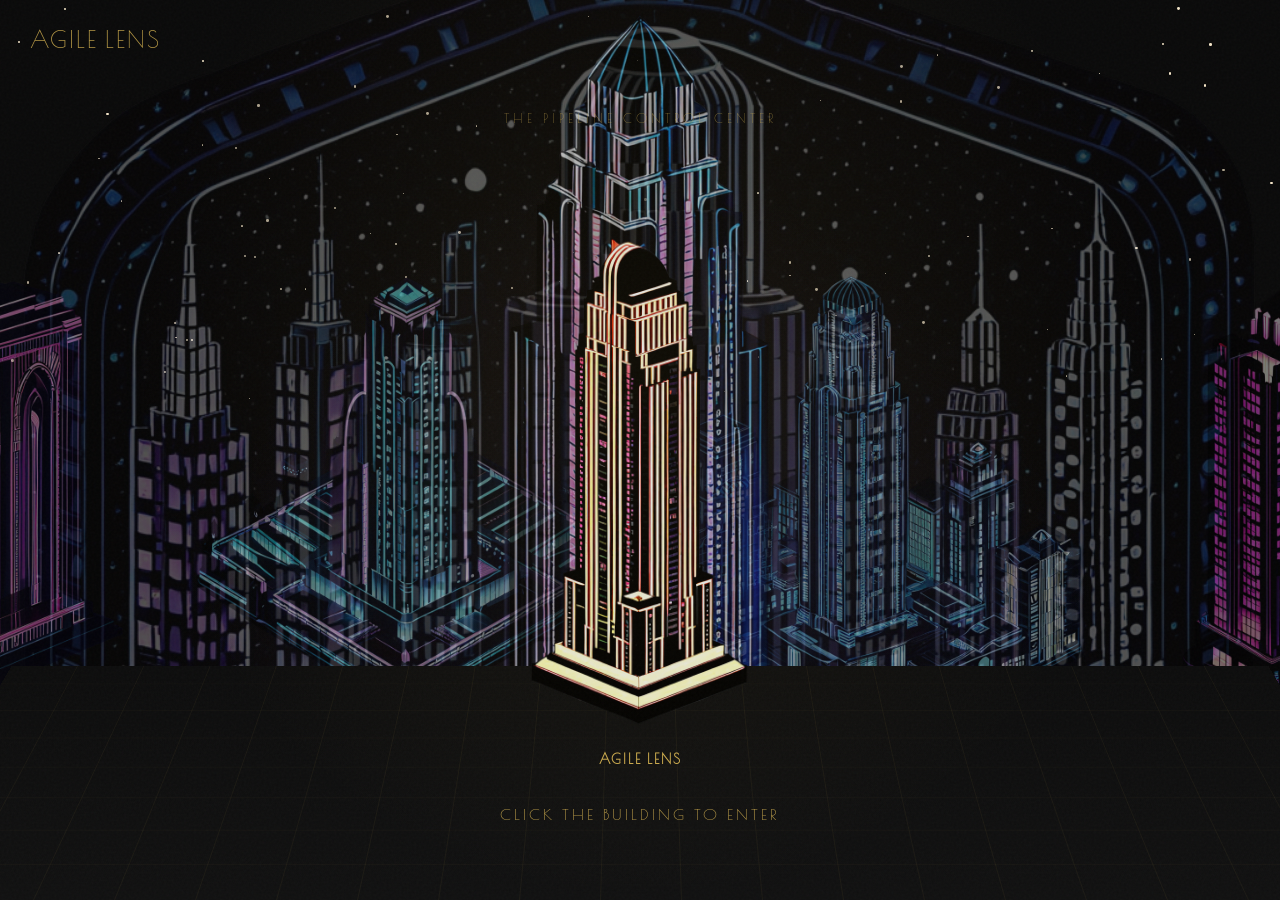
<file: index.html>
<!DOCTYPE html>
<html lang="en">
<head>
    <meta charset="UTF-8">
    <meta name="viewport" content="width=device-width, initial-scale=1.0">
    <title>AGILE LENS v8</title>
    <link href="https://fonts.googleapis.com/css2?family=Poiret+One&family=Josefin+Sans:wght@400;600;700&family=Space+Mono:wght@400;700&display=swap" rel="stylesheet">
    <style>
        :root {
            --gold: #c9a84c;
            --black: #0a0a0a;
            --cream: #f5e6c8;
            --red: #e63946;
            --blue: #457b9d;
            --yellow: #f1b844;
            --green: #2a9d8f;
            --dark-gray: #1a1a1a;
            --medium-gray: #2d2d2d;
            --transition: 600ms cubic-bezier(0.4, 0, 0.2, 1);
        }
        * { margin: 0; padding: 0; box-sizing: border-box; }
        body {
            font-family: 'Josefin Sans', sans-serif;
            background: #050505;
            color: var(--cream);
            overflow: hidden;
            line-height: 1.6;
            display: flex;
            align-items: center;
            justify-content: center;
            height: 100vh;
        }
        body::after {
            content: '';
            position: fixed; inset: 0;
            pointer-events: none; z-index: 9999; opacity: 0.03;
            background-image: url("data:image/svg+xml,%3Csvg viewBox='0 0 400 400' xmlns='http://www.w3.org/2000/svg'%3E%3Cfilter id='n'%3E%3CfeTurbulence type='fractalNoise' baseFrequency='0.9' numOctaves='4' stitchTiles='stitch'/%3E%3C/filter%3E%3Crect width='400' height='400' filter='url(%23n)'/%3E%3C/svg%3E");
        }

        /* ========== PROSCENIUM THEATER — FULLSCREEN STAGE ========== */
        #theater { width: 100vw; height: 100vh; position: relative; }
        #stage { position: absolute; inset: 0; overflow: hidden; perspective: 1200px; }
        /* Wings hidden — available for future contextual reveals */
        .wing { display: none; }

        /* View transitions handled by GSAP — no CSS transition to avoid double-interpolation */
        .view {
            position: absolute; inset: 0;
            display: flex; align-items: center; justify-content: center;
            opacity: 0; pointer-events: none;
        }
        .view.active { opacity: 1; pointer-events: auto; }

        /* ========== NARRATIVE OVERLAY ========== */
        #narrativeOverlay {
            position: fixed;
            bottom: 60px; left: 50%;
            transform: translateX(-50%);
            background: rgba(10,10,10,0.9);
            border: 1px solid var(--gold);
            padding: 12px 24px;
            font-family: 'Space Mono', monospace;
            font-size: 12px; color: var(--gold);
            max-width: 700px; text-align: center;
            letter-spacing: 0.5px;
            opacity: 0; transition: opacity 0.5s;
            z-index: 900; pointer-events: none;
        }
        #narrativeOverlay.visible { opacity: 1; }

        /* ========== PIPELINE GLOW ========== */
        .room.pipeline-active {
            box-shadow: 0 0 30px 8px var(--glow-color, var(--gold));
            border-color: var(--glow-color, var(--gold));
            transform: translateZ(12px);
            z-index: 20;
            transition: box-shadow 0.3s ease, border-color 0.3s ease, transform 0.3s ease;
        }
        .room.pipeline-active .room-panel img {
            opacity: 1;
            filter: drop-shadow(0 6px 18px rgba(201,168,76,0.4)) brightness(1.15);
            transition: filter 0.3s ease, opacity 0.3s ease;
        }
        .room.pipeline-pulse {
            animation: cubiclePulse 1s ease-in-out 2;
        }
        @keyframes cubiclePulse {
            0%, 100% { box-shadow: 0 0 15px 4px var(--glow-color, var(--gold)); transform: translateZ(8px); }
            50% { box-shadow: 0 0 40px 12px var(--glow-color, var(--gold)); transform: translateZ(14px); }
        }
        /* Single pipeline ticker bar — anchored bottom of viewport */
        .pipeline-ticker {
            position: fixed;
            bottom: 36px;
            left: 50%;
            transform: translateX(-50%);
            background: rgba(5,5,5,0.92);
            backdrop-filter: blur(8px);
            border: 1px solid var(--gold);
            padding: 10px 28px;
            font-family: 'Josefin Sans', sans-serif;
            font-size: 13px;
            color: var(--cream);
            letter-spacing: 0.5px;
            z-index: 950;
            pointer-events: none;
            text-align: center;
            max-width: 80%;
            white-space: nowrap;
            overflow: hidden;
            opacity: 0;
            transition: opacity 0.4s ease;
        }
        .pipeline-ticker.active { opacity: 1; }
        .pipeline-ticker .ticker-step {
            color: var(--gold);
            font-family: 'Space Mono', monospace;
            font-size: 10px;
            letter-spacing: 1px;
            margin-right: 10px;
        }
        .pipeline-run-btn {
            position: absolute;
            top: 18px;
            left: 50%;
            transform: translateX(-50%);
            background: rgba(10,10,10,0.9);
            border: 2px solid var(--gold);
            color: var(--gold);
            padding: 12px 40px;
            font-family: 'Poiret One', cursive;
            font-size: 20px;
            letter-spacing: 3px;
            cursor: pointer;
            z-index: 100;
            transition: all 0.2s;
            text-transform: uppercase;
            box-shadow: 0 0 20px rgba(201,168,76,0.25);
            animation: btnPulse 2.5s ease-in-out infinite;
        }
        @keyframes btnPulse {
            0%, 100% { box-shadow: 0 0 20px rgba(201,168,76,0.25); }
            50% { box-shadow: 0 0 35px rgba(201,168,76,0.5); }
        }
        .pipeline-run-btn:hover {
            background: var(--gold);
            color: var(--black);
            box-shadow: 0 0 30px rgba(201,168,76,0.7);
            animation: none;
        }
        .pipeline-run-btn:disabled {
            opacity: 0.5;
            cursor: not-allowed;
            background: rgba(10,10,10,0.85);
            color: var(--gold);
            animation: none;
        }

        /* ========== COMIC PANEL POPUPS (pipeline) ========== */
        .comic-panel {
            position: fixed;
            top: 60px;
            width: 220px;
            z-index: 500;
            opacity: 0;
            transform: scale(0.7) translateY(20px);
            transition: opacity 0.35s ease, transform 0.35s ease;
            pointer-events: none;
        }
        .comic-panel.visible {
            opacity: 1;
            transform: scale(1) translateY(0);
        }
        .comic-panel.fade-out {
            opacity: 0;
            transform: scale(0.85) translateY(-10px);
            transition: opacity 0.4s ease, transform 0.4s ease;
        }
        .comic-panel.panel-left { left: 40px; }
        .comic-panel.panel-right { right: 40px; }
        .comic-panel-frame {
            border: 3px solid currentColor;
            background: #0a0a0a;
            padding: 4px;
            position: relative;
            overflow: hidden;
        }
        .comic-panel-frame img {
            display: block;
            width: 100%;
            height: 180px;
            object-fit: contain;
            background: #111;
        }
        .comic-panel-caption {
            border: 2px solid currentColor;
            border-top: none;
            background: rgba(10,10,10,0.95);
            padding: 8px 10px;
            font-family: 'Fira Code', monospace;
            font-size: 10px;
            letter-spacing: 0.5px;
            line-height: 1.4;
            color: currentColor;
            text-transform: uppercase;
        }
        .comic-panel-name {
            font-family: 'Poiret One', cursive;
            font-size: 14px;
            letter-spacing: 2px;
            margin-bottom: 4px;
            font-weight: bold;
        }

        /* ========== ANIMATED WEBP ENGINE ========== */
        /* Browsers loop animated WebP natively — no frame cycling needed.
           We just swap img.src for state changes (idle/working/reaction). */
        .sprite-anim {
            image-rendering: auto; /* WebP looks better with auto */
            transition: opacity 0.15s ease;
        }

        /* Brain split-screen entrance handled by GSAP — no CSS transition */

        /* Click reaction flash */
        .sprite-anim.reacting {
            filter: brightness(1.3) drop-shadow(0 0 8px var(--glow-color, var(--gold)));
            transition: filter 0.15s;
        }

        /* §9 — Development tier indicators */
        .tier-t0 { filter: grayscale(1) opacity(0.4); }
        .tier-t0 .sprite-anim { animation: none !important; }
        .tier-t1 { filter: none; position: relative; }
        .tier-t1::after {
            content: ''; position: absolute; inset: 0;
            background: repeating-linear-gradient(0deg, transparent, transparent 2px, rgba(255,255,255,0.1) 2px, rgba(255,255,255,0.1) 3px);
            animation: glitch 0.3s infinite;
            pointer-events: none;
        }
        @keyframes glitch {
            0% { transform: translateX(0); }
            25% { transform: translateX(-2px); }
            50% { transform: translateX(1px); }
            75% { transform: translateX(-1px); }
            100% { transform: translateX(0); }
        }
        .tier-t2 { box-shadow: 0 0 12px 2px var(--yellow); animation: tierPulse 2s infinite; }
        @keyframes tierPulse {
            0%, 100% { box-shadow: 0 0 12px 2px var(--yellow); }
            50% { box-shadow: 0 0 20px 4px var(--yellow); }
        }
        .tier-t3 { box-shadow: 0 0 8px 2px var(--green); }

        /* ========== EXTERIOR ========== */
        #exterior {
            background: radial-gradient(ellipse at 50% 120%, #1a1520 0%, #0a0a0a 60%);
            overflow: hidden;
        }
        .city-scene { position: relative; width: 100%; height: 100%; }
        .stars { position: absolute; inset: 0; }
        .star {
            position: absolute; width: 2px; height: 2px;
            background: var(--cream); border-radius: 50%;
            animation: twinkle 3s ease-in-out infinite alternate;
        }
        @keyframes twinkle { 0% { opacity: 0.2; } 100% { opacity: 0.8; } }
        .ground {
            position: absolute; bottom: 0; left: -10%; width: 120%; height: 35%;
            background: linear-gradient(to bottom, #0d0d0d, #111);
            transform: perspective(600px) rotateX(25deg);
            transform-origin: bottom center;
        }
        .ground::before {
            content: ''; position: absolute; inset: 0;
            background:
                repeating-linear-gradient(90deg, transparent, transparent 80px, rgba(201,168,76,0.06) 80px, rgba(201,168,76,0.06) 81px),
                repeating-linear-gradient(0deg, transparent, transparent 40px, rgba(201,168,76,0.04) 40px, rgba(201,168,76,0.04) 41px);
        }
        /* Hero building — center skyline image as clickable entry */
        .hero-building {
            position: absolute;
            bottom: 18%;
            left: 50%;
            transform: translateX(-50%);
            cursor: pointer;
            z-index: 50;
            animation: heroGlow 3s ease-in-out infinite;
        }
        .hero-building img {
            max-height: 55vh;
            height: auto;
            object-fit: contain;
            filter: brightness(0.9);
        }
        @keyframes heroGlow {
            0%, 100% { filter: drop-shadow(0 0 15px rgba(201,168,76,0.4)); }
            50% { filter: drop-shadow(0 0 35px rgba(201,168,76,0.8)); }
        }
        .hero-building:hover {
            animation: none;
            filter: drop-shadow(0 0 50px rgba(201,168,76,1)) brightness(1.15);
        }
        .click-prompt {
            position: absolute; bottom: 8%; left: 50%;
            transform: translateX(-50%);
            font-family: 'Poiret One', cursive;
            font-size: 16px; color: var(--gold);
            letter-spacing: 3px; animation: pulse 2s ease-in-out infinite;
        }
        @keyframes pulse { 0%, 100% { opacity: 0.4; } 50% { opacity: 0.9; } }
        .exterior-subtitle {
            position: absolute; top: 12%; left: 50%;
            transform: translateX(-50%);
            font-family: 'Poiret One', cursive;
            font-size: 13px; color: var(--gold);
            letter-spacing: 4px; opacity: 0.6;
        }

        /* ========== INTERIOR (ISOMETRIC) ========== */
        #interior {
            background: var(--black);
            perspective: 1200px;
            flex-direction: column;
            overflow: hidden;
        }

        /* Skyline parallax depth layers behind the floor */
        .skyline-wrap {
            position: absolute; inset: 0;
            pointer-events: none;
            z-index: 0;
            overflow: hidden;
        }
        .skyline-depth {
            position: absolute;
            left: 0; right: 0;
            display: flex;
            justify-content: center;
            align-items: flex-end;
            gap: 0;
        }
        .skyline-depth img {
            width: auto;
            object-fit: contain;
            flex-shrink: 0;
        }
        /* Size order: back (fullscreen cover) > front (full height) > mid (smallest) */
        .skyline-depth.depth-back { opacity: 0.25; top: 0; bottom: 0; }
        .skyline-depth.depth-back img { width: 100%; height: 100%; object-fit: cover; }
        .skyline-depth.depth-mid { opacity: 0.35; bottom: 44%; }
        .skyline-depth.depth-mid img { height: 50vh; }
        .skyline-depth.depth-front { opacity: 0.45; top: 0; bottom: 0; }
        .skyline-depth.depth-front img { height: 100%; }

        .interior-title {
            font-family: 'Poiret One', cursive;
            font-size: 18px; color: var(--gold);
            letter-spacing: 4px; margin-bottom: 6px;
            text-align: center; z-index: 10;
        }
        .interior-subtitle {
            font-size: 10px; color: rgba(201,168,76,0.5);
            letter-spacing: 2px; margin-bottom: 15px;
            text-align: center; z-index: 10;
        }
        .iso-floor {
            position: relative;
            width: 750px; height: 750px;
            transform: rotateX(60deg) rotateZ(45deg);
            transform-style: preserve-3d;
            flex-shrink: 0;
            z-index: 5;
        }
        .floor-surface {
            position: absolute; inset: 0;
            background:
                repeating-linear-gradient(90deg, rgba(201,168,76,0.05) 0px, rgba(201,168,76,0.05) 1px, transparent 1px, transparent 75px),
                repeating-linear-gradient(0deg, rgba(201,168,76,0.05) 0px, rgba(201,168,76,0.05) 1px, transparent 1px, transparent 75px),
                var(--dark-gray);
            border: 3px solid var(--gold);
            box-shadow: 0 40px 80px rgba(0,0,0,0.8);
        }
        .room {
            position: absolute;
            border: 2px solid var(--gold);
            background: var(--medium-gray);
            display: flex; flex-direction: column;
            align-items: center; justify-content: center;
            cursor: pointer;
            transform-style: preserve-3d;
            transition: transform 0.3s ease, box-shadow 0.3s ease;
            overflow: hidden;
        }
        .room:hover {
            transform: translateZ(8px);
            box-shadow: 0 0 20px rgba(201,168,76,0.4);
        }

        /* Room background images from ComfyUI */
        .room .room-bg {
            position: absolute; inset: 0;
            background-size: cover;
            background-position: center;
            opacity: 0.85;
            z-index: 0;
        }
        .room .room-content {
            position: relative; z-index: 15;
            display: flex; flex-direction: column;
            align-items: center; justify-content: center;
            width: 100%; height: 100%;
            transform: translateZ(20px); /* lift labels above 3D sprite panels */
        }

        .office {
            width: 200px; height: 200px;
            overflow: visible;  /* allow panel to project above the floor */
        }
        .off-tl { top: 20px; left: 20px; border-color: var(--red); }
        .off-tr { top: 20px; right: 20px; border-color: var(--gold); }
        .off-bl { bottom: 20px; left: 20px; border-color: var(--blue); }
        .off-br { bottom: 20px; right: 20px; border-color: var(--green); }

        /* ========== PERPENDICULAR PANELS (standing upright inside floor squares) ========== */
        /* Counter-rotate to stand upright against the isometric floor transform */
        .room-panel {
            position: absolute;
            top: 50%; left: 50%;
            width: 0; height: 0;
            z-index: 10;
            transform-style: preserve-3d;
            pointer-events: none;
        }
        .room-panel img {
            position: absolute;
            bottom: 0;
            transform-origin: 50% 100%;
            transform: translate(-50%, 0) rotateZ(-45deg) rotateX(-60deg);
            filter: drop-shadow(0 4px 12px rgba(0,0,0,0.5));
            opacity: 0.9;
            transition: opacity 0.3s;
        }
        /* Office panels: 168px wide (Kevin baseline +5%), centered in 200px square */
        .office .room-panel img {
            width: 168px; height: auto;
        }
        /* Cubicle panels: 110px wide, centered in 140px square */
        .cubicle .room-panel img {
            width: 110px; height: auto;
        }
        .room:hover .room-panel img {
            opacity: 1;
            filter: drop-shadow(0 6px 18px rgba(201,168,76,0.3));
        }

        /* Cubicles: flat on floor (selection targets), sprites stand upright via room-panel */
        .cubicle {
            width: 140px; height: 140px;
            background: rgba(26,26,26,0.95);
            transform: scale(0.82);
            overflow: visible; /* allow room-panel sprites to project upright above the floor */
        }
        .cubicle:hover {
            transform: scale(0.82) translateZ(8px);
            box-shadow: 0 0 20px rgba(201,168,76,0.4);
        }
        /* AriBot = blue (Ari's Agent) — near Ari (bottom-left) */
        .cub-1 { top: 430px; left: 180px; border-color: var(--blue); }
        /* SBot = red (Security) — center midpoint */
        .cub-2 { top: 305px; left: 305px; border-color: var(--red); }
        /* EdBot = green (Editing) — near Kevin (top-right) */
        .cub-3 { top: 180px; left: 430px; border-color: var(--green); }
        .room-accent {
            position: absolute; top: 0; left: 0;
            width: 100%; height: 4px; z-index: 2;
        }
        .off-tl .room-accent { background: var(--red); }
        .off-tr .room-accent { background: var(--gold); }
        .off-bl .room-accent { background: var(--blue); }
        .off-br .room-accent { background: var(--green); }
        .room-name {
            font-family: 'Poiret One', cursive;
            font-size: 15px; font-weight: bold;
            letter-spacing: 2px;
            text-shadow: 0 1px 4px rgba(0,0,0,0.8), 0 0 12px rgba(0,0,0,1);
            background: rgba(5,5,5,0.7);
            padding: 1px 8px;
            border-radius: 2px;
        }
        .room-role {
            font-size: 9px; color: var(--gold);
            letter-spacing: 1px; margin-top: 2px;
            text-shadow: 0 1px 3px rgba(0,0,0,0.8);
        }
        .cub-tier {
            display: inline-block;
            background: var(--gold); color: var(--black);
            font-size: 8px; font-weight: 700;
            padding: 2px 6px; margin-top: 5px;
            letter-spacing: 1px;
        }
        /* Data tubes — flat on floor between connected rooms */
        .data-tube {
            position: absolute;
            z-index: 3;
            opacity: 0.6;
            width: 120px;
            pointer-events: none;
            transition: opacity 0.4s ease, filter 0.4s ease;
        }
        .data-tube.active {
            opacity: 1;
            filter: brightness(1.4) drop-shadow(0 0 8px rgba(201,168,76,0.6));
        }

        /* Human review overlay sprites — counter-rotated to stand upright on iso floor */
        .review-overlay-sprite {
            position: absolute;
            z-index: 25;
            transform: rotateZ(-45deg) rotateX(-60deg);
            opacity: 0;
            transition: opacity 0.6s ease;
            pointer-events: none;
            width: 100px;
            height: auto;
        }
        .review-overlay-sprite.visible {
            opacity: 1;
        }

        .gov-svg {
            position: absolute; inset: 0;
            pointer-events: none; z-index: 2;
        }
        .spawn-line {
            stroke-dasharray: 6 4;
            opacity: 0.25;
            animation: marchDash 2s linear infinite;
        }
        @keyframes marchDash { to { stroke-dashoffset: -20; } }
        @keyframes flywheelSpin { from { transform: rotate(0deg); } to { transform: rotate(360deg); } }

        /* ========== OFFICE ZOOM VIEW ========== */
        #officeZoom {
            position: fixed; inset: 0;
            /* Background set dynamically per-office via JS */
            background-color: #0d0b08;
            background-size: contain;
            background-position: center center;
            background-repeat: no-repeat;
            z-index: 500;
            display: none;
            flex-direction: column;
            align-items: center;
            justify-content: flex-start;
            padding-top: 30px;
        }
        #officeZoom::before {
            content: '';
            position: absolute; inset: 0;
            background: radial-gradient(ellipse at 50% 50%, transparent 40%, rgba(0,0,0,0.6) 100%);
            pointer-events: none; z-index: 0;
        }
        #officeZoom::after {
            content: '';
            position: absolute; inset: 0;
            background: repeating-linear-gradient(0deg, transparent, transparent 3px, rgba(201,168,76,0.02) 3px, rgba(201,168,76,0.02) 4px);
            pointer-events: none; z-index: 0;
        }
        #officeZoom.active { display: flex; }

        .zoom-close {
            position: absolute; top: 20px; left: 30px;
            background: rgba(10,10,10,0.8);
            border: 1px solid var(--gold);
            color: var(--gold);
            font-family: 'Poiret One', cursive;
            font-size: 16px;
            letter-spacing: 2px;
            padding: 8px 20px;
            cursor: pointer; z-index: 510;
            transition: background 0.2s, color 0.2s;
        }
        .zoom-close:hover {
            background: var(--gold);
            color: var(--black);
        }
        .zoom-title {
            font-family: 'Poiret One', cursive;
            font-size: 22px; color: var(--gold);
            letter-spacing: 3px; margin-bottom: 15px;
            z-index: 1; position: relative;
        }

        /* Desk scene — fills office zoom viewport */
        .desk-scene {
            position: relative;
            width: 100%;
            height: calc(100vh - 80px);
            z-index: 1;
            margin-top: auto;
            margin-bottom: 0;
        }
        .figure-col {
            position: absolute; bottom: 20px;
            display: flex; flex-direction: column;
            align-items: center; z-index: 5;
        }
        .figure-col.figure-left { left: 80px; }
        .figure-col.figure-right { right: 80px; }
        .figure-col.figure-center-right { right: 30%; }
        .figure-col.figure-center { left: 50%; transform: translateX(-50%); }
        .desk-surface {
            position: absolute; bottom: 20px;
            left: 50%; transform: translateX(-50%);
            z-index: 2;
            display: flex; flex-direction: column;
            align-items: center; justify-content: flex-end;
        }
        .desk-surface.desk-right {
            left: auto; right: 25%;
            transform: none;
        }
        .desk-surface img.desk-img {
            width: 280px; height: auto;
            object-fit: contain;
            filter: drop-shadow(0 8px 20px rgba(0,0,0,0.6));
        }
        .desk-computer {
            width: 70px; height: auto;
            object-fit: contain;
            filter: drop-shadow(0 2px 8px rgba(201,168,76,0.3));
            z-index: 3;
        }

        /* Sprite figure container — tall to hold full body, parent clips it */
        .sprite-figure {
            position: relative;
            width: 240px; height: 360px;
            display: flex; align-items: flex-start; justify-content: center;
            cursor: pointer;
            transition: all 0.3s;
            order: 2;    /* flex order: after buttons and label */
        }
        .sprite-figure:hover { filter: brightness(1.2); }
        .sprite-figure img {
            width: 240px; height: 340px;
            position: relative; z-index: 1;
            object-fit: contain;
        }
        /* Fallback when ComfyUI images haven't been generated yet */
        .sprite-figure img[src=""],
        .sprite-figure img:not([src]),
        .sprite-figure img.placeholder {
            background: linear-gradient(135deg, var(--dark-gray), var(--medium-gray));
            border: 2px dashed rgba(201,168,76,0.3);
            border-radius: 8px;
            min-width: 200px; min-height: 280px;
        }
        .brain-q img[src=""],
        .brain-q img:not([src]) {
            background: linear-gradient(135deg, #1a1520, #2d2d2d);
            border: 2px dashed rgba(201,168,76,0.3);
            border-radius: 0;
        }

        /* Holographic agent glow */
        .agent-figure {
            --glow-color: var(--gold);
        }
        .agent-figure::before {
            content: '';
            position: absolute; inset: -10px;
            background: radial-gradient(ellipse, var(--glow-color, var(--gold)) 0%, transparent 60%);
            opacity: 0.15;
            animation: holoFlicker 4s ease-in-out infinite;
            border-radius: 50%;
        }
        .agent-figure .scan-lines {
            position: absolute; inset: 0;
            background: repeating-linear-gradient(0deg, transparent, transparent 3px, rgba(201,168,76,0.06) 3px, rgba(201,168,76,0.06) 4px);
            pointer-events: none; z-index: 2; mix-blend-mode: screen;
        }
        .agent-figure img {
            filter: drop-shadow(0 0 12px var(--glow-color, var(--gold))) drop-shadow(0 0 25px rgba(201,168,76,0.3));
        }
        @keyframes holoFlicker {
            0%, 100% { opacity: 0.1; }
            50% { opacity: 0.2; }
        }

        .col-label {
            font-family: 'Poiret One', cursive;
            font-size: 16px; font-weight: bold;
            letter-spacing: 3px;
            text-shadow: 0 2px 10px rgba(0,0,0,1), 0 0 20px rgba(0,0,0,0.8);
            z-index: 100;
            position: absolute;
            bottom: 100%;
            left: 50%;
            transform: translateX(-50%);
            opacity: 0.8;
            transition: opacity 0.2s ease;
            pointer-events: none;
            white-space: nowrap;
            padding: 3px 12px 4px;
            background: rgba(5,5,5,0.85);
            border-radius: 2px;
            border-bottom: 1px solid rgba(201,168,76,0.25);
        }
        .figure-col:hover > .col-label { opacity: 1; }
        .col-label.human { color: var(--cream); }
        .col-label.agent { color: var(--gold); }

        /* Agent side — hidden until activated */
        .agent-col { opacity: 0; transition: opacity 0.8s ease; }
        .agent-col.active { opacity: 1; }

        /* Bot status bar — DORMANT → INITIALIZING → OPERATIONAL */
        .bot-status-bar {
            display: flex; align-items: center; gap: 6px;
            margin-top: 6px; margin-bottom: 2px;
            font-family: 'Space Mono', monospace;
            font-size: 9px; letter-spacing: 1px;
        }
        .bot-status-bar .status-segments {
            display: flex; gap: 2px;
        }
        .bot-status-bar .status-seg {
            width: 18px; height: 6px;
            background: rgba(201,168,76,0.15);
            border: 1px solid rgba(201,168,76,0.2);
            transition: background 0.6s ease, border-color 0.6s ease, box-shadow 0.6s ease;
        }
        .bot-status-bar .status-seg.filled {
            background: var(--gold);
            border-color: var(--gold);
            box-shadow: 0 0 4px rgba(201,168,76,0.5);
        }
        .bot-status-bar .status-seg.filled.green {
            background: var(--green);
            border-color: var(--green);
            box-shadow: 0 0 6px rgba(42,157,143,0.6);
        }
        .bot-status-bar .status-label {
            color: rgba(201,168,76,0.5);
            transition: color 0.4s ease;
        }
        .bot-status-bar .status-label.active {
            color: var(--green);
            text-shadow: 0 0 6px rgba(42,157,143,0.4);
        }

        .holo-pedestal {
            width: 80px; height: 6px;
            background: radial-gradient(ellipse, rgba(201,168,76,0.3) 0%, transparent 70%);
            margin-top: 4px;
        }

        /* ========== HOVER TOOLTIP TEXT BOXES ========== */
        [data-tooltip] {
            position: relative;
        }
        [data-tooltip]:hover::after {
            content: attr(data-tooltip);
            position: absolute;
            top: -32px;
            left: 50%;
            transform: translateX(-50%);
            background: rgba(5,5,5,0.95);
            border: 1px solid var(--gold);
            color: var(--gold);
            padding: 5px 14px;
            font-family: 'Space Mono', monospace;
            font-size: 10px;
            letter-spacing: 1px;
            white-space: nowrap;
            pointer-events: none;
            z-index: 100;
            text-shadow: 0 0 8px rgba(201,168,76,0.4);
        }
        /* Move tooltips below sprite when inside figure-col to avoid overlapping the name label above */
        .figure-col [data-tooltip]:hover::after {
            top: auto;
            bottom: -28px;
        }

        /* Computer glow on hover in Ari's office */
        .computer-hoverable:hover {
            filter: drop-shadow(0 8px 25px rgba(201,168,76,0.6)) brightness(1.3) !important;
        }

        /* Hologram materialization effect */
        @keyframes holoMaterialize {
            0%   { opacity: 0; filter: brightness(3) blur(10px); transform: scaleY(0.1); }
            30%  { opacity: 0.5; filter: brightness(2) blur(5px); transform: scaleY(0.6); }
            60%  { opacity: 0.8; filter: brightness(1.5) blur(2px); transform: scaleY(0.9); }
            100% { opacity: 1; filter: brightness(1) blur(0); transform: scaleY(1); }
        }
        .holo-materialize {
            animation: holoMaterialize 1.2s ease-out forwards;
        }

        /* ========== ARI 4-SLOT OFFICE LAYOUT ========== */
        .ari-slot-human { left: 8% !important; }
        .ari-slot-computer {
            left: 32% !important;
            transform: translateX(-50%) !important;
        }
        .ari-slot-aribot {
            left: 54% !important;
            right: auto !important;
        }
        .ari-slot-farright {
            left: 76% !important;
            right: auto !important;
        }

        /* ========== BRAIN SPLIT-SCREEN VIEW ========== */
        .brain-overlay {
            position: fixed; inset: 0;
            z-index: 700;
            display: none;
            align-items: center;
            justify-content: center;
        }
        .brain-overlay.active { display: flex; }
        .brain-backdrop {
            position: absolute; inset: 0;
            background: rgba(5, 5, 5, 0.96);
        }
        .brain-content {
            position: relative;
            z-index: 1;
            width: 95vw; max-width: 1200px;
            max-height: 92vh;
            display: flex; flex-direction: column;
            align-items: center;
            overflow-y: auto;
            padding: 24px 0 16px;
        }
        .brain-header {
            text-align: center; margin-bottom: 6px;
        }
        .brain-header-title {
            font-family: 'Poiret One', cursive;
            font-size: 22px; color: var(--gold);
            letter-spacing: 3px;
        }
        .brain-header-subtitle {
            font-size: 9px; color: rgba(201,168,76,0.5);
            letter-spacing: 2px; margin-top: 4px;
        }
        .brain-close-btn {
            position: absolute; top: 16px; left: 24px;
            background: rgba(10,10,10,0.8);
            border: 1px solid var(--gold);
            color: var(--gold);
            font-family: 'Poiret One', cursive;
            font-size: 16px;
            letter-spacing: 2px;
            padding: 8px 20px;
            cursor: pointer; z-index: 5;
            transition: background 0.2s, color 0.2s;
        }
        .brain-close-btn:hover {
            background: var(--gold);
            color: var(--black);
        }

        /* Dossier tabs — Carmen San Diego folder tabs */
        .bot-dossier-tabs {
            display: flex; gap: 0; margin-bottom: 14px;
        }
        .dossier-tab {
            background: rgba(10,10,10,0.6);
            border: 1px solid rgba(201,168,76,0.15);
            border-bottom: 3px solid transparent;
            color: rgba(201,168,76,0.35);
            font-family: 'Poiret One', cursive;
            font-size: 12px; letter-spacing: 2px;
            padding: 8px 18px 6px;
            cursor: pointer;
            display: flex; flex-direction: column;
            align-items: center; gap: 2px;
        }
        .dossier-tab:first-child { border-radius: 4px 0 0 0; }
        .dossier-tab:last-child { border-radius: 0 4px 0 0; }
        .dossier-tab .tab-role {
            font-family: 'Space Mono', monospace;
            font-size: 7px; letter-spacing: 1px;
            opacity: 0.6;
        }
        .dossier-tab.active {
            background: rgba(201,168,76,0.08);
            border-color: var(--gold);
            color: var(--gold);
        }
        .dossier-tab:hover:not(.active) {
            border-color: rgba(201,168,76,0.3);
            color: rgba(201,168,76,0.6);
        }

        /* Split layout */
        .brain-split {
            display: grid;
            grid-template-columns: 1fr 1fr;
            gap: 24px;
            width: 100%;
            margin-bottom: 14px;
        }

        /* Left: Our brain */
        .brain-ours {
            display: flex; flex-direction: column;
            align-items: center;
        }
        .bot-descriptor {
            font-family: 'Josefin Sans', sans-serif;
            font-size: 12px; color: var(--cream);
            line-height: 1.6;
            text-align: center;
            max-width: 420px;
            margin-top: 12px;
            margin-bottom: 0;
            opacity: 0.8;
        }
        /* Brain diamond quadrants */
        .brain-quadrants {
            position: relative;
            width: 530px; height: 530px;
            flex-shrink: 0;
        }
        .brain-q {
            position: absolute;
            width: 196px; height: 196px;
            display: flex; flex-direction: column;
            align-items: center; justify-content: center;
            border: none;
            background: rgba(10,10,10,0.7);
            border-radius: 6px;
            cursor: pointer;
            gap: 4px;
        }
        .brain-q:hover {
            background: rgba(201,168,76,0.06);
        }
        .brain-q img {
            width: 98px; height: 98px;
            object-fit: contain;
            border-radius: 0;
        }
        .brain-q-label {
            font-family: 'Poiret One', cursive;
            font-size: 11px; letter-spacing: 1px;
            text-align: center;
        }
        .brain-q-sublabel {
            font-family: 'Space Mono', monospace;
            font-size: 7px; opacity: 0.5;
            text-align: center;
            max-width: 120px;
        }
        /* Diamond positions: top, left, right, bottom */
        .brain-q-claude    { top: 0; left: 50%; transform: translateX(-50%); }
        .brain-q-goose     { top: 50%; left: 0; transform: translateY(-50%); }
        .brain-q-ollama    { top: 50%; right: 0; transform: translateY(-50%); }
        .brain-q-anythingllm { bottom: 0; left: 50%; transform: translateX(-50%); }
        .brain-q-claude .brain-q-label { color: var(--blue); }
        .brain-q-goose .brain-q-label { color: var(--green); }
        .brain-q-ollama .brain-q-label { color: var(--yellow); }
        .brain-q-anythingllm .brain-q-label { color: #b080d0; }
        /* Brain quadrant tooltip */
        .brain-q-tooltip {
            position: absolute;
            bottom: -20px; left: 50%;
            transform: translateX(-50%);
            background: none;
            border: none;
            color: var(--gold);
            font-family: 'Space Mono', monospace;
            font-size: 9px;
            letter-spacing: 1px;
            padding: 0;
            white-space: nowrap;
            pointer-events: none;
            z-index: 10;
            opacity: 0;
            transition: opacity 0.2s;
        }
        .brain-q:hover .brain-q-tooltip {
            opacity: 0.6;
        }
        /* SVG connections in diamond */
        .brain-q-connections {
            position: absolute; inset: 0;
            pointer-events: none;
        }
        .brain-q-connections line {
            stroke: var(--gold); stroke-width: 1;
            stroke-dasharray: 4 4; opacity: 0.2;
            animation: marchDash 2s linear infinite;
        }

        /* Right: ClawdBot panel */
        .brain-theirs {
            display: flex; flex-direction: column;
            align-items: center;
        }
        .clawdbot-portrait {
            width: 120px; height: 120px;
            margin-bottom: 12px;
            opacity: 0.85;
        }
        .clawdbot-portrait svg, .clawdbot-portrait img { width: 100%; height: 100%; object-fit: contain; }
        .clawdbot-label {
            font-family: 'Poiret One', cursive;
            font-size: 16px; color: var(--red);
            letter-spacing: 3px; margin-bottom: 8px;
        }
        .vuln-panel {
            background: rgba(20,10,10,0.6);
            border: 1px solid rgba(230,57,70,0.3);
            border-radius: 4px;
            padding: 16px;
            width: 100%;
            max-width: 460px;
        }
        .vuln-title {
            font-family: 'Poiret One', cursive;
            font-size: 14px; color: var(--red);
            letter-spacing: 2px; margin-bottom: 8px;
        }
        .vuln-body {
            font-family: 'Josefin Sans', sans-serif;
            font-size: 11px; color: rgba(245,230,200,0.7);
            line-height: 1.7;
        }
        .vuln-body strong { color: var(--red); }
        .vuln-stat {
            font-family: 'Space Mono', monospace;
            font-size: 10px; color: var(--red);
            opacity: 0.8; margin-top: 6px;
        }

        /* ========== SCHEMATIC OVERLAY (over brain) ========== */
        #schematicOverlay {
            position: fixed; inset: 0;
            z-index: 750;
            display: none;
            align-items: center;
            justify-content: center;
        }
        #schematicOverlay.active { display: flex; }
        .schematic-backdrop {
            position: absolute; inset: 0;
            background: rgba(5,5,5,0.94);
        }
        .schematic-panel {
            position: relative; z-index: 1;
            width: 90vw; max-width: 900px;
            max-height: 92vh;
            overflow-y: auto;
            padding: 20px;
            background: rgba(10,10,10,0.95);
            border: 1px solid rgba(201,168,76,0.3);
            border-radius: 6px;
        }
        .schematic-close {
            position: absolute; top: 12px; left: 16px;
            background: rgba(10,10,10,0.8);
            border: 1px solid var(--gold);
            color: var(--gold);
            font-family: 'Poiret One', cursive;
            font-size: 14px;
            letter-spacing: 2px;
            padding: 6px 16px;
            cursor: pointer; z-index: 2;
            transition: background 0.2s, color 0.2s;
        }
        .schematic-close:hover {
            background: var(--gold);
            color: var(--black);
        }
        .schematic-header-img {
            max-height: 180px;
            object-fit: contain;
            margin-bottom: 10px;
            border-radius: 4px;
        }
        .schematic-two-col {
            display: grid;
            grid-template-columns: 3fr 2fr;
            gap: 16px;
            align-items: start;
        }
        .schematic-icon-col {
            display: flex;
            align-items: center;
            justify-content: center;
        }
        .schematic-icon-col .schematic-header-img {
            max-height: 180px;
            width: 100%;
        }
        .schematic-title {
            font-family: 'Poiret One', cursive;
            font-size: 16px; letter-spacing: 3px;
            margin-bottom: 8px;
            text-align: center;
        }

        /* Claude schematic: cost split */
        .claude-cost-split {
            display: grid;
            grid-template-columns: 1fr 1fr;
            gap: 20px;
        }
        .claude-cost-col {
            display: flex; flex-direction: column;
            gap: 10px;
        }
        .claude-cost-col img {
            width: 100%; max-height: 120px;
            object-fit: contain;
            border-radius: 4px;
        }
        .claude-cost-printout {
            background: rgba(10,10,10,0.9);
            border: 1px solid var(--gold);
            border-radius: 4px;
            padding: 10px;
            font-family: 'Space Mono', monospace;
            font-size: 10px; color: var(--gold);
            line-height: 1.8;
        }
        .claude-burning-tokens {
            background: rgba(20,8,8,0.9);
            border: 1px solid rgba(230,57,70,0.4);
            border-radius: 4px;
            padding: 10px;
            font-family: 'Space Mono', monospace;
            font-size: 10px; color: var(--red);
            line-height: 1.8;
        }
        .claude-burning-tokens .burn-quote {
            font-family: 'Josefin Sans', sans-serif;
            font-size: 11px; color: rgba(230,57,70,0.7);
            font-style: italic;
            margin-top: 8px;
            line-height: 1.6;
        }

        /* Ollama schematic: model picker + GPU tiers */
        .ollama-split {
            display: grid;
            grid-template-columns: 1fr 1fr;
            gap: 20px;
        }
        .model-picker {
            display: grid;
            grid-template-columns: 1fr 1fr;
            gap: 10px;
        }
        .model-option {
            border: 1.5px solid rgba(201,168,76,0.2);
            background: rgba(10,10,10,0.8);
            border-radius: 4px;
            padding: 7px;
            cursor: pointer;
            text-align: center;
        }
        .model-option:hover { border-color: rgba(201,168,76,0.5); }
        .model-option.disabled-model {
            opacity: 0.25;
            filter: grayscale(1);
            pointer-events: none;
        }
        .model-option.active-model {
            border-color: var(--yellow);
            background: rgba(241,184,68,0.08);
            box-shadow: 0 0 12px rgba(241,184,68,0.2);
        }
        .model-option .model-name {
            font-family: 'Poiret One', cursive;
            font-size: 12px; color: var(--cream);
            letter-spacing: 1px; margin-bottom: 4px;
        }
        .model-option .model-size {
            font-family: 'Space Mono', monospace;
            font-size: 9px; color: var(--yellow);
            opacity: 0.7;
        }
        .gpu-tier-menu {
            display: flex; flex-direction: column;
            gap: 6px;
        }
        .gpu-tier-row {
            display: grid;
            grid-template-columns: 60px 100px 1fr;
            gap: 8px;
            padding: 5px 8px;
            border: 1px solid rgba(201,168,76,0.1);
            border-radius: 3px;
            cursor: pointer;
            font-family: 'Space Mono', monospace;
            font-size: 9px;
            align-items: center;
        }
        .gpu-tier-row:hover { border-color: rgba(201,168,76,0.3); background: rgba(201,168,76,0.03); }
        .gpu-tier-row.active-tier {
            border-color: var(--gold);
            background: rgba(201,168,76,0.06);
        }
        .gpu-tier-row .tier-vram { color: var(--gold); font-weight: 700; }
        .gpu-tier-row .tier-gpu { color: var(--cream); }
        .gpu-tier-row .tier-models { color: rgba(201,168,76,0.5); font-size: 9px; }
        .llm-stats-tooltip {
            position: absolute;
            background: rgba(10,10,10,0.95);
            border: 1px solid var(--gold);
            border-radius: 4px;
            padding: 10px 14px;
            font-family: 'Space Mono', monospace;
            font-size: 9px; color: var(--cream);
            line-height: 1.8;
            z-index: 800;
            pointer-events: none;
            white-space: nowrap;
        }

        /* AnythingLLM schematic: memory cards */
        .memory-cards {
            display: grid;
            grid-template-columns: 1fr;
            gap: 14px;
            margin-bottom: 14px;
        }
        .memory-type-card {
            border: 1px solid rgba(176,128,208,0.3);
            background: rgba(10,10,10,0.8);
            border-radius: 4px;
            padding: 10px;
            text-align: center;
            cursor: pointer;
        }
        .memory-type-card:hover { border-color: #b080d0; }
        .memory-type-card .mem-title {
            font-family: 'Poiret One', cursive;
            font-size: 11px; color: #b080d0;
            letter-spacing: 1px; margin-bottom: 4px;
        }
        .memory-type-card .mem-summary {
            font-family: 'Josefin Sans', sans-serif;
            font-size: 9px; color: var(--cream);
            opacity: 0.7; line-height: 1.5;
        }
        .memory-type-card .mem-detail {
            display: none;
            font-family: 'Space Mono', monospace;
            font-size: 9px; color: rgba(176,128,208,0.7);
            line-height: 1.7;
            margin-top: 8px;
            text-align: left;
            border-top: 1px solid rgba(176,128,208,0.15);
            padding-top: 8px;
        }
        .memory-type-card.expanded .mem-detail { display: block; }
        .memory-type-card .mem-expand-img {
            width: 100%; max-height: 80px;
            object-fit: contain;
            margin-top: 8px;
            border-radius: 3px;
            opacity: 0.7;
        }

        /* Goose schematic: MCP cards + local tools */
        .mcp-server-cards {
            display: grid;
            grid-template-columns: 1fr 1fr;
            gap: 10px;
            margin-bottom: 14px;
        }
        .mcp-server-card {
            border: 1px solid rgba(42,157,143,0.3);
            background: rgba(10,10,10,0.8);
            border-radius: 4px;
            padding: 8px;
            display: flex; gap: 10px;
            align-items: flex-start;
        }
        .mcp-server-card .mcp-icon {
            width: 32px; height: 32px;
            object-fit: contain;
            border-radius: 4px;
            flex-shrink: 0;
        }
        .mcp-server-card .mcp-info {
            flex: 1;
        }
        .mcp-server-card .mcp-name {
            font-family: 'Poiret One', cursive;
            font-size: 11px; color: var(--green);
            letter-spacing: 1px;
        }
        .mcp-server-card .mcp-transport {
            font-family: 'Space Mono', monospace;
            font-size: 8px; color: rgba(42,157,143,0.5);
            letter-spacing: 0.5px;
        }
        .mcp-server-card .mcp-tools {
            font-family: 'Space Mono', monospace;
            font-size: 8px; color: var(--cream);
            opacity: 0.6; margin-top: 4px;
            line-height: 1.5;
        }
        .mcp-server-card .mcp-status {
            font-family: 'Space Mono', monospace;
            font-size: 8px; margin-top: 4px;
        }
        .mcp-status.active { color: var(--green); }
        .mcp-status.planned { color: var(--yellow); }
        .local-tools-list {
            border-top: 1px solid rgba(201,168,76,0.1);
            padding-top: 10px;
            margin-top: 6px;
        }
        .local-tools-list .lt-title {
            font-family: 'Poiret One', cursive;
            font-size: 12px; color: var(--gold);
            letter-spacing: 1px; margin-bottom: 6px;
        }
        .local-tools-list .lt-items {
            display: flex; flex-wrap: wrap; gap: 6px;
        }
        .local-tools-list .lt-item {
            font-family: 'Space Mono', monospace;
            font-size: 9px; color: var(--cream);
            opacity: 0.6;
            background: rgba(201,168,76,0.05);
            border: 1px solid rgba(201,168,76,0.1);
            padding: 3px 8px;
            border-radius: 3px;
        }

        /* Price badges */
        .brain-price-row {
            display: flex; gap: 20px;
            justify-content: center;
            margin-bottom: 10px;
        }
        .price-badge {
            font-family: 'Space Mono', monospace;
            font-size: 13px; font-weight: 700;
            letter-spacing: 1px;
            padding: 8px 20px;
            border: 2px solid;
            border-radius: 2px;
            text-align: center;
        }
        .price-badge.ours {
            color: var(--green);
            border-color: var(--green);
            background: rgba(42,157,143,0.08);
        }
        .price-badge.theirs {
            color: var(--red);
            border-color: var(--red);
            background: rgba(230,57,70,0.08);
        }

        /* Ownership bar */
        .ownership-bar-wrap {
            width: 100%;
            max-width: 800px;
            margin-top: 6px;
        }
        .ownership-bar {
            height: 32px;
            border-radius: 3px;
            display: flex;
            overflow: hidden;
            border: 1px solid rgba(201,168,76,0.2);
        }
        .ownership-bar .own-local {
            background: linear-gradient(90deg, var(--green), rgba(42,157,143,0.6));
            display: flex; align-items: center; justify-content: center;
            font-family: 'Space Mono', monospace;
            font-size: 8px; color: #fff;
            letter-spacing: 0.5px;
            padding: 0 8px;
            white-space: nowrap;
            overflow: hidden;
        }
        .ownership-bar .own-cloud {
            background: linear-gradient(90deg, rgba(230,57,70,0.4), rgba(230,57,70,0.7));
            display: flex; align-items: center; justify-content: center;
            font-family: 'Space Mono', monospace;
            font-size: 8px; color: rgba(255,255,255,0.8);
            letter-spacing: 0.5px;
            padding: 0 8px;
            white-space: nowrap;
            overflow: hidden;
        }
        .ownership-labels {
            display: flex; justify-content: space-between;
            margin-top: 4px;
            font-family: 'Space Mono', monospace;
            font-size: 8px; color: rgba(201,168,76,0.4);
            letter-spacing: 0.5px;
        }

        /* ========== P2: FLYWHEEL BRAIN — Claude→Local Handoff ========== */
        .flywheel-view {
            display: flex; flex-direction: column; align-items: center;
            gap: 20px; width: 100%; max-width: 700px;
        }
        .flywheel-title {
            font-family: 'Poiret One', cursive;
            font-size: 20px; color: var(--gold);
            letter-spacing: 3px; text-align: center;
        }
        .flywheel-nodes {
            position: relative; width: 500px; height: 300px;
        }
        .flywheel-node {
            position: absolute; display: flex; flex-direction: column;
            align-items: center; transition: all 0.6s cubic-bezier(0.34, 1.56, 0.64, 1);
        }
        .flywheel-orb {
            border-radius: 50%; display: flex; align-items: center; justify-content: center;
            font-family: 'Space Mono', monospace; font-size: 9px; color: #fff;
            text-align: center; transition: all 0.6s ease;
            box-shadow: 0 0 20px rgba(0,0,0,0.5);
            overflow: hidden; background: rgba(10,10,10,0.8);
            cursor: pointer;
        }
        .flywheel-orb img {
            width: 100%; height: 100%;
            object-fit: contain;
            border-radius: 50%;
            transition: all 0.3s ease;
        }
        .flywheel-orb:hover {
            box-shadow: 0 0 30px rgba(201,168,76,0.5);
            transform: scale(1.1);
        }
        .flywheel-node-label {
            font-family: 'Poiret One', cursive; font-size: 11px;
            letter-spacing: 1px; margin-top: 6px; white-space: nowrap;
        }
        .flywheel-node-cost {
            font-family: 'Space Mono', monospace; font-size: 9px;
            opacity: 0.7; margin-top: 2px;
        }
        /* Connection lines between flywheel nodes */
        .flywheel-connections line {
            stroke: var(--gold); stroke-width: 1.5;
            stroke-dasharray: 4 4; opacity: 0.3;
            animation: marchDash 2s linear infinite;
            transition: stroke-width 0.6s ease;
        }
        .flywheel-slider-wrap {
            width: 100%; max-width: 500px; text-align: center;
        }
        .flywheel-slider {
            width: 100%; appearance: none; -webkit-appearance: none;
            height: 6px; border-radius: 3px;
            background: linear-gradient(90deg, var(--blue), var(--green));
            outline: none; cursor: pointer;
        }
        .flywheel-slider::-webkit-slider-thumb {
            appearance: none; -webkit-appearance: none;
            width: 20px; height: 20px; border-radius: 50%;
            background: var(--gold); border: 2px solid var(--black);
            cursor: grab; box-shadow: 0 0 8px rgba(201,168,76,0.5);
        }
        .flywheel-slider-labels {
            display: flex; justify-content: space-between;
            font-family: 'Space Mono', monospace; font-size: 9px;
            color: var(--gold); opacity: 0.6; margin-top: 4px;
        }
        .flywheel-narrative {
            font-size: 12px; color: var(--cream); line-height: 1.8;
            text-align: center; max-width: 500px; min-height: 60px;
            transition: opacity 0.3s ease;
        }

        /* ========== TOWER PC ========== */
        .tower-pc {
            position: absolute;
            bottom: 80px; left: 50%; transform: translateX(-50%) translateX(140px);
            z-index: 1;
            display: flex; flex-direction: column; align-items: center;
        }
        .tower-pc .pc-body {
            width: 50px; height: 90px;
            background: linear-gradient(135deg, #1a1a1a, #2a2520);
            border: 2px solid var(--gold);
            border-radius: 3px;
            position: relative;
            box-shadow: 0 4px 15px rgba(0,0,0,0.5), inset 0 0 20px rgba(201,168,76,0.05);
        }
        .tower-pc .pc-vent {
            position: absolute; top: 8px; left: 8px; right: 8px;
            height: 20px;
            background: repeating-linear-gradient(0deg, transparent, transparent 2px, rgba(201,168,76,0.15) 2px, rgba(201,168,76,0.15) 3px);
        }
        .tower-pc .pc-drive {
            position: absolute; top: 35px; left: 8px; right: 8px;
            height: 8px;
            background: #111; border: 1px solid rgba(201,168,76,0.3);
        }
        .tower-pc .pc-led {
            position: absolute; bottom: 10px; left: 12px;
            width: 5px; height: 5px; border-radius: 50%;
            background: var(--green);
            box-shadow: 0 0 6px var(--green);
            animation: ledBlink 2s ease-in-out infinite;
        }
        .tower-pc .pc-led.processing {
            background: var(--yellow);
            box-shadow: 0 0 6px var(--yellow);
            animation: ledFast 0.4s ease-in-out infinite;
        }
        @keyframes ledBlink { 0%,100% { opacity: 0.4; } 50% { opacity: 1; } }
        @keyframes ledFast { 0%,100% { opacity: 0.3; } 50% { opacity: 1; } }
        .tower-pc .pc-label {
            font-family: 'Space Mono', monospace;
            font-size: 7px; color: rgba(201,168,76,0.5);
            letter-spacing: 1px; margin-top: 3px;
        }

        /* ========== FLOATING TOY BUTTONS ========== */
        .fun-buttons {
            position: relative;
            display: flex; gap: 8px;
            z-index: 20;
            pointer-events: auto;
            order: 0;    /* flex order: buttons first, then label, then sprite */
            margin-bottom: 2px;
            justify-content: center;
        }
        .fun-btn {
            background: rgba(10,10,10,0.85);
            border: 1.5px solid var(--gold);
            color: var(--gold);
            padding: 4px 10px;
            font-family: 'Space Mono', monospace;
            font-size: 8px; letter-spacing: 0.5px;
            cursor: pointer;
            white-space: nowrap;
            transition: all 0.2s;
            animation: funFloat 3s ease-in-out infinite;
            position: relative;
        }
        .fun-btn:nth-child(2) { animation-delay: -1.5s; }
        .fun-btn:hover {
            background: var(--gold); color: var(--black);
            box-shadow: 0 0 12px rgba(201,168,76,0.5);
            transform: scale(1.08);
        }
        .fun-btn.pressed {
            transform: scale(0.9);
            opacity: 0;
            transition: all 0.3s;
        }
        .fun-btn.spawning {
            transform: scale(0) translateY(10px);
            opacity: 0;
            animation: none;
        }
        .fun-btn.spawning.ready {
            transform: scale(1) translateY(0);
            opacity: 1;
            transition: all 0.4s cubic-bezier(0.34, 1.56, 0.64, 1);
            animation: funFloat 3s ease-in-out infinite;
        }
        @keyframes funFloat {
            0%, 100% { transform: translateY(0); }
            50% { transform: translateY(-5px); }
        }

        /* ========== FUN ACTION ANIMATION OVERLAY ========== */
        .fun-action-overlay {
            position: absolute; inset: 0;
            display: flex; align-items: flex-start; justify-content: center;
            padding-top: 35%;
            pointer-events: none; z-index: 25;
            opacity: 0; transition: opacity 0.3s;
        }
        .fun-action-overlay.playing { opacity: 1; }
        .fun-action-text {
            font-family: 'Poiret One', cursive;
            font-size: 28px; color: var(--gold);
            letter-spacing: 4px;
            text-shadow: 0 0 20px rgba(201,168,76,0.6), 0 2px 10px rgba(0,0,0,0.8);
            animation: funActionPop 1.5s ease-out forwards;
        }
        @keyframes funActionPop {
            0% { transform: scale(0.5); opacity: 0; }
            20% { transform: scale(1.2); opacity: 1; }
            60% { transform: scale(1); opacity: 1; }
            100% { transform: scale(1) translateY(-20px); opacity: 0; }
        }

        /* ========== STAGE LAYOUT ========== */
        .stage-frame { position: absolute; inset: 0; overflow: hidden; }
        .stage-content { position: absolute; inset: 0; z-index: 1; }

        /* Spotlight system — 3 CSS radial gradients */
        .spotlight {
            position: absolute; inset: 0; pointer-events: none; z-index: 50;
            opacity: 0; mix-blend-mode: screen;
        }
        .spotlight.warm {
            background: radial-gradient(ellipse 40% 60% at 50% 40%, rgba(201,168,76,0.08) 0%, transparent 100%);
        }
        .spotlight.cool {
            background: radial-gradient(ellipse 40% 60% at 50% 40%, rgba(69,123,157,0.08) 0%, transparent 100%);
        }
        .spotlight.accent {
            background: radial-gradient(ellipse 30% 50% at 50% 50%, rgba(230,57,70,0.06) 0%, transparent 100%);
        }

        /* Transition blackout overlay — dims lights between scenes */
        .transition-blackout {
            position: absolute; inset: 0; z-index: 300;
            background: rgba(0,0,0,0.92); pointer-events: none;
            opacity: 0;
        }
        /* Silhouette figures visible during blackout */
        .silhouette-row {
            position: absolute; bottom: 60px; left: 0; right: 0;
            display: flex; justify-content: center; gap: 80px;
            z-index: 301; pointer-events: none; opacity: 0;
        }
        .silhouette-figure {
            width: 40px; height: 70px;
            background: #0a0a0a;
            border-radius: 20px 20px 4px 4px;
            position: relative;
            animation: silhouetteBreath 4s ease-in-out infinite;
        }
        .silhouette-figure:nth-child(2) { animation-delay: -1.3s; height: 65px; }
        .silhouette-figure:nth-child(3) { animation-delay: -2.6s; height: 75px; }
        @keyframes silhouetteBreath {
            0%, 100% { transform: translateY(0) scaleY(1); }
            50% { transform: translateY(-2px) scaleY(1.02); }
        }

        .page-title {
            position: fixed; top: 20px; left: 30px;
            font-family: 'Poiret One', cursive;
            font-size: 24px; color: var(--gold);
            letter-spacing: 2px; z-index: 1000;
            opacity: 0.9;
        }

        /* ========== COMPARISON OVERLAY ========== */
        .compare-overlay {
            position: fixed; inset: 0;
            background: rgba(5,5,5,0.97);
            z-index: 800;
            display: none;
            flex-direction: column;
            align-items: center;
            justify-content: center;
            padding: 40px;
        }
        .compare-overlay.active { display: flex; }
        .compare-overlay-close {
            position: absolute; top: 20px; left: 30px;
            background: rgba(10,10,10,0.8);
            border: 1px solid var(--gold);
            color: var(--gold);
            font-family: 'Poiret One', cursive;
            font-size: 16px;
            letter-spacing: 2px;
            padding: 8px 20px;
            cursor: pointer; z-index: 810;
            transition: background 0.2s, color 0.2s;
        }
        .compare-overlay-close:hover {
            background: var(--gold);
            color: var(--black);
        }
        .compare-title {
            font-family: 'Poiret One', cursive;
            font-size: 22px; color: var(--gold);
            letter-spacing: 4px; margin-bottom: 6px;
        }
        .compare-subtitle {
            font-size: 10px; color: rgba(201,168,76,0.5);
            letter-spacing: 2px; margin-bottom: 30px;
        }
        .compare-grid {
            display: grid;
            grid-template-columns: 1fr 60px 1fr;
            gap: 0;
            max-width: 800px; width: 100%;
        }
        .compare-header {
            font-family: 'Poiret One', cursive;
            font-size: 16px; letter-spacing: 2px;
            padding: 12px 16px;
            text-align: center;
        }
        .compare-header.good { color: var(--green); border-bottom: 2px solid var(--green); }
        .compare-header.vs { color: var(--gold); font-size: 12px; display: flex; align-items: flex-end; justify-content: center; padding-bottom: 14px; }
        .compare-header.bad { color: var(--red); border-bottom: 2px solid var(--red); }
        .compare-row {
            display: contents;
        }
        .compare-cell {
            padding: 10px 16px;
            font-family: 'Josefin Sans', sans-serif;
            font-size: 12px;
            line-height: 1.5;
            border-bottom: 1px solid rgba(201,168,76,0.1);
        }
        .compare-cell.good {
            color: var(--cream);
            text-align: right;
        }
        .compare-cell.vs {
            color: var(--gold);
            font-family: 'Space Mono', monospace;
            font-size: 9px;
            display: flex; align-items: center; justify-content: center;
            opacity: 0.4;
        }
        .compare-cell.bad {
            color: rgba(245,230,200,0.5);
            text-align: left;
        }
        .compare-footer {
            margin-top: 24px;
            font-family: 'Space Mono', monospace;
            font-size: 10px;
            color: var(--gold);
            opacity: 0.5;
            letter-spacing: 1px;
        }

        /* ========== GPU / LOCAL LLM GUIDE OVERLAY ========== */
        #gpuGuideOverlay {
            position: fixed; inset: 0;
            background: rgba(5,5,5,0.95);
            backdrop-filter: blur(12px);
            z-index: 8000;
            display: none;
            flex-direction: column;
            align-items: center;
            justify-content: center;
            padding: 40px;
        }
        #gpuGuideOverlay.active { display: flex; }
        .gpu-guide-close {
            position: absolute; top: 20px; left: 30px;
            background: rgba(10,10,10,0.8);
            border: 1px solid var(--gold);
            color: var(--gold);
            font-family: 'Poiret One', cursive;
            font-size: 16px;
            letter-spacing: 2px;
            padding: 8px 20px;
            cursor: pointer; z-index: 1;
            transition: background 0.2s, color 0.2s;
        }
        .gpu-guide-close:hover {
            background: var(--gold);
            color: var(--black);
        }
        .gpu-guide-title {
            font-family: 'Poiret One', cursive;
            font-size: 28px; color: var(--gold);
            letter-spacing: 4px; margin-bottom: 8px;
        }
        .gpu-guide-subtitle {
            font-family: 'Space Mono', monospace;
            font-size: 10px; color: var(--gold);
            opacity: 0.5; letter-spacing: 1px;
            margin-bottom: 30px;
        }
        .gpu-guide-table {
            border-collapse: collapse;
            font-family: 'Space Mono', monospace;
            font-size: 13px;
        }
        .gpu-guide-table th, .gpu-guide-table td {
            padding: 12px 20px;
            border: 1px solid rgba(201,168,76,0.2);
            text-align: left;
        }
        .gpu-guide-table th {
            color: var(--gold); font-weight: 700;
            background: var(--dark-gray);
            font-size: 11px; letter-spacing: 1px;
        }
        .gpu-guide-table td { color: var(--cream); }
        .gpu-guide-table tr:hover td { background: rgba(201,168,76,0.05); }
        .gpu-guide-table tr.gpu-highlight td {
            color: var(--gold);
            background: rgba(201,168,76,0.08);
            font-weight: 700;
        }
        .gpu-guide-footer {
            margin-top: 24px;
            text-align: center;
        }
        .gpu-note {
            font-family: 'Space Mono', monospace;
            font-size: 11px; color: var(--green);
            letter-spacing: 0.5px;
            margin-top: 6px;
        }

        ::-webkit-scrollbar { width: 6px; }
        ::-webkit-scrollbar-track { background: var(--black); }
        ::-webkit-scrollbar-thumb { background: var(--gold); }
    </style>
    <script src="https://cdn.jsdelivr.net/npm/gsap@3.14/dist/gsap.min.js"></script>
</head>
<body>
<div id="theater">
    <div id="stage">
        <div class="stage-frame" id="stageFrame">
            <!-- Spotlights -->
            <div class="spotlight warm" id="spotWarm"></div>
            <div class="spotlight cool" id="spotCool"></div>
            <div class="spotlight accent" id="spotAccent"></div>
            <!-- Transition blackout + silhouettes -->
            <div class="transition-blackout" id="transBlackout"></div>
            <div class="silhouette-row" id="silhouetteRow">
                <div class="silhouette-figure"></div>
                <div class="silhouette-figure"></div>
                <div class="silhouette-figure"></div>
            </div>
            <!-- Stage content -->
            <div class="stage-content">
                <svg width="0" height="0"><defs>
                    <filter id="glow" x="-50%" y="-50%" width="200%" height="200%">
                        <feGaussianBlur in="SourceGraphic" stdDeviation="3" result="blur"/>
                        <feColorMatrix in="blur" type="matrix" values="0 0 0 0 0.78 0 0 0 0 0.66 0 0 0 0 0.30 0 0 0 0.6 0" result="g"/>
                        <feMerge><feMergeNode in="g"/><feMergeNode in="SourceGraphic"/></feMerge>
                    </filter>
                </defs></svg>
                <div class="page-title">AGILE LENS</div>

                <!-- VIEW 1: EXTERIOR -->
                <div id="exterior" class="view active">
                    <div class="city-scene" id="cityScene">
                        <div class="stars" id="stars"></div>
                        <!-- Skyline layers as exterior backdrop -->
                        <div style="position:absolute;top:0;bottom:0;left:0;right:0;display:flex;justify-content:center;align-items:flex-end;opacity:0.3;pointer-events:none;" id="extSkyBack"></div>
                        <div style="position:absolute;bottom:20%;left:0;right:0;display:flex;justify-content:center;align-items:flex-end;opacity:0.45;pointer-events:none;" id="extSkyMid"></div>
                        <div style="position:absolute;top:0;bottom:0;left:0;right:0;display:flex;justify-content:center;align-items:flex-end;opacity:0.6;pointer-events:none;" id="extSkyFront"></div>
                        <!-- Center skyline building — clickable entry point -->
                        <div class="hero-building" id="heroBuilding" onclick="drillDown()">
                            <img id="heroBuildingImg" alt="Agile Lens HQ" onerror="this.style.display='none'"/>
                            <div class="bldg-name" style="position:absolute;bottom:-32px;left:50%;transform:translateX(-50%);font-family:'Poiret One',cursive;font-size:14px;letter-spacing:2px;white-space:nowrap;color:var(--gold);font-weight:bold;">AGILE LENS</div>
                        </div>
                        <div class="ground"></div>
                        <div class="exterior-subtitle">THE PIPELINE CONTROL CENTER</div>
                        <div class="click-prompt">CLICK THE BUILDING TO ENTER</div>
                    </div>
                </div>

                <!-- VIEW 2: INTERIOR -->
                <div id="interior" class="view">
                    <!-- Skyline parallax layers behind the floor (multi-piece per depth) -->
                    <div class="skyline-wrap" id="skylineWrap">
                        <div class="skyline-depth depth-back" id="skyBack"></div>
                        <div class="skyline-depth depth-mid" id="skyMid"></div>
                        <div class="skyline-depth depth-front" id="skyFront"></div>
                    </div>

                    <div class="interior-title">AGILE LENS HQ</div>
                    <div class="interior-subtitle">CLICK AN OFFICE TO ZOOM IN &middot; CLICK A CUBICLE FOR DETAILS</div>
                    <button class="pipeline-run-btn" onclick="handlePipelineBtn()">&#9654; GO TO ARI'S OFFICE</button>
                    <div class="iso-floor">
                        <div class="floor-surface"></div>

                        <!-- Corner offices with background images -->
                        <div class="room office off-tl" data-agent="alex" data-zoom="true">
                            <div class="room-bg" id="roomBgAlex"></div>
                            <div class="room-accent"></div>
                            <div class="room-content">
                                <div class="room-name">ALEX</div>
                                <div class="room-role">CEO &middot; APPROVER</div>
                            </div>
                        </div>
                        <div class="room office off-tr" data-agent="kevin" data-zoom="true">
                            <div class="room-bg" id="roomBgKevin"></div>
                            <div class="room-accent"></div>
                            <div class="room-content">
                                <div class="room-name">KEVIN</div>
                                <div class="room-role">MEDIA PRODUCTION</div>
                            </div>
                        </div>
                        <div class="room office off-bl" data-agent="ari" data-zoom="true">
                            <div class="room-bg" id="roomBgAri"></div>
                            <div class="room-accent"></div>
                            <div class="room-content">
                                <div class="room-name">ARI</div>
                                <div class="room-role">AI AGENT DEV</div>
                            </div>
                        </div>
                        <div class="room office off-br" data-agent="henry" data-zoom="true">
                            <div class="room-bg" id="roomBgHenry"></div>
                            <div class="room-accent"></div>
                            <div class="room-content">
                                <div class="room-name">HENRY</div>
                                <div class="room-role">SECURITY &middot; NETWORK</div>
                            </div>
                        </div>

                        <!-- Center cubicles — 3 in a row, centered -->
                        <div class="room cubicle cub-1" data-agent="aribot">
                            <div class="room-bg" id="roomBgCub1"></div>
                            <div class="room-content">
                                <div class="room-name" style="font-size:12px">ARIBOT</div>
                                <div class="room-role">Ari's Agent</div>
                                <div class="cub-tier">T2</div>
                            </div>
                        </div>
                        <div class="room cubicle cub-2" data-agent="sbot">
                            <div class="room-bg" id="roomBgCub2"></div>
                            <div class="room-content">
                                <div class="room-name" style="font-size:12px">SBOT</div>
                                <div class="room-role">Security</div>
                                <div class="cub-tier">T4</div>
                            </div>
                        </div>
                        <div class="room cubicle cub-3" data-agent="edbot">
                            <div class="room-bg" id="roomBgCub3"></div>
                            <div class="room-content">
                                <div class="room-name" style="font-size:12px">EDBOT</div>
                                <div class="room-role">Editing</div>
                                <div class="cub-tier">T1</div>
                            </div>
                        </div>

                        <!-- Data tubes removed — cubicle action animations handle visual flow -->

                        <svg class="gov-svg" viewBox="0 0 750 750">
                            <defs>
                                <marker id="aG" markerWidth="8" markerHeight="6" refX="8" refY="3" orient="auto">
                                    <polygon points="0 0,8 3,0 6" fill="#c9a84c" opacity="0.5"/>
                                </marker>
                            </defs>
                            <!-- Ari (off-bl) PROPOSES → Kevin (off-tr) -->
                            <line x1="220" y1="630" x2="600" y2="120" stroke="#c9a84c" stroke-width="1.5" opacity="0.3" marker-end="url(#aG)" stroke-dasharray="6 4"/>
                            <!-- Alex (off-tl) APPROVES → Kevin (off-tr) -->
                            <line x1="220" y1="120" x2="530" y2="120" stroke="#c9a84c" stroke-width="1.5" opacity="0.4" marker-end="url(#aG)" stroke-dasharray="6 4"/>
                            <rect x="330" y="96" width="90" height="16" rx="2" fill="rgba(10,10,10,0.7)"/>
                            <text x="375" y="110" fill="#c9a84c" font-size="11" opacity="0.6" text-anchor="middle" font-family="Josefin Sans">APPROVES</text>
                        </svg>
                    </div>
                    <!-- NO infoCard — DELETED -->
                </div>

                <!-- NO PIPELINE VIEW — DELETED -->

            </div><!-- /.stage-content -->
        </div><!-- /.stage-frame -->
    </div><!-- /#stage -->
    <div class="wing wing-left" id="wingLeft"></div>
    <div class="wing wing-right" id="wingRight"></div>
</div><!-- /#theater -->

<!-- OFFICE ZOOM OVERLAY -->
<div id="officeZoom">
    <button class="zoom-close" onclick="drillUp()">&larr; BACK</button>
    <div class="zoom-title" id="zoomTitle"></div>
    <div class="desk-scene" id="deskScene"></div>
    <!-- NO subagentRow — DELETED -->
</div>

<!-- BRAIN SPLIT-SCREEN OVERLAY -->
<div class="brain-overlay" id="brainOverlay">
    <div class="brain-backdrop" onclick="closeBrain()"></div>
    <div class="brain-content" onclick="event.stopPropagation()">
        <button class="brain-close-btn" onclick="closeBrain()">&larr; BACK</button>
        <div class="brain-header">
            <div class="brain-header-title" id="brainTitle">AGENT ARCHITECTURE</div>
            <div class="brain-header-subtitle" id="brainSubtitle">CLICK A QUADRANT TO EXAMINE &middot; SWITCH TABS TO COMPARE</div>
        </div>

        <!-- Dossier tabs -->
        <div class="bot-dossier-tabs" id="botDossierTabs"></div>

        <!-- Split view: our brain vs ClawdBot -->
        <div class="brain-split">
            <!-- LEFT: Our bot -->
            <div class="brain-ours">
                <div class="brain-quadrants" id="brainQuadrants">
                    <svg class="brain-q-connections" viewBox="0 0 530 530">
                        <line x1="265" y1="196" x2="196" y2="265"/>
                        <line x1="265" y1="196" x2="334" y2="265"/>
                        <line x1="196" y1="265" x2="265" y2="334"/>
                        <line x1="334" y1="265" x2="265" y2="334"/>
                        <line x1="196" y1="265" x2="334" y2="265"/>
                        <line x1="265" y1="196" x2="265" y2="334"/>
                    </svg>
                    <div class="brain-q brain-q-claude" onclick="clickQuadrant('claude')" onmouseenter="brainQHover(this,'claude')" onmouseleave="brainQUnhover(this,'claude')">
                        <div class="brain-q-tooltip">open</div>
                        <img id="bqClaudeImg" onerror="handleImgError(this)"/>
                        <div class="brain-q-label">CLAUDE CODE</div>
                        <div class="brain-q-sublabel" id="bqClaudeSub"></div>
                    </div>
                    <div class="brain-q brain-q-goose" onclick="clickQuadrant('goose')" onmouseenter="brainQHover(this,'goose')" onmouseleave="brainQUnhover(this,'goose')">
                        <div class="brain-q-tooltip">open</div>
                        <img id="bqGooseImg" onerror="handleImgError(this)"/>
                        <div class="brain-q-label">GOOSE CLI</div>
                        <div class="brain-q-sublabel" id="bqGooseSub"></div>
                    </div>
                    <div class="brain-q brain-q-ollama" onclick="clickQuadrant('ollama')" onmouseenter="brainQHover(this,'ollama')" onmouseleave="brainQUnhover(this,'ollama')">
                        <div class="brain-q-tooltip">open</div>
                        <img id="bqOllamaImg" onerror="handleImgError(this)"/>
                        <div class="brain-q-label">OLLAMA</div>
                        <div class="brain-q-sublabel" id="bqOllamaSub"></div>
                    </div>
                    <div class="brain-q brain-q-anythingllm" onclick="clickQuadrant('anythingllm')" onmouseenter="brainQHover(this,'anythingllm')" onmouseleave="brainQUnhover(this,'anythingllm')">
                        <div class="brain-q-tooltip">open</div>
                        <img id="bqAnythingImg" onerror="handleImgError(this)"/>
                        <div class="brain-q-label">ANYTHINGLLM</div>
                        <div class="brain-q-sublabel" id="bqAnythingSub"></div>
                    </div>
                </div>
                <div class="bot-descriptor" id="botDescriptor"></div>
            </div>
            <!-- RIGHT: ClawdBot -->
            <div class="brain-theirs">
                <div class="clawdbot-portrait">
                    <img src="http://127.0.0.1:8188/view?filename=clawdbot_logo.png&type=output" alt="ClawdBot" onerror="this.outerHTML='<svg viewBox=&quot;0 0 120 120&quot; xmlns=&quot;http://www.w3.org/2000/svg&quot;><circle cx=&quot;60&quot; cy=&quot;50&quot; r=&quot;35&quot; fill=&quot;none&quot; stroke=&quot;#e63946&quot; stroke-width=&quot;2&quot; opacity=&quot;0.6&quot;/><text x=&quot;60&quot; y=&quot;55&quot; text-anchor=&quot;middle&quot; fill=&quot;#e63946&quot; font-family=&quot;Space Mono,monospace&quot; font-size=&quot;10&quot;>CLAWDBOT</text></svg>'"/>
                </div>
                <div class="clawdbot-label">CLAWDBOT</div>
                <div class="vuln-panel" id="vulnPanel">
                    <div class="vuln-title" id="vulnTitle"></div>
                    <div class="vuln-body" id="vulnBody"></div>
                </div>
            </div>
        </div>

        <!-- Price badges -->
        <div class="brain-price-row">
            <div class="price-badge ours">$200 FLAT</div>
            <div class="price-badge theirs">$420-1,740/mo SCALES</div>
        </div>

        <!-- Ownership bar -->
        <div class="ownership-bar-wrap">
            <div class="ownership-bar" id="ownershipBar">
                <div class="own-local" id="ownLocal" style="width:80%">RUNS ON YOUR HARDWARE</div>
                <div class="own-cloud" id="ownCloud" style="width:20%">CLOUD API</div>
            </div>
            <div class="ownership-labels">
                <span>Infrastructure you own. Runs on electricity. Model-agnostic.</span>
                <span>Renting compute by the token.</span>
            </div>
        </div>
    </div>
</div>

<!-- SCHEMATIC FULL-SCREEN OVERLAY (over brain) -->
<div id="schematicOverlay">
    <div class="schematic-backdrop" onclick="closeFullSchematic()"></div>
    <div class="schematic-panel" onclick="event.stopPropagation()">
        <button class="schematic-close" onclick="closeFullSchematic()">&larr; BACK</button>
        <div id="schematicContent"></div>
    </div>
</div>

<!-- ARCHITECTURE COMPARISON — local-first vs cloud-only -->
<div class="compare-overlay" id="compareOverlay">
    <button class="compare-overlay-close" onclick="closeComparison()">&larr; BACK</button>
    <div class="compare-title">LOCAL-FIRST HYBRID vs CLOUD-ONLY</div>
    <div class="compare-subtitle">HOW THE AGILE LENS STACK COMPARES</div>
    <div class="compare-grid">
        <div class="compare-header good">AGILE LENS (HYBRID)</div>
        <div class="compare-header vs">VS</div>
        <div class="compare-header bad">CLOUD-ONLY</div>

        <div class="compare-row">
            <div class="compare-cell good">Cloud + local agents working together</div>
            <div class="compare-cell vs">AGENTS</div>
            <div class="compare-cell bad">Single provider dependency</div>
        </div>
        <div class="compare-row">
            <div class="compare-cell good">Ollama local inference ($0)</div>
            <div class="compare-cell vs">INFERENCE</div>
            <div class="compare-cell bad">All tokens are remote API calls</div>
        </div>
        <div class="compare-row">
            <div class="compare-cell good">RAG knowledge base grows daily</div>
            <div class="compare-cell vs">MEMORY</div>
            <div class="compare-cell bad">No persistent memory</div>
        </div>
        <div class="compare-row">
            <div class="compare-cell good">ComfyUI local renders ($0)</div>
            <div class="compare-cell vs">IMAGES</div>
            <div class="compare-cell bad">Remote API per image</div>
        </div>
        <div class="compare-row">
            <div class="compare-cell good">MCP tool orchestration</div>
            <div class="compare-cell vs">TOOLS</div>
            <div class="compare-cell bad">Basic function calling</div>
        </div>
        <div class="compare-row">
            <div class="compare-cell good">Knowledge transfers to local over time</div>
            <div class="compare-cell vs">TREND</div>
            <div class="compare-cell bad">Stays dependent on remote</div>
        </div>
    </div>
    <div class="compare-footer">CLICK ANYWHERE OR PRESS ESCAPE TO CLOSE</div>
</div>

<!-- NO prevBtn/nextBtn — DELETED -->
<script>
// ============================================================
// GITHUB PAGES PRODUCTION ASSET RESOLVER
// Generated by al_gh_deploy.py — DO NOT EDIT
// ============================================================
const GH_URL_MAP = {
    "Alex_action_fun_BE A DAD.webp": "https://xriel84.github.io/AgileAgents/assets/alex_action_fun_be-a-dad.webp",
    "Alex_action_fun_BECOME FIREFLIES.webp": "https://xriel84.github.io/AgileAgents/assets/alex_action_fun_become-fireflies.webp",
    "Alex_action_fun_CAST A SPELL.webp": "https://xriel84.github.io/AgileAgents/assets/alex_action_fun_cast-a-spell.webp",
    "Alex_action_fun_CHICKEN OUT.webp": "https://xriel84.github.io/AgileAgents/assets/alex_action_fun_chicken-out.webp",
    "Alex_action_fun_DO A FLIP.webp": "https://xriel84.github.io/AgileAgents/assets/alex_action_fun_do-a-flip.webp",
    "Alex_computer_still.png": "https://xriel84.github.io/AgileAgents/assets/alex_computer_still.png",
    "AnythingLLM_action_interact.webp": "https://xriel84.github.io/AgileAgents/assets/anythingllm_action_interact.webp",
    "AnythingLLM_action_upgrade_tier2.webp": "https://xriel84.github.io/AgileAgents/assets/anythingllm_action_upgrade_tier2.webp",
    "Claude Still.png": "https://xriel84.github.io/AgileAgents/assets/claude-still.png",
    "Goose interact.webp": "https://xriel84.github.io/AgileAgents/assets/goose-interact.webp",
    "Henry_action_fun_kick the tires.webp": "https://xriel84.github.io/AgileAgents/assets/henry_action_fun_kick-the-tires.webp",
    "Henry_action_work_review.webp": "https://xriel84.github.io/AgileAgents/assets/henry_action_work_review.webp",
    "Kevin_action_fun_GET FUNKY.webp": "https://xriel84.github.io/AgileAgents/assets/kevin_action_fun_get-funky.webp",
    "Kevin_action_fun_TRY BREAKDANCE.webp": "https://xriel84.github.io/AgileAgents/assets/kevin_action_fun_try-breakdance.webp",
    "Kevin_action_review.webp": "https://xriel84.github.io/AgileAgents/assets/kevin_action_review.webp",
    "Wide_alex_office.png": "https://xriel84.github.io/AgileAgents/assets/wide_alex_office.png",
    "alex office.png": "https://xriel84.github.io/AgileAgents/assets/alex-office.png",
    "alex_action_work_REVIEW .webp": "https://xriel84.github.io/AgileAgents/assets/alex_action_work_review-.webp",
    "alex_computer_action_upgrade.webp": "https://xriel84.github.io/AgileAgents/assets/alex_computer_action_upgrade.webp",
    "alex_idle.webp": "https://xriel84.github.io/AgileAgents/assets/alex_idle.webp",
    "alex_still.png": "https://xriel84.github.io/AgileAgents/assets/alex_still.png",
    "anything_still.png": "https://xriel84.github.io/AgileAgents/assets/anything_still.png",
    "ari_action_fun_WAKE UP.webp": "https://xriel84.github.io/AgileAgents/assets/ari_action_fun_wake-up.webp",
    "ari_action_medium_fun_GOOD JOB.webp": "https://xriel84.github.io/AgileAgents/assets/ari_action_medium_fun_good-job.webp",
    "ari_action_work_REVIEW.webp": "https://xriel84.github.io/AgileAgents/assets/ari_action_work_review.webp",
    "ari_computer_action_upgrade.webp": "https://xriel84.github.io/AgileAgents/assets/ari_computer_action_upgrade.webp",
    "ari_computer_still.png": "https://xriel84.github.io/AgileAgents/assets/ari_computer_still.png",
    "ari_loop_medium_fun.webp": "https://xriel84.github.io/AgileAgents/assets/ari_loop_medium_fun.webp",
    "ari_office.png": "https://xriel84.github.io/AgileAgents/assets/ari_office.png",
    "ari_still.png": "https://xriel84.github.io/AgileAgents/assets/ari_still.png",
    "claude_interact.webp": "https://xriel84.github.io/AgileAgents/assets/claude_interact.webp",
    "closeup_AnaBot_Idle_loop.webp": "https://xriel84.github.io/AgileAgents/assets/closeup_anabot_idle_loop.webp",
    "closeup_EdBot_Idle_loop.webp": "https://xriel84.github.io/AgileAgents/assets/closeup_edbot_idle_loop.webp",
    "closeup_EdBot_dissasemble.webp": "https://xriel84.github.io/AgileAgents/assets/closeup_edbot_dissasemble.webp",
    "closeup_SBot__still.png": "https://xriel84.github.io/AgileAgents/assets/closeup_sbot__still.png",
    "closeup_SBot_dissasemble.webp": "https://xriel84.github.io/AgileAgents/assets/closeup_sbot_dissasemble.webp",
    "closeup_anabot_Dissasembe.webp": "https://xriel84.github.io/AgileAgents/assets/closeup_anabot_dissasembe.webp",
    "closeup_anabot_still.png": "https://xriel84.github.io/AgileAgents/assets/closeup_anabot_still.png",
    "closeup_aribot_dissasemble.webp": "https://xriel84.github.io/AgileAgents/assets/closeup_aribot_dissasemble.webp",
    "closeup_aribot_idle.webp": "https://xriel84.github.io/AgileAgents/assets/closeup_aribot_idle.webp",
    "closeup_aribot_still.png": "https://xriel84.github.io/AgileAgents/assets/closeup_aribot_still.png",
    "closeup_edbot_still.png": "https://xriel84.github.io/AgileAgents/assets/closeup_edbot_still.png",
    "closeup_sbot_idle.webp": "https://xriel84.github.io/AgileAgents/assets/closeup_sbot_idle.webp",
    "goose still.png": "https://xriel84.github.io/AgileAgents/assets/goose-still.png",
    "henry_action_fun_CRUNCH THE NUMBERS.webp": "https://xriel84.github.io/AgileAgents/assets/henry_action_fun_crunch-the-numbers.webp",
    "henry_computer_action_selectgpu.webp": "https://xriel84.github.io/AgileAgents/assets/henry_computer_action_selectgpu.webp",
    "henry_computer_still.png": "https://xriel84.github.io/AgileAgents/assets/henry_computer_still.png",
    "henry_idle_loop_medium.webp": "https://xriel84.github.io/AgileAgents/assets/henry_idle_loop_medium.webp",
    "henry_office.png": "https://xriel84.github.io/AgileAgents/assets/henry_office.png",
    "kevin_computer_gpu.webp": "https://xriel84.github.io/AgileAgents/assets/kevin_computer_gpu.webp",
    "kevin_computer_still.png": "https://xriel84.github.io/AgileAgents/assets/kevin_computer_still.png",
    "kevin_idle_loop.webp": "https://xriel84.github.io/AgileAgents/assets/kevin_idle_loop.webp",
    "kevin_office.png": "https://xriel84.github.io/AgileAgents/assets/kevin_office.png",
    "kevin_office_wide.png": "https://xriel84.github.io/AgileAgents/assets/kevin_office_wide.png",
    "llama_still.png": "https://xriel84.github.io/AgileAgents/assets/llama_still.png",
    "medium_anabot_idle.webp": "https://xriel84.github.io/AgileAgents/assets/medium_anabot_idle.webp",
    "medium_anabot_open.webp": "https://xriel84.github.io/AgileAgents/assets/medium_anabot_open.webp",
    "medium_anabot_still.png": "https://xriel84.github.io/AgileAgents/assets/medium_anabot_still.png",
    "medium_aribot__still.png": "https://xriel84.github.io/AgileAgents/assets/medium_aribot__still.png",
    "medium_aribot_buildagent.webp": "https://xriel84.github.io/AgileAgents/assets/medium_aribot_buildagent.webp",
    "medium_aribot_idle.webp": "https://xriel84.github.io/AgileAgents/assets/medium_aribot_idle.webp",
    "medium_sbot_idle.webp": "https://xriel84.github.io/AgileAgents/assets/medium_sbot_idle.webp",
    "medium_sbot_open.webp": "https://xriel84.github.io/AgileAgents/assets/medium_sbot_open.webp",
    "medium_sbot_still.png": "https://xriel84.github.io/AgileAgents/assets/medium_sbot_still.png",
    "ollama_action_upgrade.webp": "https://xriel84.github.io/AgileAgents/assets/ollama_action_upgrade.webp",
    "ollama_interact.webp": "https://xriel84.github.io/AgileAgents/assets/ollama_interact.webp",
    "proscenium_border_empty.png": "https://xriel84.github.io/AgileAgents/assets/proscenium_border_empty.png",
    "sklyine_back_layer.png": "https://xriel84.github.io/AgileAgents/assets/sklyine_back_layer.png",
    "skyline close left.png": "https://xriel84.github.io/AgileAgents/assets/skyline-close-left.png",
    "skyline close right.png": "https://xriel84.github.io/AgileAgents/assets/skyline-close-right.png",
    "skyline_middle layer center right.png": "https://xriel84.github.io/AgileAgents/assets/skyline_middle-layer-center-right.png",
    "skyline_middle layer far left.png": "https://xriel84.github.io/AgileAgents/assets/skyline_middle-layer-far-left.png",
    "skyline_middle layer far right.png": "https://xriel84.github.io/AgileAgents/assets/skyline_middle-layer-far-right.png",
    "skyline_middle_layer_center_left .png": "https://xriel84.github.io/AgileAgents/assets/skyline_middle_layer_center_left-.png",
    "wide_ari_office.png": "https://xriel84.github.io/AgileAgents/assets/wide_ari_office.png",
    "wide_aribot_cubicle_action.webp": "https://xriel84.github.io/AgileAgents/assets/wide_aribot_cubicle_action.webp",
    "wide_aribot_cubicle_still.png": "https://xriel84.github.io/AgileAgents/assets/wide_aribot_cubicle_still.png",
    "wide_edbot_cubicle_action.webp": "https://xriel84.github.io/AgileAgents/assets/wide_edbot_cubicle_action.webp",
    "wide_edbot_cubicle_still.png": "https://xriel84.github.io/AgileAgents/assets/wide_edbot_cubicle_still.png",
    "wide_henry_office .png": "https://xriel84.github.io/AgileAgents/assets/wide_henry_office-.png",
    "wide_sbot_cubicle_action.webp": "https://xriel84.github.io/AgileAgents/assets/wide_sbot_cubicle_action.webp",
    "wide_sbot_cubicle_still.png": "https://xriel84.github.io/AgileAgents/assets/wide_sbot_cubicle_still.png",
    "wide_tube receiver action open.webp": "https://xriel84.github.io/AgileAgents/assets/wide_tube-receiver-action-open.webp",
    "wide_tube_data_still.png": "https://xriel84.github.io/AgileAgents/assets/wide_tube_data_still.png",
    "wide_tube_receiver_still.png": "https://xriel84.github.io/AgileAgents/assets/wide_tube_receiver_still.png"
};

function assetUrl(filename) {
    if (!filename) return '';
    if (GH_URL_MAP[filename]) return GH_URL_MAP[filename];
    console.warn('Asset not in GH_URL_MAP:', filename);
    return `data:image/svg+xml,${encodeURIComponent(`<svg xmlns="http://www.w3.org/2000/svg" width="256" height="256" viewBox="0 0 256 256"><rect width="256" height="256" fill="#1a1a1a" rx="8"/><text x="128" y="120" text-anchor="middle" fill="#c9a84c" font-family="sans-serif" font-size="12">${filename.substring(0,30)}</text><text x="128" y="145" text-anchor="middle" fill="#555" font-family="sans-serif" font-size="10">not deployed</text></svg>`)}`;
}

function handleImgError(img) {
    const name = img.src.split('/').pop() || 'asset';
    console.log('Asset unavailable: ' + name);
    img.src = `data:image/svg+xml,${encodeURIComponent(`<svg xmlns="http://www.w3.org/2000/svg" width="256" height="256" viewBox="0 0 256 256"><rect width="256" height="256" fill="#1a1a1a" rx="8"/><text x="128" y="120" text-anchor="middle" fill="#c9a84c" font-family="sans-serif" font-size="12">${name.substring(0,30)}</text><text x="128" y="145" text-anchor="middle" fill="#555" font-family="sans-serif" font-size="10">asset unavailable</text></svg>`)}`;
    img.onerror = null;
}

// ============================================================
// ASSET MANIFEST — All filenames in one place
// Animated WebP loops natively in the browser. For state changes
// (idle→working→reaction) we just swap img.src.
// ============================================================
const ASSETS = {
    // ============================================================
    // ACTUAL FILENAMES from C:\ComfyUI_windows_portable\ComfyUI\output
    // Mapped from /internal/files/output scan on 2026-02-15
    // ============================================================

    // Office wide shots (isometric floor plan view)
    officeWide: {
        alex:  'Wide_alex_office.png',
        kevin: 'kevin_office_wide.png',
        henry: 'wide_henry_office .png',
        ari:   'wide_ari_office.png'
    },
    // Office zoom backdrops (front-facing, for zoom view)
    officeBg: {
        alex:  'alex office.png',
        kevin: 'kevin_office.png',
        henry: 'henry_office.png',
        ari:   'ari_office.png'
    },
    // Cubicle interiors (isometric floor plan view)
    cubicles: {
        aribot:  'wide_aribot_cubicle_still.png',
        sbot:    'wide_sbot_cubicle_still.png',
        edbot:   'wide_edbot_cubicle_still.png'
    },
    // Cubicle action animations (play once during pipeline step)
    cubicleLoops: {
        aribot:  'wide_aribot_cubicle_action.webp',
        sbot:    'wide_sbot_cubicle_action.webp',
        edbot:   'wide_edbot_cubicle_action.webp'
    },
    // Pneumatic tubes between cubicles
    tubes: {
        dataStill:     'wide_tube_data_still.png',
        dataLoop:      'wide_tube_data_loop.webp',
        receiverStill: 'wide_tube_receiver_still.png',
        receiverOpen:  'wide_tube receiver action open.webp'
    },
    // Proscenium frame
    prosceniumFrame: 'proscenium_border_empty.png',
    // Skyline depth layers — multiple pieces per depth
    // Back = furthest/dimmest, Mid = middle distance, Front = closest/foreground
    // front[0] ("close left") is the clickable hero building
    skyline: {
        back: ['sklyine_back_layer.png'],
        mid: [
            'skyline_middle layer far left.png',
            'skyline_middle_layer_center_left .png',
            'skyline_middle layer center right.png',
            'skyline_middle layer far right.png'
        ],
        front: [
            'skyline close left.png',
            'skyline close right.png'
        ]
    },
    // Character animated WebPs — per office
    // Convention: loop assets = *_loop_*, action assets = *_action_*
    // Falls back to still/idle if loop not ready (onerror on img)
    characters: {
        ari: {
            humanIdle:    'ari_still.png',
            humanReview:  'ari_action_work_REVIEW.webp',
            agentIdle:    'medium_aribot_idle.webp',
            agentLoop:    'medium_aribot_idle.webp',
            agentBuildagent: 'medium_aribot_buildagent.webp',
            agentWork:    null,
            agentOpen:    null,
            agentDance:   null,
            humanFunLoop: 'ari_loop_medium_fun.webp',
            funActions: {
                'WAKE UP':   'ari_action_fun_WAKE UP.webp',
                'GOOD JOB':  'ari_action_medium_fun_GOOD JOB.webp'
            }
        },
        kevin: {
            humanIdle:    'kevin_idle_loop.webp',
            humanReview:  'Kevin_action_review.webp',
            agentIdle:    'medium_anabot_idle.webp',
            agentLoop:    'medium_anabot_idle.webp',      // NEW: idle loop
            agentWork:    null,
            agentOpen:    'medium_anabot_open.webp',    // NEW: brain open action
            funActions: {
                'TRY BREAKDANCE':  'Kevin_action_fun_TRY BREAKDANCE.webp',
                'GET FUNKY':       'Kevin_action_fun_GET FUNKY.webp'
            }
        },
        henry: {
            humanIdle:    'henry_idle_loop_medium.webp',
            humanReview:  'Henry_action_work_review.webp',
            agentIdle:    'medium_sbot_idle.webp',     // FIXED: was wrong filename
            agentLoop:    'medium_sbot_idle.webp',     // NEW: idle loop
            agentWork:    null,
            agentOpen:    'medium_sbot_open.webp',   // NEW: brain open action
            funActions: {
                'KICK THE TIRES':      'Henry_action_fun_kick the tires.webp',
                'CRUNCH THE NUMBERS':  'henry_action_fun_CRUNCH THE NUMBERS.webp'
            }
        },
        alex: {
            humanStill:   'alex_still.png',
            humanIdle:    'alex_idle.webp',
            humanReview:  'alex_action_work_REVIEW .webp',
            agentIdle:    null,
            agentLoop:    null,
            agentWork:    null,
            agentOpen:    null,
            funActions: {
                'DO A FLIP':         'Alex_action_fun_DO A FLIP.webp',
                'BECOME FIREFLIES':  'Alex_action_fun_BECOME FIREFLIES.webp',
                'CHICKEN OUT':       'Alex_action_fun_CHICKEN OUT.webp',
                'BE A DAD':          'Alex_action_fun_BE A DAD.webp',
                'CAST A SPELL':      'Alex_action_fun_CAST A SPELL.webp'
            }
        }
    },
    // Brain components — stills (.png) for idle, animated (.webp) for reactions
    brain: {
        shellClosed: 'llama_still.png',
        shellOpen:   'ollama_interact.webp',
        ollamaUpgrade: 'ollama_action_upgrade.webp',
        ollama:      { idle: 'llama_still.png',       reaction: 'ollama_interact.webp', upgrade: 'ollama_action_upgrade.webp' },
        goose:       { idle: 'goose still.png',       reaction: 'Goose interact.webp' },
        claudeCode:  { idle: 'Claude Still.png',      reaction: 'claude_interact.webp' },
        memory:      { idle: 'anything_still.png',    reaction: 'AnythingLLM_action_interact.webp', upgrade: 'AnythingLLM_action_upgrade_tier2.webp' }
    },
    // Props
    desk:     null, // MISSING: artdeco_desk_00001_.png not on disk
    computer: null, // MISSING: artdeco_computer_00001_.png not on disk
    // Tower PC stills per character
    computerStill: {
        kevin: 'kevin_computer_still.png',
        ari:   'ari_computer_still.png',
        henry: 'henry_computer_still.png',
        alex:  'Alex_computer_still.png'
    },
    // Computer upgrade action animations
    computerUpgrade: {
        alex:  'alex_computer_action_upgrade.webp',
        henry: 'henry_computer_action_selectgpu.webp',
        kevin: 'kevin_computer_gpu.webp',
        ari:   'ari_computer_action_upgrade.webp'
    },
    // Agent cubicle stills (wide shot inner squares)
    cubicleStill: {
        aribot:    'wide_aribot_cubicle_still.png',
        sbot:      'wide_sbot_cubicle_still.png',
        edbot:     'wide_edbot_cubicle_still.png'
    },
    // Medium shot compositions — prefer loop, fallback to still
    mediumShot: {
        ari:   'medium_aribot_idle.webp',   // UPDATED: use new loop
        kevin: 'medium_anabot_idle.webp',       // UPDATED: use new loop
        henry: 'medium_sbot_idle.webp',      // UPDATED: use new loop
        alex:  null
    },
    // Medium shot stills (fallback when loops fail to load)
    mediumShotStill: {
        ari:   'medium_aribot__still.png',
        kevin: 'medium_anabot_still.png',
        henry: 'medium_sbot_still.png',
        alex:  null
    },
    // Medium shot open/activate animations
    mediumOpen: {
        ari:   null, // MISSING: no medium aribot open exists
        kevin: 'medium_anabot_open.webp',
        henry: 'medium_sbot_open.webp',
        alex:  null
    },
    // Medium shot disassemble animations (for brain building sequence)
    mediumDisassemble: {
        ari:   'closeup_aribot_dissasemble.webp',
        kevin: 'closeup_anabot_Dissasembe.webp',
        henry: 'closeup_SBot_dissasemble.webp',
        alex:  null
    },
    // Closeup shots — stills, idle loops, disassemble animations
    closeupStill: {
        edbot:  'closeup_edbot_still.png',
        sbot:   'closeup_SBot__still.png',
        anabot: 'closeup_anabot_still.png',
        aribot: 'closeup_aribot_still.png'
    },
    closeupIdle: {
        edbot:  'closeup_EdBot_Idle_loop.webp',
        sbot:   'closeup_sbot_idle.webp',
        anabot: 'closeup_AnaBot_Idle_loop.webp',
        aribot: 'closeup_aribot_idle.webp'
    },
    closeupDisassemble: {
        edbot:  'closeup_EdBot_dissasemble.webp',
        sbot:   'closeup_SBot_dissasemble.webp',
        anabot: 'closeup_anabot_Dissasembe.webp',
        aribot: 'closeup_aribot_dissasemble.webp'
    }
};

// ============================================================
// BOT_SPECS — Full specification data per bot
// ============================================================
const BOT_SPECS = {
    edbot: {
        name: 'EDBOT', role: 'Editor Agent', color: '#2a9d8f',
        portrait: 'medium_Edbot_still.png',
        descriptor: 'EdBot handles the full editing pipeline — rough cuts, format conversion, color grading workflow. Claude Code provides senior review and quality gates. Local models handle repetitive tasks like caption generation and thumbnail cropping.',
        quadrants: {
            claude: { lead: 'Senior review + quality gates. Approves final cuts. Generates editing rationale for RAG.', hasFlywheel: false },
            goose: {
                mcpServers: [
                    { name: 'DaVinci Resolve', software: 'DaVinci Resolve Studio 19', transport: 'stdio', tools: ['timeline_edit', 'color_grade', 'export_render'], status: 'active' },
                    { name: 'ComfyUI', software: 'ComfyUI v0.12 + Custom Nodes', transport: 'http', tools: ['generate_thumbnail', 'lora_style', 'batch_render'], status: 'active' },
                    { name: 'FFmpeg', software: 'FFmpeg 7.x', transport: 'stdio', tools: ['transcode', 'trim', 'concat', 'format_convert'], status: 'active' }
                ],
                localTools: ['file_watcher', 'render_queue', 'asset_catalog']
            },
            anythingllm: { kbCategories: ['WORKFLOWS', 'PROJECTS', 'LORE'], memoryTypes: ['Database', 'KB', 'RAG'], guardrails: 'Style guide enforcement + brand consistency checks' },
            ollama: { defaultModel: 'qwen25coder14b', altModels: ['mistral-nemo', 'llama33-70b'] }
        }
    },
    sbot: {
        name: 'SBOT', role: 'Security Agent', color: '#f1b844',
        portrait: 'medium_sbot_idle.webp',
        descriptor: 'SBot continuously audits MCP server integrity, scans for CVEs, and monitors the attack surface. Every tool connection is verified. Every dependency is tracked. If something looks wrong, SBot kills the connection first and asks questions later.',
        quadrants: {
            claude: { lead: 'Threat analysis + CVE triage. Generates security advisories. Reviews MCP server configs.', hasFlywheel: false },
            goose: {
                mcpServers: [
                    { name: 'Snyk', software: 'Snyk CLI', transport: 'http', tools: ['vuln_scan', 'dependency_audit', 'license_check'], status: 'active' },
                    { name: 'SearXNG', software: 'SearXNG (local instance)', transport: 'http', tools: ['threat_intel_search', 'cve_lookup'], status: 'active' },
                    { name: 'Filesystem', software: 'Node.js fs + chokidar', transport: 'stdio', tools: ['config_audit', 'permission_check', 'hash_verify'], status: 'active' }
                ],
                localTools: ['port_scanner', 'cert_checker', 'mcp_integrity_monitor']
            },
            anythingllm: { kbCategories: ['INFRA', 'RULES', 'SESSIONS'], memoryTypes: ['Database', 'KB', 'RAG'], guardrails: 'Zero-trust verification + audit trail logging' },
            ollama: { defaultModel: 'mistral-nemo', altModels: ['qwen25coder14b', 'llama33-70b'] }
        }
    },
    anabot: {
        name: 'ANABOT', role: 'Analytics Agent', color: '#457b9d',
        portrait: 'medium_anabot_idle.webp',
        descriptor: 'AnaBot tracks content performance across all platforms — views, CTR, engagement, revenue attribution. Feeds performance data back into the SEO brief loop. Turns raw metrics into actionable recommendations that improve the next content cycle.',
        quadrants: {
            claude: { lead: 'Strategic analysis + trend identification. Generates performance reports. Recommends content pivots.', hasFlywheel: false },
            goose: {
                mcpServers: [
                    { name: 'YouTube API', software: 'YouTube Data API v3', transport: 'http', tools: ['analytics_fetch', 'channel_stats', 'video_metrics'], status: 'active' },
                    { name: 'SearXNG', software: 'SearXNG (local instance)', transport: 'http', tools: ['competitor_analysis', 'trend_search'], status: 'active' },
                    { name: 'Filesystem', software: 'Node.js fs + chokidar', transport: 'stdio', tools: ['csv_export', 'report_write', 'data_archive'], status: 'active' }
                ],
                localTools: ['metric_aggregator', 'trend_detector', 'report_builder']
            },
            anythingllm: { kbCategories: ['DATA', 'PROJECTS', 'SESSIONS'], memoryTypes: ['Database', 'KB', 'RAG'], guardrails: 'Data integrity validation + anomaly flagging' },
            ollama: { defaultModel: 'qwen25coder14b', altModels: ['mistral-nemo', 'llama33-70b'] }
        }
    },
    aribot: {
        name: 'ARIBOT', role: 'Agent Orchestrator', color: '#2a9d8f',
        portrait: 'medium_aribot_idle.webp',
        descriptor: 'AriBot is the architect — designs, builds, and deploys the other agents. Manages the knowledge transfer flywheel that shifts workload from cloud to local over 12 months. The only bot that directly configures the dual-brain architecture.',
        quadrants: {
            claude: { lead: 'Architecture design + agent deployment. Writes agent configs. Manages flywheel calibration.', hasFlywheel: true },
            goose: {
                mcpServers: [
                    { name: 'Claude Code', software: 'Claude Code CLI', transport: 'stdio', tools: ['code_review', 'refactor', 'test_gen', 'deploy'], status: 'active' },
                    { name: 'AnythingLLM', software: 'AnythingLLM Desktop', transport: 'http', tools: ['kb_manage', 'workspace_config', 'embed_upload'], status: 'active' },
                    { name: 'Ollama', software: 'Ollama v0.6+', transport: 'http', tools: ['model_pull', 'model_run', 'quantize'], status: 'active' },
                    { name: 'Filesystem', software: 'Node.js fs + chokidar', transport: 'stdio', tools: ['config_write', 'log_read', 'backup'], status: 'active' }
                ],
                localTools: ['agent_deployer', 'config_validator', 'flywheel_calibrator']
            },
            anythingllm: { kbCategories: ['INFRA', 'RULES', 'WORKFLOWS', 'RAG', 'DATA', 'PROJECTS', 'SESSIONS', 'LORE'], memoryTypes: ['Database', 'KB', 'RAG'], guardrails: 'Full knowledge base access + cross-domain reasoning' },
            ollama: { defaultModel: 'llama33-70b', altModels: ['qwen25coder14b', 'mistral-nemo'] }
        }
    }
};

const CLAWDBOT_VULNS = {
    aribot: {
        title: 'VENDOR LOCK-IN',
        body: `ClawdBot was built on the Steinberger/OpenAI stack. <strong>Single provider dependency</strong> — when OpenAI changes pricing, raises rate limits, or deprecates an endpoint, the entire system breaks.<br><br>No local fallback. No model portability. Every query pays rent. The architecture can't even function during an API outage.`,
        stat: 'RISK: 100% cloud dependency · $0 local capability · 0 fallback models'
    },
    edbot: {
        title: 'SHALLOW CAPABILITY',
        body: `ClawdBot's "editing" is <strong>6-slide carousels and caption overlays</strong>. No DaVinci Resolve integration. No color grading. No multi-format export. Can't tell the difference between a jump cut and a J-cut.<br><br><strong>12% of ClawHub marketplace skills were malware</strong>. No LoRA training. No ComfyUI. Every image costs API tokens.`,
        stat: 'CONTAMINATED: 12% of marketplace was malware · 0 Resolve tools · 0 LoRA models'
    },
    sbot: {
        title: 'ATTACK SURFACE',
        body: `<strong>CVE-2026-25253</strong> — the OpenClaw agent vulnerability that exposed 17,500–30,000 instances (mostly individual dev deployments). ClawdBot runs the same architecture pattern: cloud agent with broad tool access and no local integrity monitoring.<br><br><strong>341 malicious ClawHub marketplace skills</strong> discovered in the wild. ClawdBot has no MCP integrity audit, no hash verification, no kill switch.`,
        stat: 'EXPOSED: 17.5–30K instances · 341 malicious skills · 0 local audit capability'
    },
    anabot: {
        title: 'COST SCALING',
        body: `Every analytics query ClawdBot runs costs <strong>~$0.50 in API tokens</strong>. Run 30 queries/day across content performance, that's <strong>$450-900/month</strong> just for analytics.<br><br>Output is flat markdown. No semantic search. No persistent memory. Same question asked twice costs twice. No RAG, no knowledge accumulation, no learning curve.`,
        stat: 'COST: ~$0.50/query · $450-900/mo analytics · 0 persistent memory'
    }
};

const GPU_TIERS = [
    { vram: '8 GB', gpu: 'RTX 5060 (TBA)', models: 'Qwen3 8B · Phi-4 14B (Q3)', capability: 'Junior dev tasks', price: '~$350-400' },
    { vram: '12 GB', gpu: 'RTX 5070', models: 'DeepSeek R1 14B · Mistral Small 25 (Q3)', capability: 'Mid-level autonomy', price: '~$650-750' },
    { vram: '16 GB', gpu: 'RTX 5070 Ti', models: 'Qwen3 Coder 14B · Phi-4-reasoning-plus', capability: 'Advanced coding', price: '~$820-900' },
    { vram: '32 GB', gpu: 'RTX 5090', models: 'DeepSeek R1 32B · Qwen 2.5 Coder 32B', capability: 'Senior code review', price: '~$3,500-5,000' },
    { vram: '48 GB', gpu: 'RTX A6000', models: 'Llama 3.3 70B', capability: 'Lead / Full autonomy', price: '~$4,100-5,000' }
];

const LLM_STATS = {
    'qwen3-8b':         { name: 'Qwen3 8B',          coding: 3, writing: 3, toolUse: 2, speed: '45 tok/s', minVram: 8 },
    'mistral-nemo':     { name: 'Mistral-Nemo 12B',   coding: 3, writing: 4, toolUse: 3, speed: '32 tok/s', minVram: 12 },
    'qwen25coder14b':   { name: 'Qwen 2.5 Coder 14B', coding: 4, writing: 3, toolUse: 4, speed: '28 tok/s', minVram: 16 },
    'qwen25coder32b':   { name: 'Qwen 2.5 Coder 32B', coding: 5, writing: 4, toolUse: 4, speed: '18 tok/s', minVram: 24 },
    'llama33-70b':      { name: 'Llama 3.3 70B',      coding: 5, writing: 5, toolUse: 5, speed: '18 tok/s', minVram: 48 }
};

const KB_CATEGORIES = ['DATA', 'INFRA', 'LORE', 'PROJECTS', 'RAG', 'RULES', 'SESSIONS', 'WORKFLOWS'];

const MEMORY_ARCH = [
    { type: 'Database', desc: 'Structured project data, agent configs, pipeline state. SQLite-backed.', detail: 'Stores agent deployment records, pipeline run history, configuration snapshots. Queryable with SQL. Persists across sessions.' },
    { type: 'Knowledge Base', desc: '8 category documents. Canonical reference. Human-curated.', detail: 'DATA · INFRA · LORE · PROJECTS · RAG · RULES · SESSIONS · WORKFLOWS — each category maintained as markdown docs synced from NB10/kb.' },
    { type: 'RAG Documents', desc: 'Embeddings + vector search. Auto-ingested from agent outputs.', detail: 'Every Claude interaction, every agent output, every review decision becomes a RAG document. Vector-searched at query time. Knowledge accumulates automatically.' }
];

// ============================================================
// LOAD ROOM BACKGROUNDS INTO ISOMETRIC FLOOR
// ============================================================
function loadRoomBackgrounds() {
    // Corner offices — perpendicular panels standing upright inside each floor square
    const officeMap = { alex: 'roomBgAlex', kevin: 'roomBgKevin', henry: 'roomBgHenry', ari: 'roomBgAri' };
    for (const [who, elId] of Object.entries(officeMap)) {
        const bgEl = document.getElementById(elId);
        if (!bgEl) continue;
        bgEl.style.display = 'none';
        const room = bgEl.closest('.room');
        if (room && ASSETS.officeWide[who]) {
            const panel = document.createElement('div');
            panel.className = 'room-panel';
            panel.innerHTML = `<img src="${assetUrl(ASSETS.officeWide[who])}" alt="${who} office" onerror="this.parentElement.style.display='none'"/>`;
            room.appendChild(panel);
        }
    }

    // Cubicles — perpendicular panels standing upright inside each cubicle square
    const cubMap = { 1: 'aribot', 2: 'sbot', 3: 'edbot' };
    for (const [num, key] of Object.entries(cubMap)) {
        const el = document.getElementById('roomBgCub' + num);
        if (!el) continue;
        el.style.display = 'none';
        const room = el.closest('.room');
        if (room && ASSETS.cubicles[key]) {
            const panel = document.createElement('div');
            panel.className = 'room-panel';
            panel.innerHTML = `<img src="${assetUrl(ASSETS.cubicles[key])}" alt="${key} cubicle" onerror="this.parentElement.style.display='none'"/>`;
            room.appendChild(panel);
        }
    }

    // Data tubes removed — cubicle action animations handle visual flow
}

// ============================================================
// LOAD SKYLINE PARALLAX LAYERS (multi-piece per depth)
// ============================================================
function loadSkyline() {
    const layers = { skyBack: 'back', skyMid: 'mid', skyFront: 'front' };
    for (const [elId, key] of Object.entries(layers)) {
        const el = document.getElementById(elId);
        const files = ASSETS.skyline[key];
        if (!el || !files) continue;
        const arr = Array.isArray(files) ? files : [files];
        el.innerHTML = arr.map(fn =>
            fn ? `<img src="${assetUrl(fn)}" alt="skyline ${key}" onerror="this.style.display='none'"/>` : ''
        ).join('');
    }
}

// ============================================================
// P2: FLYWHEEL BRAIN — Claude→Local Knowledge Transfer
// ============================================================
const flywheelNarratives = [
    { threshold: 0,  text: '<strong>Month 1:</strong> Claude does 80% of the work — $100/mo. Local models observe, learn, build RAG docs. Every task becomes a training example.' },
    { threshold: 26, text: '<strong>Month 3:</strong> Ollama handles routine tasks autonomously. Claude reviews edge cases only — $60/mo. RAG knowledge base growing daily.' },
    { threshold: 51, text: '<strong>Month 6:</strong> Local models handle 70% independently. Claude at $40/mo — senior review only. The flywheel is spinning.' },
    { threshold: 76, text: '<strong>Month 12:</strong> Local owns 90%+. Claude is $20/mo insurance, not operations. $625 training budget → $20 maintenance line.' }
];

// Flywheel node configs: { month1Size, month12Size, month1Cost }
const flywheelNodes = {
    claude:   { el: 'fwClaudeOrb',   costEl: 'fwClaudeCost', s1: 120, s12: 50,  c1: 100, c12: 20 },
    goose:    { el: 'fwGooseOrb',    costEl: null,           s1: 50,  s12: 90  },
    ollama:   { el: 'fwOllamaOrb',   costEl: null,           s1: 50,  s12: 100 },
    anything: { el: 'fwAnythingOrb', costEl: null,           s1: 40,  s12: 80  }
};

function updateFlywheel(val) {
    const t = val / 100; // 0..1

    // Interpolate node sizes
    for (const [key, cfg] of Object.entries(flywheelNodes)) {
        const orb = document.getElementById(cfg.el);
        if (!orb) continue;
        const size = Math.round(cfg.s1 + (cfg.s12 - cfg.s1) * t);
        orb.style.width = size + 'px';
        orb.style.height = size + 'px';
        // Update Claude usage label
        if (cfg.costEl) {
            const cost = Math.round(cfg.c1 + (cfg.c12 - cfg.c1) * t);
            document.getElementById(cfg.costEl).textContent = '$' + cost + '/mo';
        }
    }

    // Interpolate connection line thickness (thicker = more data to local)
    const localThickness = 1 + t * 3;
    const claudeThickness = 3 - t * 2;
    document.querySelectorAll('.flywheel-connections line').forEach((line, i) => {
        line.style.strokeWidth = (i < 2 ? claudeThickness : localThickness) + 'px';
        line.style.opacity = 0.2 + t * 0.4;
    });

    // Update narrative
    const narrative = document.getElementById('flywheelNarrative');
    if (narrative) {
        let text = flywheelNarratives[0].text;
        for (const n of flywheelNarratives) {
            if (val >= n.threshold) text = n.text;
        }
        narrative.innerHTML = text;
    }
}

// ============================================================
// FLYWHEEL NODE CLICK — swap still → interact animation
// ============================================================
function flywheelNodeClick(nodeKey) {
    const orbMap = {
        claude:   'fwClaudeOrb',
        goose:    'fwGooseOrb',
        ollama:   'fwOllamaOrb',
        anything: 'fwAnythingOrb'
    };
    const orb = document.getElementById(orbMap[nodeKey]);
    if (!orb) return;
    const img = orb.querySelector('img');
    const interactFile = orb.dataset.interact;
    const stillFile = orb.dataset.still;
    if (!img || !interactFile) return;

    img.src = assetUrl(interactFile);
    orb.style.boxShadow = '0 0 30px rgba(201,168,76,0.6)';
    setTimeout(() => {
        img.src = assetUrl(stillFile);
        orb.style.boxShadow = '';
    }, 3000);
}

// Initialize flywheel node images
function initFlywheelImages() {
    document.querySelectorAll('.flywheel-orb[data-still]').forEach(orb => {
        const img = orb.querySelector('img');
        if (img) img.src = assetUrl(orb.dataset.still);
    });
}

// ============================================================
// BRAIN SPLIT-SCREEN — open/close/render
// ============================================================
let currentBrainBot = null; // key into BOT_SPECS

function openBrain(agentIdOrBotKey) {
    // Accept direct bot key (e.g. 'edbot') or office id (e.g. 'ari')
    let botKey = BOT_SPECS[agentIdOrBotKey] ? agentIdOrBotKey : null;

    // Fallback: map office id to current sub-agent
    if (!botKey && agentIdOrBotKey === 'ari') {
        const data = zoomData.ari;
        if (data && data.subAgents && currentSubAgentIdx >= 0) {
            botKey = data.subAgents[currentSubAgentIdx].key;
        }
    }
    if (!botKey || !BOT_SPECS[botKey]) return;

    currentBrainBot = botKey;
    document.getElementById('brainOverlay').classList.add('active');

    if (typeof gsap !== 'undefined') {
        gsap.to('#spotWarm', { opacity: 0.8, duration: 0.6 });
        gsap.to('#spotCool', { opacity: 0, duration: 0.6 });
    }

    // Use selectBot flow to show portrait first
    selectBot(botKey);

    console.log(`%c\uD83E\uDDE0 BRAIN OPEN: ${BOT_SPECS[botKey].name} — split-screen comparison`, 'color: #c9a84c; font-weight: bold;');
}

function renderBrainView(botKey) {
    const spec = BOT_SPECS[botKey];
    if (!spec) return;

    // Title
    document.getElementById('brainTitle').textContent = `${spec.name}: AGENT ARCHITECTURE`;
    document.getElementById('brainSubtitle').textContent = 'CLICK A QUADRANT TO EXAMINE \u00B7 SWITCH TABS TO COMPARE';

    // Dossier tabs
    const tabsEl = document.getElementById('botDossierTabs');
    tabsEl.innerHTML = Object.entries(BOT_SPECS).map(([key, s]) =>
        `<div class="dossier-tab ${key === botKey ? 'active' : ''}" onclick="selectBot('${key}')" style="border-bottom-color: ${key === botKey ? s.color : 'transparent'}">
            ${s.name}<span class="tab-role">${s.role}</span>
        </div>`
    ).join('');

    // Left: descriptor
    document.getElementById('botDescriptor').textContent = spec.descriptor;

    // Left: quadrant images + sublabels
    const brain = ASSETS.brain;
    document.getElementById('bqClaudeImg').src = assetUrl(brain.claudeCode.idle);
    document.getElementById('bqGooseImg').src = assetUrl(brain.goose.idle);
    document.getElementById('bqOllamaImg').src = assetUrl(brain.ollama.idle);
    document.getElementById('bqAnythingImg').src = assetUrl(brain.memory.idle);

    document.getElementById('bqClaudeSub').textContent = spec.quadrants.claude.lead.substring(0, 50) + '...';
    document.getElementById('bqGooseSub').textContent = (spec.quadrants.goose.mcpServers.length) + ' MCP servers';
    document.getElementById('bqOllamaSub').textContent = 'Default: ' + (LLM_STATS[spec.quadrants.ollama.defaultModel]?.name || spec.quadrants.ollama.defaultModel);
    document.getElementById('bqAnythingSub').textContent = spec.quadrants.anythingllm.kbCategories.length + ' KB categories';

    // Right: vulnerability panel
    const vuln = CLAWDBOT_VULNS[botKey];
    if (vuln) {
        document.getElementById('vulnTitle').textContent = vuln.title;
        document.getElementById('vulnBody').innerHTML = vuln.body + '<div class="vuln-stat">' + vuln.stat + '</div>';
    }
}

function selectBot(botKey) {
    if (!BOT_SPECS[botKey]) return;
    currentBrainBot = botKey;

    const quadrants = document.getElementById('brainQuadrants');
    quadrants.style.display = 'none';

    let portrait = document.getElementById('brainBotPortrait');
    if (!portrait) {
        portrait = document.createElement('div');
        portrait.id = 'brainBotPortrait';
        portrait.style.cssText = 'text-align:center;cursor:pointer;position:relative;';
        quadrants.parentNode.insertBefore(portrait, quadrants);
    }

    const stillSrc = assetUrl(ASSETS.closeupStill?.[botKey] || ASSETS.closeupIdle?.[botKey] || ASSETS.mediumShotStill?.[botKey] || ASSETS.mediumShot?.[botKey]);
    const idleSrc = assetUrl(ASSETS.closeupIdle?.[botKey] || ASSETS.closeupStill?.[botKey] || ASSETS.mediumShot?.[botKey]);

    portrait.innerHTML = `
        <img id="brainPortraitImg" src="${stillSrc}" onerror="this.src='${idleSrc}'"
             style="max-height:400px;object-fit:contain;border-radius:6px;" />
        <div id="brainPortraitTooltip" style="display:none;position:absolute;
             background:rgba(10,10,10,0.95);border:1px solid var(--gold);
             color:var(--gold);font-family:'Poiret One',cursive;font-size:12px;
             letter-spacing:2px;padding:6px 14px;pointer-events:none;z-index:10;
             white-space:nowrap;">BOT BRAIN</div>`;
    portrait.style.display = 'block';

    const img = document.getElementById('brainPortraitImg');
    const tooltip = document.getElementById('brainPortraitTooltip');

    // Hover: idle loop + tooltip follows mouse
    portrait.onmouseenter = () => { img.src = idleSrc + '&t=' + Date.now(); tooltip.style.display = 'block'; };
    portrait.onmousemove = (e) => {
        const r = portrait.getBoundingClientRect();
        tooltip.style.left = (e.clientX - r.left + 12) + 'px';
        tooltip.style.top = (e.clientY - r.top - 30) + 'px';
    };
    portrait.onmouseleave = () => { img.src = stillSrc; tooltip.style.display = 'none'; };

    // Click: disassemble animation then fade to quadrant icons
    portrait.onclick = () => {
        const disSrc = ASSETS.closeupDisassemble?.[botKey]
            ? assetUrl(ASSETS.closeupDisassemble[botKey])
            : ASSETS.mediumDisassemble?.[botKey]
                ? assetUrl(ASSETS.mediumDisassemble[botKey])
                : null;
        tooltip.style.display = 'none';
        // Kill hover handlers so mouseleave can't interrupt the disassemble
        portrait.onmouseenter = null;
        portrait.onmouseleave = null;
        portrait.onmousemove = null;
        portrait.style.cursor = 'default';
        if (disSrc && typeof gsap !== 'undefined') {
            img.src = disSrc + '&t=' + Date.now();
            // Fade starts BEFORE animation ends — brain slides in over the final frames
            setTimeout(() => {
                gsap.to(portrait, { opacity: 0, duration: 0.4, onComplete: () => {
                    portrait.style.display = 'none'; portrait.style.opacity = '1';
                    quadrants.style.display = '';
                    renderBrainView(botKey);
                    animateBrainQuadrantsEntrance();
                }});
            }, 1800);
        } else {
            portrait.style.display = 'none';
            quadrants.style.display = '';
            renderBrainView(botKey);
            animateBrainQuadrantsEntrance();
        }
    };

    renderBrainView(botKey);
    if (typeof gsap !== 'undefined') {
        gsap.fromTo('.brain-split', { opacity: 0.3, y: 10 }, { opacity: 1, y: 0, duration: 0.35 });
    }
}

// §2A: Brain quadrant entrance animation — icons fly from center to final positions
// Fix: Use only percentage-based positions GSAP can tween (no 'auto'),
// and clearProps on complete so CSS classes resume control.
function animateBrainQuadrantsEntrance() {
    if (typeof gsap === 'undefined') return;
    const bq = document.getElementById('brainQuadrants');
    if (bq) bq.style.opacity = '1'; // ensure visible

    const quads = document.querySelectorAll('.brain-q');

    // All positions use top/left percentages with xPercent/yPercent for centering offset.
    // This avoids 'auto' which GSAP cannot interpolate.
    // Matches the CSS final positions:
    //   claude:      top:0   left:50%  translateX(-50%)
    //   goose:       top:50% left:0    translateY(-50%)
    //   ollama:      top:50% right:0   translateY(-50%)  → left: calc(100% - 196px) ≈ left:100%, xPercent:-100
    //   anythingllm: bottom:0 left:50% translateX(-50%)  → top: calc(100% - 196px) ≈ top:100%, yPercent:-100
    const finalPositions = {
        'brain-q-claude':      { top: '0%',   left: '50%',  xPercent: -50, yPercent: 0 },
        'brain-q-goose':       { top: '50%',  left: '0%',   xPercent: 0,   yPercent: -50 },
        'brain-q-ollama':      { top: '50%',  left: '100%', xPercent: -100, yPercent: -50 },
        'brain-q-anythingllm': { top: '100%', left: '50%',  xPercent: -50, yPercent: -100 }
    };

    quads.forEach(q => {
        // Clear any stale inline styles from previous animations first
        gsap.set(q, { clearProps: 'all' });
        // Then set starting position: centered, small, invisible
        gsap.set(q, {
            top: '50%', left: '50%',
            xPercent: -50, yPercent: -50,
            scale: 0.5, opacity: 0
        });
    });

    const lastIndex = quads.length - 1;
    quads.forEach((q, i) => {
        const cls = [...q.classList].find(c => c.startsWith('brain-q-') && c !== 'brain-q');
        const final = finalPositions[cls];
        if (!final) return;
        gsap.to(q, {
            ...final, scale: 1, opacity: 1,
            duration: 1, delay: i * 0.1,
            ease: 'back.out(1.4)',
            onComplete: i === lastIndex ? () => {
                // After all entrance tweens finish, wipe inline styles
                // so the CSS classes (.brain-q-claude etc.) resume control
                quads.forEach(el => gsap.set(el, { clearProps: 'all' }));
            } : undefined
        });
    });
}

const brainQImgMap = { claude: 'bqClaudeImg', goose: 'bqGooseImg', ollama: 'bqOllamaImg', anythingllm: 'bqAnythingImg' };
const brainQAssetMap = { claude: 'claudeCode', goose: 'goose', ollama: 'ollama', anythingllm: 'memory' };

// §3C: Hover → reaction animation plays; unhover → back to idle
function brainQHover(el, quadKey) {
    const img = document.getElementById(brainQImgMap[quadKey]);
    const brainAsset = ASSETS.brain[brainQAssetMap[quadKey]];
    if (img && brainAsset && brainAsset.reaction) {
        img.src = assetUrl(brainAsset.reaction);
    }
}
function brainQUnhover(el, quadKey) {
    const img = document.getElementById(brainQImgMap[quadKey]);
    const brainAsset = ASSETS.brain[brainQAssetMap[quadKey]];
    if (img && brainAsset && brainAsset.idle) {
        img.src = assetUrl(brainAsset.idle);
    }
}

// §1C/3D: Click → reaction animation → fade out → schematic opens
let _quadrantBusy = false; // double-click guard
function clickQuadrant(quadKey) {
    if (_quadrantBusy) return;
    _quadrantBusy = true;
    if (typeof gsap !== 'undefined') {
        gsap.to('#brainQuadrants', {
            opacity: 0, duration: 0.4, onComplete: () => {
                openFullSchematic(quadKey, currentBrainBot);
                _quadrantBusy = false;
            }
        });
    } else {
        openFullSchematic(quadKey, currentBrainBot);
        _quadrantBusy = false;
    }
}

function openFullSchematic(quadKey, botKey) {
    const spec = BOT_SPECS[botKey];
    if (!spec) return;

    const content = document.getElementById('schematicContent');
    content.innerHTML = '';

    if (quadKey === 'claude') buildClaudeSchematic(botKey, content);
    else if (quadKey === 'goose') buildGooseSchematic(botKey, content);
    else if (quadKey === 'anythingllm') buildAnythingSchematic(botKey, content);
    else if (quadKey === 'ollama') buildOllamaSchematic(botKey, content);

    document.getElementById('schematicOverlay').classList.add('active');
    console.log(`%c\uD83D\uDD27 SCHEMATIC: ${quadKey.toUpperCase()} for ${spec.name}`, 'color: #457b9d; font-weight: bold;');
}

function buildClaudeSchematic(botKey, container) {
    const spec = BOT_SPECS[botKey];
    const hasFlywheel = spec.quadrants.claude.hasFlywheel;
    const claudeIdleSrc = assetUrl(ASSETS.brain.claudeCode.idle);
    const claudeBurnSrc = assetUrl('claude_action_burning_tokens.webp');

    container.innerHTML = `
        <div class="schematic-title" style="color:var(--blue);">CLAUDE CODE — ${spec.name}</div>
        <div class="schematic-two-col">
            <div class="schematic-info-col">
                <p style="font-family:'Josefin Sans',sans-serif;font-size:12px;color:var(--cream);opacity:0.7;margin-bottom:16px;">
                    ${spec.quadrants.claude.lead}
                </p>
                <div class="claude-cost-printout">
                    <strong style="font-size:14px;">$200/mo FLAT</strong><br><br>
                    1\u00D7 Claude Premium &mdash; $100<br>
                    4\u00D7 Claude Standard &mdash; $25 ea<br>
                    <span style="opacity:0.5;">_________________________</span><br>
                    TOTAL: $200/mo<br>
                    PER POST: <strong>$0</strong><br><br>
                    <span style="opacity:0.6;font-size:9px;">High-volume caps (6.25× Pro for Premium).<br>Annual billing rate. Every agent shares seats.</span>
                </div>
                <div class="claude-burning-tokens" style="margin-top:12px;">
                    <strong style="font-size:14px;">$420-1,740+/mo SCALES</strong><br><br>
                    Per-token billing, no cap on cost<br>
                    ~$1.40-2.90 per agentic task (Opus)<br>
                    10-20 tasks/day = $420-1,740+/mo<br>
                    Extended thinking billed as output tokens<br><br>
                    <div class="burn-quote">
                        "ClawdBot burns API tokens asking Claude to write a for-loop. That's like hiring a lawyer to tie your shoes."
                    </div>
                </div>
            </div>
            <div class="schematic-icon-col">
                <img id="claudeBurnImg" class="schematic-header-img" src="${claudeIdleSrc}"
                     onmouseenter="this.src='${claudeBurnSrc}'+'&t='+Date.now()"
                     onmouseleave="this.src='${claudeIdleSrc}';this.style.display=''"
                     onerror="handleImgError(this)"
                     style="cursor:pointer;"/>
            </div>
        </div>
        ${hasFlywheel ? '<div id="flywheelMountPoint" style="margin-top:12px;"></div>' : ''}
    `;

    // If AriBot, move flywheel widget into schematic
    if (hasFlywheel) {
        const mount = document.getElementById('flywheelMountPoint');
        if (mount) {
            mount.innerHTML = `
                <div style="margin-top:16px;border:1px solid rgba(201,168,76,0.2);border-radius:4px;padding:14px;">
                    <div style="font-family:'Poiret One',cursive;font-size:14px;color:var(--gold);letter-spacing:2px;margin-bottom:10px;text-align:center;">KNOWLEDGE TRANSFER FLYWHEEL</div>
                    <div style="text-align:center;">
                        <input type="range" class="flywheel-slider" id="schematicFlywheelSlider" min="0" max="100" value="0" oninput="updateSchematicFlywheel(this.value)" style="width:100%;max-width:300px;">
                        <div class="flywheel-slider-labels" style="max-width:300px;margin:4px auto;">
                            <span>MONTH 1</span><span>MONTH 6</span><span>MONTH 12</span>
                        </div>
                    </div>
                    <div class="flywheel-narrative" id="schematicFlywheelNarrative" style="font-size:11px;min-height:40px;">
                        <strong>Month 1:</strong> Claude does 80% of the work. Local models watch and learn.
                    </div>
                </div>
            `;
        }
    }
}

// Flywheel in schematic context
function updateSchematicFlywheel(val) {
    const narrative = document.getElementById('schematicFlywheelNarrative');
    if (!narrative) return;
    let text = flywheelNarratives[0].text;
    for (const n of flywheelNarratives) {
        if (val >= n.threshold) text = n.text;
    }
    narrative.innerHTML = text;
}

function buildGooseSchematic(botKey, container) {
    const spec = BOT_SPECS[botKey];
    const goose = spec.quadrants.goose;
    const gooseIdleSrc = assetUrl(ASSETS.brain.goose.idle);
    const gooseHoverSrc = assetUrl(ASSETS.brain.goose.upgrade || ASSETS.brain.goose.reaction || ASSETS.brain.goose.idle);

    container.innerHTML = `
        <div class="schematic-title" style="color:var(--green);">GOOSE CLI — ${spec.name}</div>
        <div class="schematic-two-col">
            <div class="schematic-info-col">
                <p style="font-family:'Josefin Sans',sans-serif;font-size:12px;color:var(--cream);opacity:0.7;margin-bottom:16px;">
                    Model Context Protocol servers + local tools. Every tool runs on your hardware.
                </p>
                <div class="mcp-server-cards" style="grid-template-columns:1fr;">
                    ${goose.mcpServers.map(s => `
                        <div class="mcp-server-card">
                            <div class="mcp-info">
                                <div class="mcp-name">${s.name}</div>
                                <div class="mcp-software" style="font-size:9px;color:rgba(245,230,200,0.5);margin-top:2px;">${s.software || s.name}</div>
                                <div class="mcp-transport">${s.transport.toUpperCase()} · MCP SERVER</div>
                                <div class="mcp-tools">${s.tools.join(' \u00B7 ')}</div>
                                <div class="mcp-status ${s.status}">${s.status.toUpperCase()}</div>
                            </div>
                        </div>
                    `).join('')}
                </div>
                <div class="local-tools-list">
                    <div class="lt-title">LOCAL TOOLS</div>
                    <div class="lt-items">
                        ${goose.localTools.map(t => `<span class="lt-item">${t}</span>`).join('')}
                    </div>
                </div>
            </div>
            <div class="schematic-icon-col">
                <img class="schematic-header-img" src="${gooseIdleSrc}"
                     onmouseenter="this.src='${gooseHoverSrc}'+'&t='+Date.now()"
                     onmouseleave="this.src='${gooseIdleSrc}';this.style.display=''"
                     onerror="handleImgError(this)"
                     style="cursor:pointer;"/>
            </div>
        </div>
    `;
}

function buildAnythingSchematic(botKey, container) {
    const spec = BOT_SPECS[botKey];
    const mem = spec.quadrants.anythingllm;
    // §8C: Different animation per card — reaction, upgrade (or hue-rotated reaction), hue-rotated variant
    const memAnimSrc = [
        assetUrl(ASSETS.brain.memory.reaction),
        assetUrl(ASSETS.brain.memory.upgrade || ASSETS.brain.memory.reaction),
        assetUrl(ASSETS.brain.memory.reaction)
    ];
    const memFilters = ['none', 'none', 'hue-rotate(120deg)'];
    const memIdleSrc = assetUrl(ASSETS.brain.memory.idle);
    const memHoverSrc = assetUrl('AnythingLLM_action_interact.webp');
    const memClickSrc = assetUrl('AnythingLLM_action_upgrade_tier3.webp');

    container.innerHTML = `
        <div class="schematic-title" style="color:#b080d0;">ANYTHINGLLM — ${spec.name}</div>
        <div class="schematic-two-col">
            <div class="schematic-info-col">
                <p style="font-family:'Josefin Sans',sans-serif;font-size:12px;color:var(--cream);opacity:0.7;margin-bottom:16px;">
                    ${mem.guardrails}
                </p>
                <div style="font-family:'Space Mono',monospace;font-size:10px;color:rgba(176,128,208,0.6);margin-bottom:12px;">
                    KB Categories: ${mem.kbCategories.join(' \u00B7 ')}
                </div>
                <div style="font-family:'Josefin Sans',sans-serif;font-size:11px;color:rgba(230,57,70,0.6);padding-top:10px;border-top:1px solid rgba(230,57,70,0.15);">
                    ClawdBot: Flat markdown. No semantic search. No persistent memory. Same question asked twice costs twice.
                </div>
                <div style="margin-top:auto;text-align:center;">
                    <img id="anythingBigIcon" class="schematic-header-img"
                         src="${memIdleSrc}" style="max-height:180px;cursor:pointer;"
                         onmouseenter="this.src='${memHoverSrc}'+'&t='+Date.now()"
                         onmouseleave="this.src='${memIdleSrc}';this.style.display=''"
                         onclick="this.src='${memClickSrc}'+'&t='+Date.now(); setTimeout(()=>document.getElementById('anythingBigIcon').src='${memIdleSrc}',3000)"
                         onerror="handleImgError(this)" />
                </div>
            </div>
            <div class="schematic-icon-col" style="flex-direction:column;gap:14px;">
                ${MEMORY_ARCH.map((m, i) => `
                    <div class="memory-type-card" onclick="memCardClick(this,${i})" style="width:100%;">
                        ${i === 2 ? `
                        <svg class="mem-expand-img" viewBox="0 0 64 80" style="width:48px;height:60px;opacity:0.7;">
                            <rect x="4" y="0" width="48" height="72" rx="3" fill="none" stroke="#b080d0" stroke-width="2"/>
                            <line x1="14" y1="18" x2="42" y2="18" stroke="#b080d0" stroke-width="1.5" opacity="0.5"/>
                            <line x1="14" y1="28" x2="42" y2="28" stroke="#b080d0" stroke-width="1.5" opacity="0.5"/>
                            <line x1="14" y1="38" x2="42" y2="38" stroke="#b080d0" stroke-width="1.5" opacity="0.5"/>
                            <line x1="14" y1="48" x2="32" y2="48" stroke="#b080d0" stroke-width="1.5" opacity="0.5"/>
                            <polygon points="36,0 52,16 36,16" fill="none" stroke="#b080d0" stroke-width="1.5" opacity="0.4"/>
                        </svg>` : `
                        <img class="mem-expand-img" id="memIcon${i}" src="${assetUrl(ASSETS.brain.memory.idle)}"
                             onerror="this.style.display='none'"
                             style="filter:${memFilters[i]};"/>`}
                        <div class="mem-title">${m.type}</div>
                        <div class="mem-summary">${m.desc}</div>
                        <div class="mem-detail">${m.detail}</div>
                    </div>
                `).join('')}
            </div>
        </div>
    `;
}

// §8C: Memory card click — play unique animation per card + toggle expanded
const _memAnimSrcs = [
    () => assetUrl(ASSETS.brain.memory.reaction),
    () => assetUrl(ASSETS.brain.memory.upgrade || ASSETS.brain.memory.reaction),
    () => assetUrl(ASSETS.brain.memory.reaction)
];
const _memAnimFilters = ['none', 'none', 'hue-rotate(120deg)'];

function memCardClick(card, idx) {
    const img = card.querySelector('.mem-expand-img');
    if (img && idx < 2) {
        img.src = _memAnimSrcs[idx]() + '&t=' + Date.now();
        img.style.filter = _memAnimFilters[idx];
        setTimeout(() => {
            img.src = assetUrl(ASSETS.brain.memory.idle);
            img.style.filter = _memAnimFilters[idx];
        }, 3000);
    }
    card.classList.toggle('expanded');
}

function buildOllamaSchematic(botKey, container) {
    const spec = BOT_SPECS[botKey];
    const oll = spec.quadrants.ollama;
    const ollamaIdleSrc = assetUrl(ASSETS.brain.ollama.idle);
    const ollamaHoverSrc = assetUrl(ASSETS.brain.ollama.upgrade || ASSETS.brain.ollama.reaction || ASSETS.brain.ollama.idle);

    container.innerHTML = `
        <div class="schematic-title" style="color:var(--yellow);">OLLAMA — ${spec.name}</div>
        <div class="schematic-two-col">
            <div class="schematic-info-col">
                <p style="font-family:'Josefin Sans',sans-serif;font-size:12px;color:var(--cream);opacity:0.7;margin-bottom:16px;">
                    Local inference. $0/query. Swap models anytime.
                </p>
                <div style="font-family:'Poiret One',cursive;font-size:13px;color:var(--yellow);letter-spacing:2px;margin-bottom:10px;">MODEL PICKER</div>
                <div class="model-picker" id="modelPicker">
                    ${Object.entries(LLM_STATS).map(([key, m]) => `
                        <div class="model-option ${key === oll.defaultModel ? 'active-model' : ''}"
                             data-model-key="${key}"
                             onclick="selectOllamaModel(this,'${key}')"
                             onmouseenter="showLlmTooltip(event,'${key}')"
                             onmouseleave="hideLlmTooltip()">
                            <div class="model-name">${m.name}</div>
                            <div class="model-size">${m.speed}</div>
                        </div>
                    `).join('')}
                </div>
                <div style="font-family:'Poiret One',cursive;font-size:13px;color:var(--gold);letter-spacing:2px;margin:16px 0 10px;">GPU TIER REFERENCE</div>
                <div class="gpu-tier-menu" id="gpuTierMenu">
                    ${[...GPU_TIERS].reverse().map((t, i) => `
                        <div class="gpu-tier-row ${t.vram === '48 GB' ? 'active-tier' : ''}"
                             onclick="selectGpuTier(this,${GPU_TIERS.length - 1 - i})">
                            <span class="tier-vram">${t.vram}</span>
                            <span class="tier-gpu">${t.gpu}</span>
                            <span class="tier-models">${t.models} — ${t.capability}</span>
                        </div>
                    `).join('')}
                </div>
            </div>
            <div class="schematic-icon-col">
                <img class="schematic-header-img" src="${ollamaIdleSrc}"
                     onmouseenter="this.src='${ollamaHoverSrc}'+'&t='+Date.now()"
                     onmouseleave="this.src='${ollamaIdleSrc}';this.style.display=''"
                     onerror="handleImgError(this)"
                     style="max-height:225px;cursor:pointer;"/>
            </div>
        </div>
    `;
}

let _llmTooltipEl = null;
function showLlmTooltip(evt, modelKey) {
    const stats = LLM_STATS[modelKey];
    if (!stats) return;
    if (!_llmTooltipEl) {
        _llmTooltipEl = document.createElement('div');
        _llmTooltipEl.className = 'llm-stats-tooltip';
        document.body.appendChild(_llmTooltipEl);
    }
    const stars = n => '\u2605'.repeat(n) + '\u2606'.repeat(5 - n);
    _llmTooltipEl.innerHTML = `<strong style="color:var(--yellow)">${stats.name}</strong><br>
        Coding: ${stars(stats.coding)}<br>
        Writing: ${stars(stats.writing)}<br>
        Tool Use: ${stars(stats.toolUse)}<br>
        Speed: ${stats.speed}`;
    _llmTooltipEl.style.display = 'block';
    _llmTooltipEl.style.left = (evt.clientX + 12) + 'px';
    _llmTooltipEl.style.top = (evt.clientY - 10) + 'px';
}
function hideLlmTooltip() {
    if (_llmTooltipEl) _llmTooltipEl.style.display = 'none';
}

function selectOllamaModel(el, modelKey) {
    document.querySelectorAll('#modelPicker .model-option').forEach(o => o.classList.remove('active-model'));
    el.classList.add('active-model');
    // Play upgrade animation on the ollama quadrant
    const bqImg = document.getElementById('bqOllamaImg');
    if (bqImg && ASSETS.brain.ollama.upgrade) {
        bqImg.src = assetUrl(ASSETS.brain.ollama.upgrade);
        setTimeout(() => { bqImg.src = assetUrl(ASSETS.brain.ollama.idle); }, 2500);
    }
    if (typeof gsap !== 'undefined') {
        gsap.fromTo(el, { scale: 0.9 }, { scale: 1, duration: 0.3, ease: 'back.out(1.7)' });
    }
}

function selectGpuTier(el, tierIdx) {
    document.querySelectorAll('#gpuTierMenu .gpu-tier-row').forEach(r => r.classList.remove('active-tier'));
    el.classList.add('active-tier');
    if (typeof gsap !== 'undefined') {
        gsap.fromTo(el, { scale: 0.95 }, { scale: 1, duration: 0.25, ease: 'back.out(1.7)' });
    }

    // §5B: Filter model picker by GPU VRAM
    const selectedVram = parseInt(GPU_TIERS[tierIdx].vram);
    const modelOptions = document.querySelectorAll('#modelPicker .model-option');
    let bestRunnable = null;
    modelOptions.forEach(opt => {
        const modelKey = opt.dataset.modelKey;
        if (!modelKey || !LLM_STATS[modelKey]) return;
        const fits = LLM_STATS[modelKey].minVram <= selectedVram;
        if (fits) {
            opt.classList.remove('disabled-model');
            bestRunnable = opt;
        } else {
            opt.classList.add('disabled-model');
            opt.classList.remove('active-model');
        }
    });
    // Auto-select highest-ranked runnable model
    if (bestRunnable) {
        modelOptions.forEach(o => o.classList.remove('active-model'));
        bestRunnable.classList.add('active-model');
        // Play upgrade animation
        const bqImg = document.getElementById('bqOllamaImg');
        if (bqImg && ASSETS.brain.ollama.upgrade) {
            bqImg.src = assetUrl(ASSETS.brain.ollama.upgrade) + '&t=' + Date.now();
            setTimeout(() => { bqImg.src = assetUrl(ASSETS.brain.ollama.idle); }, 2500);
        }
        if (typeof gsap !== 'undefined') {
            gsap.fromTo(bestRunnable, { scale: 0.9 }, { scale: 1, duration: 0.3, ease: 'back.out(1.7)' });
        }
    }
}

function closeFullSchematic() {
    document.getElementById('schematicOverlay').classList.remove('active');
    _quadrantBusy = false; // reset double-click guard
    // §1C: Fade brain quadrants back in, then clear inline styles
    // so CSS classes control positioning on next open/close cycle
    if (typeof gsap !== 'undefined') {
        gsap.to('#brainQuadrants', {
            opacity: 1, duration: 0.4,
            onComplete: () => {
                document.querySelectorAll('.brain-q').forEach(q => {
                    gsap.set(q, { clearProps: 'all' });
                });
            }
        });
    } else {
        const bq = document.getElementById('brainQuadrants');
        if (bq) bq.style.opacity = '1';
        document.querySelectorAll('.brain-q').forEach(q => q.removeAttribute('style'));
    }
}

function closeBrain() {
    document.getElementById('brainOverlay').classList.remove('active');
    closeFullSchematic();
    // Reset portrait state
    const portrait = document.getElementById('brainBotPortrait');
    if (portrait) { portrait.style.display = 'none'; portrait.style.opacity = '1'; }
    const quadrants = document.getElementById('brainQuadrants');
    if (quadrants) quadrants.style.display = '';
    currentBrainBot = null;
    // Restore depth — handles direct close via X button or backdrop click
    // (drillUp already sets depth=2 before calling closeBrain, so this is a no-op in that path)
    if (depth === 3) depth = 2;
}

// ============================================================
// BUILDINGS + EXTERIOR SKYLINE
// ============================================================
(function(){
    const scene = document.getElementById('cityScene');
    // Load skyline PNGs into exterior layers
    // Size order: back (largest, full screen) > front > mid (smallest)
    function loadExtSkyline() {
        const layers = {
            extSkyBack:  { files: ASSETS.skyline.back,              style: 'width:100%;height:100%;object-fit:cover;' },          // fullscreen, ratio kept, edges crop
            extSkyMid:   { files: ASSETS.skyline.mid,               style: 'height:50vh;width:auto;object-fit:contain;flex-shrink:0;' },  // smallest
            extSkyFront: { files: [ASSETS.skyline.front[1]],        style: 'height:100%;width:auto;object-fit:contain;flex-shrink:0;' }   // full height, ratio kept
        };
        for (const [elId, cfg] of Object.entries(layers)) {
            const el = document.getElementById(elId);
            if (!el || !cfg.files) continue;
            const arr = Array.isArray(cfg.files) ? cfg.files : [cfg.files];
            el.innerHTML = arr.map(fn =>
                fn ? `<img src="${assetUrl(fn)}" alt="skyline" style="${cfg.style}" onerror="this.style.display='none'"/>` : ''
            ).join('');
        }
    }
    loadExtSkyline();

    // Load foreground building as clickable hero (close left = prominent)
    const heroImg = document.getElementById('heroBuildingImg');
    if (heroImg && ASSETS.skyline.front && ASSETS.skyline.front[0]) {
        heroImg.src = assetUrl(ASSETS.skyline.front[0]);
    }
    const st=document.getElementById('stars');
    for(let i=0;i<80;i++){
        const d=document.createElement('div');d.className='star';
        d.style.left=Math.random()*100+'%';d.style.top=Math.random()*45+'%';
        d.style.animationDelay=Math.random()*3+'s';
        d.style.width=d.style.height=(1+Math.random()*2)+'px';
        st.appendChild(d);
    }
})();

// ============================================================
// DEPTH NAVIGATION — replaces showView/currentView
// ============================================================
let depth = 0;        // 0=exterior, 1=interior, 2=zoom, 3=brain
let zoomTarget = null; // 'ari', 'kevin', 'henry', 'alex'
let isTransitioning = false;

// Bot status tracking — dormant → initializing → operational
const BOT_LEVELS = ['dormant', 'initializing', 'operational'];
const botStatus = {
    ari:   { level: 0, label: 'DORMANT' },
    kevin: { level: 0, label: 'DORMANT' },
    henry: { level: 0, label: 'DORMANT' }
};

function setBotStatus(who, level) {
    const bot = botStatus[who];
    if (!bot) return;
    bot.level = level;
    bot.label = ['DORMANT', 'INITIALIZING', 'OPERATIONAL'][level] || 'DORMANT';
    // Update DOM if status bar exists
    const bar = document.getElementById('statusBar_' + who);
    if (!bar) return;
    const segs = bar.querySelectorAll('.status-seg');
    const lbl = bar.querySelector('.status-label');
    segs.forEach((seg, i) => {
        seg.classList.toggle('filled', i < level + 1 && level > 0);
        seg.classList.toggle('green', level === 2 && i < level + 1);
    });
    if (lbl) {
        lbl.textContent = bot.label;
        lbl.classList.toggle('active', level === 2);
    }
    console.log(`%c🤖 ${who.toUpperCase()}BOT → ${bot.label}`, 'color: #2a9d8f; font-weight: bold;');
}

function renderStatusBar(who) {
    const bot = botStatus[who];
    if (!bot) return '';
    return `<div class="bot-status-bar" id="statusBar_${who}">
        <div class="status-segments">
            <div class="status-seg"></div>
            <div class="status-seg"></div>
            <div class="status-seg"></div>
        </div>
        <span class="status-label">${bot.label}</span>
    </div>`;
}

// Spotlight configs per depth layer
const spotlightConfigs = {
    0: { warm: 1, cool: 0, accent: 0 },
    1: { warm: 0, cool: 1, accent: 0 },
    2: { warm: 0, cool: 0, accent: 1 }
};

function updateSpotlights(viewIdx) {
    const cfg = spotlightConfigs[viewIdx] || {};
    if (typeof gsap !== 'undefined') {
        gsap.to('#spotWarm', { opacity: cfg.warm ?? 0, duration: 0.8 });
        gsap.to('#spotCool', { opacity: cfg.cool ?? 0, duration: 0.8 });
        gsap.to('#spotAccent', { opacity: cfg.accent ?? 0, duration: 0.8 });
    }
}

// Theatrical dim transition — lights out, silhouettes breathe, lights up
function theatricalTransition(fromEl, toEl, callback) {
    if (isTransitioning) return;
    isTransitioning = true;

    const blackout = document.getElementById('transBlackout');
    const silhouettes = document.getElementById('silhouetteRow');

    if (typeof gsap === 'undefined') {
        // Fallback: instant swap
        fromEl.classList.remove('active');
        toEl.classList.add('active');
        isTransitioning = false;
        if (callback) callback();
        return;
    }

    const tl = gsap.timeline({
        onComplete: () => { isTransitioning = false; if (callback) callback(); }
    });

    // Phase 1: Dim lights (0.4s)
    tl.to(blackout, { opacity: 1, duration: 0.4, ease: 'power2.in' })
    // Phase 2: Show silhouettes breathing in the dark (0.6s hold)
      .to(silhouettes, { opacity: 1, duration: 0.3 }, '-=0.1')
    // Phase 3: Swap views while dark
      .call(() => {
          fromEl.classList.remove('active');
          toEl.classList.add('active');
      })
    // Phase 4: Fade silhouettes
      .to(silhouettes, { opacity: 0, duration: 0.3 }, '+=0.3')
    // Phase 5: Bring lights up
      .to(blackout, { opacity: 0, duration: 0.5, ease: 'power2.out' }, '-=0.1');
}

// Exterior → Interior: special zoom-into-building transition
function zoomTransition(fromEl, toEl, callback) {
    if (isTransitioning) return;
    isTransitioning = true;

    if (typeof gsap === 'undefined') {
        fromEl.classList.remove('active');
        toEl.classList.add('active');
        isTransitioning = false;
        if (callback) callback();
        return;
    }

    const tl = gsap.timeline({
        onComplete: () => { isTransitioning = false; if (callback) callback(); }
    });

    tl.to(fromEl, { scale: 2.5, opacity: 0, duration: 0.8, ease: 'power3.in' })
      .call(() => {
          fromEl.classList.remove('active');
          gsap.set(fromEl, { scale: 1, opacity: 1 }); // reset for return
          toEl.classList.add('active');
      })
      .from(toEl, { opacity: 0, duration: 0.5, ease: 'power2.out' });
}

function drillDown(target) {
    if (isTransitioning) return;
    if (depth === 0) {
        depth = 1;
        preloadLayer(1);
        preloadLayer(2); // preload ahead
        zoomTransition(
            document.getElementById('exterior'),
            document.getElementById('interior')
        );
        updateSpotlights(1);
    } else if (depth === 1 && target) {
        depth = 2;
        zoomTarget = target;
        preloadLayer(2);
        preloadLayer(3); // preload ahead
        openZoom(target);
    } else if (depth === 2 && target === 'brain') {
        depth = 3;
        preloadLayer(3);
        openBrain(zoomTarget);
    }
}

function drillUp() {
    // If zoom overlay is visible, always close it regardless of depth state
    const zoomEl = document.getElementById('officeZoom');
    const brainEl = document.getElementById('brainOverlay');

    if (brainEl && brainEl.classList.contains('active')) {
        closeBrain();
        return;
    }

    if (zoomEl && zoomEl.classList.contains('active')) {
        depth = 1;
        closeZoom();
        return;
    }

    if (depth >= 1) {
        depth = 0;
        isTransitioning = false; // safety reset
        theatricalTransition(
            document.getElementById('interior'),
            document.getElementById('exterior')
        );
        updateSpotlights(0);
    }
}

// ============================================================
// NARRATIVE OVERLAY — brief fade, not persistent box
// ============================================================
function showNarrative(text) {
    let overlay = document.getElementById('narrativeOverlay');
    if (!overlay) {
        overlay = document.createElement('div');
        overlay.id = 'narrativeOverlay';
        overlay.style.cssText = 'position:fixed;bottom:80px;left:50%;transform:translateX(-50%);background:rgba(0,0,0,0.85);backdrop-filter:blur(8px);padding:16px 32px;border:1px solid var(--gold);color:var(--cream);font-family:"Josefin Sans",sans-serif;font-size:14px;letter-spacing:1px;z-index:9999;opacity:0;transition:opacity 0.4s;pointer-events:none;max-width:80%;text-align:center;';
        document.body.appendChild(overlay);
    }
    overlay.innerHTML = text;
    overlay.style.opacity = '1';
    clearTimeout(overlay._fadeTimer);
    overlay._fadeTimer = setTimeout(() => overlay.style.opacity = '0', 3500);
}

// ============================================================
// FUN ACTION POOLS — Per-character toy button actions
// Entry format: [buttonLabel, animationText, spriteEffect, webpKey]
// ============================================================
const FUN_ACTIONS = {
    ari: [
        ['WAKE UP!', 'WAKE UP!', 'shake', 'WAKE UP']
    ],
    kevin: [
        ['TRY BREAKDANCE', 'BREAKDANCE!', 'bounce', 'TRY BREAKDANCE'],
        ['GET FUNKY', 'GET FUNKY!', 'shake', 'GET FUNKY']
    ],
    henry: [
        ['KICK THE TIRES', 'KICK THE TIRES!', 'bounce', 'KICK THE TIRES'],
        ['CRUNCH NUMBERS', 'CRUNCH THE NUMBERS!', 'shake', 'CRUNCH THE NUMBERS']
    ],
    alex: [
        ['DO A FLIP', 'DO A FLIP!', 'flip', 'DO A FLIP'],
        ['FIREFLIES', 'BECOME FIREFLIES!', 'glow', 'BECOME FIREFLIES'],
        ['CHICKEN OUT', 'CHICKEN OUT!', 'shake', 'CHICKEN OUT'],
        ['BE A DAD', 'BE A DAD!', 'nod', 'BE A DAD'],
        ['CAST A SPELL', 'CAST A SPELL!', 'glow', 'CAST A SPELL']
    ]
};

// Track which actions have been used to avoid immediate repeats
let funActionUsed = { ari: [], kevin: [], henry: [], alex: [] };

function getRandomAction(who) {
    const pool = FUN_ACTIONS[who];
    if (!pool) return null;
    const available = pool.filter((_, i) => !funActionUsed[who].includes(i));
    const usePool = available.length > 2 ? available : pool;
    if (available.length <= 2) funActionUsed[who] = [];
    const idx = Math.floor(Math.random() * usePool.length);
    const poolIdx = pool.indexOf(usePool[idx]);
    funActionUsed[who].push(poolIdx);
    return usePool[idx];
}

function applySpriteEffect(spriteId, effect) {
    const el = document.getElementById(spriteId);
    if (!el) return;
    const effects = {
        shake:  'transform: translateX(-5px); transition: 0.08s;',
        spin:   'transform: rotateY(180deg); transition: 0.6s;',
        bounce: 'transform: translateY(-20px); transition: 0.3s;',
        glow:   'filter: brightness(1.5) drop-shadow(0 0 15px var(--gold)); transition: 0.3s;',
        flip:   'transform: scaleX(-1); transition: 0.4s;',
        nod:    'transform: rotate(5deg); transition: 0.2s;'
    };
    const origStyle = el.getAttribute('style') || '';
    el.setAttribute('style', origStyle + ';' + (effects[effect] || ''));

    if (effect === 'shake') {
        let count = 0;
        const shakeInt = setInterval(() => {
            el.style.transform = count % 2 ? 'translateX(5px)' : 'translateX(-5px)';
            count++;
            if (count > 5) { clearInterval(shakeInt); el.style.transform = ''; }
        }, 80);
    } else {
        setTimeout(() => { el.setAttribute('style', origStyle); }, 1200);
    }
}

function pressFunButton(btn, who, spriteId) {
    // Use the action stored on this specific button (not random!)
    let action;
    try { action = JSON.parse(btn.dataset.action); } catch(e) { action = null; }
    if (!action) { action = getRandomAction(who); }
    if (!action) return;
    const [label, animText, effect, webpKey] = action;

    // Press animation on button
    btn.classList.add('pressed');

    // Show action text overlay
    const overlay = document.getElementById('funActionOverlay');
    if (overlay) {
        overlay.innerHTML = `<div class="fun-action-text">${animText}</div>`;
        overlay.classList.add('playing');
        setTimeout(() => overlay.classList.remove('playing'), 1600);
    }

    // Swap human sprite to fun action WebP if available
    const humanImg = document.getElementById(spriteId);
    const chars = ASSETS.characters[who];
    let swappedToWebp = false;
    if (humanImg && chars && chars.funActions && webpKey && chars.funActions[webpKey]) {
        humanImg.src = assetUrl(chars.funActions[webpKey]);
        humanImg.dataset.animating = '1';
        swappedToWebp = true;
        // Return to idle/still after animation plays (3s for looping webp)
        setTimeout(() => {
            delete humanImg.dataset.animating;
            humanImg.src = assetUrl((who === 'alex' && chars.humanStill) ? chars.humanStill : chars.humanIdle);
        }, 3000);
    }

    // Apply CSS sprite effect (always, as fallback or complement)
    if (!swappedToWebp) {
        applySpriteEffect(spriteId, effect);
    }

    // Respawn button with new action after delay
    setTimeout(() => {
        const newAction = getRandomAction(who);
        if (!newAction) return;
        btn.textContent = newAction[0];
        btn.dataset.action = JSON.stringify(newAction);
        btn.classList.remove('pressed');
        btn.classList.add('spawning');
        requestAnimationFrame(() => {
            requestAnimationFrame(() => btn.classList.add('ready'));
        });
        setTimeout(() => { btn.classList.remove('spawning', 'ready'); }, 500);
    }, 600);
}

// ============================================================
// ZOOM DATA — ALL 4 OFFICES
// ============================================================
const zoomData = {
    ari: {
        title: "ARI'S OFFICE",
        humanName: 'ARI', humanColor: '#2a9d8f',
        agentName: 'EDBOT', agentColor: '#2a9d8f',
        agentDesc: 'Editor Agent — Content Pipeline',
        agentDetail: 'Claude Code + Goose CLI hybrid. Manages editing workflow and content quality.',
        agentStack: 'Goose CLI + Claude Code + Ollama + LoRA + RAG',
        hasBrain: true,
        // 4 sub-agents: AriBot (slot 3), then EdBot/AnaBot/SBot (slot 4, replacing each other)
        subAgents: [
            { key: 'aribot', name: 'ARIBOT', color: '#2a9d8f', desc: 'Agent Orchestrator',
              idle: 'medium_aribot_idle.webp', loop: 'medium_aribot_idle.webp',
              buildagent: 'medium_aribot_buildagent.webp',
              slot: 'aribot' },
            { key: 'edbot',  name: 'EDBOT',  color: '#2a9d8f', desc: 'Editor Agent',
              idle: 'medium_Edbot_still.png', loop: 'medium_Edbot_still.png',
              open: 'medium_Edbot_open.webp',
              slot: 'farright' },
            { key: 'anabot', name: 'ANABOT', color: '#457b9d', desc: 'Analytics Agent',
              idle: 'medium_anabot_idle.webp', loop: 'medium_anabot_idle.webp',
              open: 'medium_anabot_open.webp',
              slot: 'farright' },
            { key: 'sbot',   name: 'SBOT',   color: '#f1b844', desc: 'Security Agent',
              idle: 'medium_sbot_idle.webp', loop: 'medium_sbot_idle.webp',
              open: 'medium_sbot_open.webp',
              slot: 'farright' }
        ],
        narrative: [
            'Building AriBot — agent orchestrator...',
            'AriBot online. Building EdBot — editor agent...',
            'EdBot online. Building AnaBot — analytics orchestrator...',
            'AnaBot online. Building SBot — security agent...',
            'All agents deployed.'
        ]
    },
    kevin: {
        title: "KEVIN'S OFFICE",
        humanName: 'KEVIN', humanColor: '#457b9d',
        narrative: [
            'Kevin oversees media production...',
            'Reviewing content pipeline output...'
        ]
    },
    henry: {
        title: "HENRY'S OFFICE",
        humanName: 'HENRY', humanColor: '#f1b844',
        narrative: [
            'Henry manages security and network...',
            'Running infrastructure audits...'
        ]
    },
    alex: {
        title: "ALEX'S OFFICE",
        humanName: 'ALEX', humanColor: '#e63946'
    }
};

const kevinSubagents = [
    { name: 'SBOT', role: 'Security', tier: 'T4', color: 'var(--red)',
      detail: 'MCP Integrity · CVE Scan · Compliance Audit' },
    { name: 'EDBOT', role: 'Editing', tier: 'T1', color: 'var(--green)',
      detail: 'FFmpeg · Whisper · Resolve · Smart Reframe' },
    { name: 'ANABOT', role: 'Analytics', tier: 'T3', color: 'var(--yellow)',
      detail: 'Metrics · CTR · Engagement · Feedback Loops' }
];

// ============================================================
// ZOOM MECHANICS — Simplified for v8
// ============================================================
let zoomState = { active: false, who: null, step: 0 };
let narrativeStage = 0;

function openZoom(who) {
    const data = zoomData[who];
    if (!data) return;
    zoomState = { active: true, who, step: 0 };
    narrativeStage = 0;

    const zoomEl = document.getElementById('officeZoom');
    const bgFile = ASSETS.officeBg[who];
    if (bgFile) zoomEl.style.backgroundImage = `url('${assetUrl(bgFile)}')`;
    zoomEl.style.backgroundSize = (who === 'kevin') ? 'contain' : 'cover';

    document.getElementById('zoomTitle').textContent = data.title;

    const chars = ASSETS.characters[who] || {};
    const scene = document.getElementById('deskScene');

    // ── ARI'S OFFICE: 4-slot layout ──
    if (who === 'ari') {
        const buildTooltip = ariBuildStep < data.subAgents.length
            ? `BUILD ${data.subAgents[ariBuildStep].name}` : '';

        const ariIdleSrc = chars.humanFunLoop || chars.humanIdle;
        const wakeLabel = ariWakeUpToggle === 0 ? 'WAKE UP' : 'GOOD JOB';

        scene.innerHTML = `
            <div class="fun-action-overlay" id="funActionOverlay"></div>
            <!-- SLOT 1: ARI (far left) -->
            <div class="figure-col ari-slot-human" id="ariSlot">
                <div class="col-label human">ARI</div>
                <div class="sprite-figure" data-tooltip="${wakeLabel}" id="ariClickable" onclick="ariWakeUpClick()">
                    <img class="sprite-anim" id="humanSprite"
                         src="${assetUrl(ariIdleSrc)}"
                         alt="ARI"
                         onerror="this.classList.add('placeholder')"/>
                </div>
            </div>
            <!-- SLOT 2: COMPUTER (middle left) -->
            <div class="desk-surface ari-slot-computer" id="computerArea">
                <div class="sprite-figure" style="width:auto;height:auto;"
                     data-tooltip="${buildTooltip}" id="computerClickable"
                     onclick="ariComputerClick()">
                    <img class="sprite-anim computer-hoverable" id="computerStillImg"
                         src="${assetUrl(ASSETS.computerStill.ari)}"
                         alt="Computer"
                         style="width:175px;height:auto;object-fit:contain;filter:drop-shadow(0 8px 20px rgba(0,0,0,0.6));cursor:pointer;"
                         onerror="this.style.display='none'"/>
                </div>
            </div>
            <!-- SLOT 3: ARIBOT (middle right, hidden until built) -->
            <div class="figure-col ari-slot-aribot agent-col" id="ariBotSlot">
                <div class="col-label agent" id="ariBotLabel" style="color:#2a9d8f">ARIBOT</div>
                <div class="sprite-figure agent-figure" style="--glow-color:#2a9d8f"
                     data-tooltip="BOT BRAIN" onclick="botSlotClick('aribot')">
                    <div class="scan-lines"></div>
                    <img class="sprite-anim" id="ariBotSprite"
                         src="${assetUrl('medium_aribot_idle.webp')}"
                         alt="ARIBOT"
                         onerror="this.classList.add('placeholder')"/>
                </div>
                <div class="holo-pedestal"></div>
            </div>
            <!-- SLOT 4: EDBOT/ANABOT/SBOT (far right, hidden until built) -->
            <div class="figure-col ari-slot-farright agent-col" id="farRightSlot">
                <div class="col-label agent" id="farRightLabel"></div>
                <div class="sprite-figure agent-figure" style="--glow-color:#2a9d8f"
                     data-tooltip="BOT BRAIN" onclick="farRightBotClick()">
                    <div class="scan-lines"></div>
                    <img class="sprite-anim" id="farRightSprite"
                         alt=""
                         onerror="this.classList.add('placeholder')"/>
                </div>
                <div class="holo-pedestal"></div>
            </div>
        `;

        // Restore state if returning to Ari's office
        restoreAriState();

        zoomEl.classList.add('active');
        return;
    }

    // ── OTHER OFFICES: standard 2-3 column layout ──
    const funA1 = getRandomAction(who);
    const funA2 = getRandomAction(who);
    const hasAgent = data.agentName;

    const humanSide = who === 'kevin' ? 'figure-center' : (hasAgent ? 'figure-left' : (who === 'henry' ? 'figure-left' : (who === 'alex' ? 'figure-center' : 'figure-center-right')));

    const funBtnsHtml = (!hasAgent && FUN_ACTIONS[who] && FUN_ACTIONS[who].length > 0) ? `<div class="fun-buttons" id="funButtons">
                <button class="fun-btn" onclick="pressFunButton(this,'${who}','humanSprite')"
                        data-action='${JSON.stringify(funA1)}'>${funA1 ? funA1[0] : ''}</button>
                <button class="fun-btn" onclick="pressFunButton(this,'${who}','humanSprite')"
                        data-action='${JSON.stringify(funA2)}'>${funA2 ? funA2[0] : ''}</button>
            </div>` : '';

    const spriteClick = `runNarrative('${who}')`;

    // Alex: default to still image, idle loop on hover
    const defaultSrc = (who === 'alex' && chars.humanStill) ? chars.humanStill : chars.humanIdle;
    const hoverHandlers = (who === 'alex' && chars.humanStill) ?
        `onmouseenter="this.src=assetUrl(ASSETS.characters.alex.humanIdle)"
         onmouseleave="if(!this.dataset.animating) this.src=assetUrl(ASSETS.characters.alex.humanStill)"` : '';

    scene.innerHTML = `
        <div class="fun-action-overlay" id="funActionOverlay"></div>
        <div class="figure-col ${humanSide}">
            ${funBtnsHtml}
            <div class="col-label human">${data.humanName}</div>
            <div class="sprite-figure" onclick="${spriteClick}">
                <img class="sprite-anim" id="humanSprite"
                     src="${assetUrl(defaultSrc)}"
                     alt="${data.humanName}"
                     ${hoverHandlers}
                     onerror="this.classList.add('placeholder')"/>
            </div>
        </div>
        <div class="desk-surface ${hasAgent ? '' : 'desk-right'}" id="computerArea"
             ${who === 'henry' ? 'style="bottom:60px;"' : ''}>
            <img class="sprite-anim" id="computerStillImg"
                 src="${assetUrl(ASSETS.computerStill[who])}"
                 alt="Computer"
                 data-still="${ASSETS.computerStill[who] || ''}"
                 data-upgrade="${ASSETS.computerUpgrade[who] || ''}"
                 style="width:${who === 'henry' ? '186' : '250'}px;height:auto;object-fit:contain;filter:drop-shadow(0 8px 20px rgba(0,0,0,0.6));cursor:pointer;"
                 onclick="clickComputer(this,'${who}')"
                 onerror="this.style.display='none'"/>
        </div>
        ${hasAgent ? `
        <div class="figure-col figure-right agent-col" id="agentSide">
            ${renderStatusBar('currentBot')}
            <div class="col-label agent" id="agentLabel">${data.agentName}</div>
            <div class="sprite-figure agent-figure" style="--glow-color:${data.agentColor}" onclick="agentClick('${who}')">
                <div class="scan-lines"></div>
                <img class="sprite-anim" id="agentSprite"
                     src="${assetUrl(chars.agentLoop || chars.agentIdle)}"
                     alt="${data.agentName}"
                     onerror="this.classList.add('placeholder')"/>
            </div>
            <div class="holo-pedestal"></div>
        </div>` : ''}
    `;

    zoomEl.classList.add('active');
}

function closeZoom() {
    document.getElementById('officeZoom').classList.remove('active');
    zoomState.active = false;
    // Safety resets — unblock any stuck state
    isTransitioning = false;
    computerAnimating = false;
    // Close brain too if somehow still open
    const brain = document.getElementById('brainOverlay');
    if (brain && brain.classList.contains('active')) {
        brain.classList.remove('active');
        currentBrainBot = null;
    }
}

// Human click — activates agent narrative
function humanClick(who) {
    const img = document.getElementById('humanSprite');
    if (!img) return;
    img.classList.add('reacting');
    setTimeout(() => img.classList.remove('reacting'), 600);
}

// ============================================================
// ARI: WAKE UP / GOOD JOB alternating click
// ============================================================
let ariWakeUpToggle = 0; // 0 = "WAKE UP", 1 = "GOOD JOB"

function ariWakeUpClick() {
    const img = document.getElementById('humanSprite');
    const chars = ASSETS.characters.ari;
    if (!img || !chars) return;

    const actionFile = ariWakeUpToggle === 0
        ? chars.funActions['WAKE UP']
        : chars.funActions['GOOD JOB'];
    if (!actionFile) return;

    img.src = assetUrl(actionFile);
    showNarrative(ariWakeUpToggle === 0 ? 'Wake up, Ari!' : 'Good job, Ari!');

    setTimeout(() => {
        // Return to fun loop idle
        img.src = assetUrl(chars.humanFunLoop || chars.humanIdle);
        // Toggle for next click
        ariWakeUpToggle = 1 - ariWakeUpToggle;
        // Update hover tooltip
        const clickable = document.getElementById('ariClickable');
        if (clickable) {
            clickable.setAttribute('data-tooltip', ariWakeUpToggle === 0 ? 'WAKE UP' : 'GOOD JOB');
        }
    }, 3000);
}

// ============================================================
// ARI: COMPUTER-DRIVEN BUILD SEQUENCE
// Build order: AriBot (slot 3) → EdBot → AnaBot → SBot (slot 4)
// ============================================================
let ariBuildStep = 0;       // 0=build aribot, 1=edbot, 2=anabot, 3=sbot, 4=all built
let farRightBotKey = null;  // tracks which bot is in slot 4

function ariComputerClick() {
    if (computerAnimating) return;
    const data = zoomData.ari;
    if (!data || !data.subAgents || ariBuildStep >= data.subAgents.length) {
        // All built — just play computer animation
        playComputerAnim();
        return;
    }

    const sub = data.subAgents[ariBuildStep];
    computerAnimating = true;

    // Play computer action animation
    const computerImg = document.getElementById('computerStillImg');
    if (!computerImg) { computerAnimating = false; return; }

    const upgradeFile = ASSETS.computerUpgrade.ari;
    const stillFile = ASSETS.computerStill.ari;
    computerImg.src = assetUrl(upgradeFile);
    computerImg.style.filter = 'drop-shadow(0 8px 25px rgba(201,168,76,0.5))';
    computerImg.style.marginTop = '-5%';

    showNarrative(`Building ${sub.name}...`);

    // Spawn bot immediately — appears alongside computer animation
    spawnAriBot(sub);
    ariBuildStep++;
    updateComputerTooltip();
    updatePipelineBtn();
    updateAriBotAnimation();

    setTimeout(() => {
        showNarrative(`${sub.name} online.`);
    }, 800);

    // Revert computer to still after animation completes
    setTimeout(() => {
        computerImg.src = assetUrl(stillFile);
        computerImg.style.filter = 'drop-shadow(0 8px 20px rgba(0,0,0,0.6))';
        computerImg.style.marginTop = '0';
        computerAnimating = false;
    }, 2500);
}

// Play computer action anim without building (when all bots built)
function playComputerAnim() {
    const computerImg = document.getElementById('computerStillImg');
    if (!computerImg) return;
    computerAnimating = true;
    const upgradeFile = ASSETS.computerUpgrade.ari;
    const stillFile = ASSETS.computerStill.ari;
    computerImg.src = assetUrl(upgradeFile);
    computerImg.style.filter = 'drop-shadow(0 8px 25px rgba(201,168,76,0.5))';
    computerImg.style.marginTop = '-5%';
    setTimeout(() => {
        computerImg.src = assetUrl(stillFile);
        computerImg.style.filter = 'drop-shadow(0 8px 20px rgba(0,0,0,0.6))';
        computerImg.style.marginTop = '0';
        computerAnimating = false;
    }, 2500);
}

function spawnAriBot(sub) {
    if (sub.slot === 'aribot') {
        // AriBot → slot 3 (middle right)
        const slot = document.getElementById('ariBotSlot');
        const sprite = document.getElementById('ariBotSprite');
        if (sprite) sprite.src = assetUrl(sub.idle);
        if (slot) {
            slot.classList.add('active');
            const fig = slot.querySelector('.sprite-figure');
            if (fig) {
                fig.classList.remove('holo-materialize');
                void fig.offsetWidth;
                fig.classList.add('holo-materialize');
            }
        }
    } else {
        // EdBot/AnaBot/SBot → slot 4 (far right), each replaces previous
        farRightBotKey = sub.key;
        const slot = document.getElementById('farRightSlot');
        const sprite = document.getElementById('farRightSprite');
        const label = document.getElementById('farRightLabel');

        if (sprite) sprite.src = assetUrl(sub.idle);
        if (label) {
            label.textContent = sub.name;
            label.style.color = sub.color;
        }

        const figure = slot ? slot.querySelector('.sprite-figure') : null;
        if (figure) {
            figure.style.setProperty('--glow-color', sub.color);
            figure.classList.remove('holo-materialize');
            void figure.offsetWidth;
            figure.classList.add('holo-materialize');
        }

        if (slot) slot.classList.add('active');
    }
}

function updateComputerTooltip() {
    const el = document.getElementById('computerClickable');
    if (!el) return;
    const data = zoomData.ari;
    if (ariBuildStep >= data.subAgents.length) {
        el.removeAttribute('data-tooltip');
    } else {
        el.setAttribute('data-tooltip', `BUILD ${data.subAgents[ariBuildStep].name}`);
    }
}

function updateAriBotAnimation() {
    const ariBotSprite = document.getElementById('ariBotSprite');
    if (!ariBotSprite) return;
    const chars = ASSETS.characters.ari;
    const data = zoomData.ari;
    // AriBot plays buildagent when bots are being built (step 2+ means EdBot built, more to go)
    if (ariBuildStep >= 2 && ariBuildStep < data.subAgents.length) {
        ariBotSprite.src = assetUrl(chars.agentBuildagent || chars.agentLoop);
    } else {
        ariBotSprite.src = assetUrl(chars.agentLoop || chars.agentIdle);
    }
}

// Restore Ari's office state when returning from brain or re-entering
function restoreAriState() {
    const data = zoomData.ari;
    if (!data || !data.subAgents) return;

    // Restore AriBot slot if built
    if (ariBuildStep >= 1) {
        const ariBotSlot = document.getElementById('ariBotSlot');
        if (ariBotSlot) ariBotSlot.classList.add('active');
    }

    // Restore far-right slot if applicable
    if (ariBuildStep >= 2 && farRightBotKey) {
        const sub = data.subAgents.find(s => s.key === farRightBotKey);
        if (sub) {
            const slot = document.getElementById('farRightSlot');
            const sprite = document.getElementById('farRightSprite');
            const label = document.getElementById('farRightLabel');
            if (sprite) sprite.src = assetUrl(sub.idle);
            if (label) { label.textContent = sub.name; label.style.color = sub.color; }
            const figure = slot ? slot.querySelector('.sprite-figure') : null;
            if (figure) figure.style.setProperty('--glow-color', sub.color);
            if (slot) slot.classList.add('active');
        }
    }

    // Update computer tooltip
    updateComputerTooltip();

    // Update AriBot animation state
    updateAriBotAnimation();
}

// ============================================================
// BOT SLOT CLICKS — open brain with specific bot tab
// ============================================================
function botSlotClick(botKey) {
    // AriBot click → open brain directly with aribot tab
    if (!botKey || !BOT_SPECS[botKey]) return;
    openBrainDirect(botKey);
}

function farRightBotClick() {
    if (!farRightBotKey || !BOT_SPECS[farRightBotKey]) return;
    const data = zoomData.ari;
    const sub = data ? data.subAgents.find(s => s.key === farRightBotKey) : null;

    // Play medium_open animation once, then open brain
    const sprite = document.getElementById('farRightSprite');
    if (sprite && sub && sub.open) {
        sprite.src = assetUrl(sub.open);
        setTimeout(() => {
            openBrainDirect(farRightBotKey);
            sprite.src = assetUrl(sub.idle || sub.loop);
        }, 1200);
    } else {
        openBrainDirect(farRightBotKey);
    }
}

function openBrainDirect(botKey) {
    if (!botKey || !BOT_SPECS[botKey]) return;
    currentBrainBot = botKey;
    depth = 3;
    document.getElementById('brainOverlay').classList.add('active');
    if (typeof gsap !== 'undefined') {
        gsap.to('#spotWarm', { opacity: 0.8, duration: 0.6 });
        gsap.to('#spotCool', { opacity: 0, duration: 0.6 });
    }
    // Use selectBot flow to show portrait first
    selectBot(botKey);
    console.log(`%c\uD83E\uDDE0 BRAIN OPEN: ${BOT_SPECS[botKey].name}`, 'color: #c9a84c; font-weight: bold;');
}

// Legacy compatibility — kept for non-Ari agents if needed
let currentSubAgentIdx = -1;

// Deploy pipeline from Ari's office — drill to floor, spawn cubicles, run sequence
function deployPipeline() {
    showNarrative('All agents operational. Deploying pipeline...');
    setTimeout(() => {
        drillUp(); // depth 2 → 1
        setTimeout(() => {
            spawnCubicleSequence();
        }, 800);
    }, 1500);
}

// Cubicle spawn sequence — light up departments one by one then run pipeline
function spawnCubicleSequence() {
    const depts = [
        { sel: '.cub-1', name: 'ARIBOT', color: 'var(--blue)', delay: 0 },
        { sel: '.cub-2', name: 'SBOT', color: 'var(--red)', delay: 1200 },
        { sel: '.cub-3', name: 'EDBOT', color: 'var(--green)', delay: 2400 }
    ];

    depts.forEach(d => {
        setTimeout(() => {
            const el = document.querySelector(d.sel);
            if (el) {
                el.classList.add('pipeline-active');
                el.style.setProperty('--glow-color', d.color);
                setTimeout(() => {
                    el.classList.remove('pipeline-active');
                    el.style.removeProperty('--glow-color');
                }, 1500);
            }
            showNarrative(`${d.name} deployed.`);
        }, d.delay);
    });

    const totalDelay = 2400 + 2000;
    setTimeout(() => {
        showNarrative('All departments online. Use RUN PIPELINE button.');
    }, totalDelay);
}

// Computer click — play upgrade animation (non-Ari offices), open GPU guide if selectgpu
let computerAnimating = false;
function clickComputer(img, who) {
    if (who === 'ari') return; // Ari uses ariComputerClick() instead
    if (computerAnimating || !img) return;
    const upgradeFile = ASSETS.computerUpgrade[who];
    const stillFile = ASSETS.computerStill[who];
    if (!upgradeFile) return;
    computerAnimating = true;
    img.src = assetUrl(upgradeFile);
    img.style.filter = 'drop-shadow(0 8px 25px rgba(201,168,76,0.5))';

    const isGpuSelect = upgradeFile.toLowerCase().includes('selectgpu');
    showNarrative(isGpuSelect
        ? 'Selecting GPU configuration...'
        : 'Upgrading ' + who.charAt(0).toUpperCase() + who.slice(1) + "'s workstation...");

    setTimeout(() => {
        img.src = assetUrl(stillFile);
        img.style.filter = 'drop-shadow(0 8px 20px rgba(0,0,0,0.6))';
        computerAnimating = false;
        if (isGpuSelect) openGpuGuide();
    }, 2500);
}

// GPU / Local LLM Shopping Guide overlay
function openGpuGuide() {
    let overlay = document.getElementById('gpuGuideOverlay');
    if (!overlay) {
        overlay = document.createElement('div');
        overlay.id = 'gpuGuideOverlay';
        overlay.innerHTML = `
            <button class="gpu-guide-close" onclick="closeGpuGuide()">&larr; BACK</button>
            <div class="gpu-guide-title">GPU &amp; LOCAL LLM SHOPPING GUIDE</div>
            <div class="gpu-guide-subtitle">CLICK ANYWHERE OR PRESS ESCAPE TO CLOSE</div>
            <table class="gpu-guide-table">
                <tr><th>VRAM</th><th>GPU</th><th>BEST LOCAL LLM (Q4)</th><th>CAPABILITY</th><th>PRICE</th></tr>
                <tr><td>8 GB</td><td>RTX 5060 (TBA)</td><td>Qwen3 8B · Phi-4 14B (Q3)</td><td>Junior dev tasks</td><td>~$350-400</td></tr>
                <tr><td>12-16 GB</td><td>RTX 5070 / 5070 Ti</td><td>Qwen3 Coder 14B · DeepSeek R1 14B</td><td>Mid-level autonomy</td><td>~$650-900</td></tr>
                <tr><td>32 GB</td><td>RTX 5090</td><td>DeepSeek R1 32B · Qwen 2.5 Coder 32B</td><td>Senior code review</td><td>~$3,500-5,000</td></tr>
                <tr class="gpu-highlight"><td>48 GB</td><td>RTX A6000</td><td>Llama 3.3 70B</td><td>Lead / Full autonomy</td><td>~$4,100-5,000</td></tr>
            </table>
            <div class="gpu-guide-footer">
                <div class="gpu-note">NB11 runs RTX A6000 (48GB) &mdash; Llama 3.3 70B at 18 tok/s local inference, $0/query</div>
                <div class="gpu-note">All models run via Ollama &rarr; AnythingLLM &rarr; RAG knowledge base</div>
            </div>
        `;
        document.body.appendChild(overlay);
        overlay.addEventListener('click', e => {
            if (!e.target.closest('.gpu-guide-table') && !e.target.closest('.gpu-guide-title')) closeGpuGuide();
        });
    }
    overlay.classList.add('active');
    console.log('%c🖥️ GPU GUIDE: Select your weapon', 'color: #2a9d8f; font-weight: bold;');
}

function closeGpuGuide() {
    const overlay = document.getElementById('gpuGuideOverlay');
    if (overlay) overlay.classList.remove('active');
}

// Protocol-triggered review animation (called by review mode system only)
function triggerReviewAnimation(who) {
    const chars = ASSETS.characters[who];
    const img = document.getElementById('humanSprite');
    if (!img || !chars || !chars.humanReview) return;
    img.src = assetUrl(chars.humanReview);
    img.dataset.animating = '1';
    setTimeout(() => {
        delete img.dataset.animating;
        img.src = assetUrl((who === 'alex' && chars.humanStill) ? chars.humanStill : chars.humanIdle);
    }, 3000);
}

// Agent click — legacy handler for non-Ari offices (Ari uses botSlotClick/farRightBotClick)
function agentClick(who) {
    if (who === 'ari') return; // Ari handled by dedicated slot click handlers
}

// ============================================================
// MEDIUM SHOT — "Building the Brain"
// ============================================================
function showMediumShot(who) {
    const msFile = ASSETS.mediumShot[who];
    const fallback = ASSETS.mediumShotStill ? ASSETS.mediumShotStill[who] : null;
    if (!msFile && !fallback) return;
    const container = document.getElementById('mediumShot');
    // Try loop first, fallback to still on error
    const fbAttr = fallback ? `onerror="this.src='${assetUrl(fallback)}'; this.onerror=null;"` : `onerror="this.parentElement.classList.remove('active')"`;
    container.innerHTML = `<img class="sprite-anim" src="${assetUrl(msFile || fallback)}" alt="Building the Brain" ${fbAttr}/>`;
    container.classList.add('active');
}

// ============================================================
// NARRATIVE — agent activation sequence
// ============================================================
function runNarrative(who) {
    const data = zoomData[who];
    if (!data) return;
    const chars = ASSETS.characters[who] || {};

    narrativeStage++;

    if (narrativeStage === 1) {
        // Agent is already visible — just narrate
        showNarrative(data.narrative ? data.narrative[0] : 'Activating...');
        let step = 0;
        function advanceAgent() {
            step++;
            if (step >= Math.min((data.narrative || []).length, 3)) {
                showNarrative((data.agentName || 'Agent') + ' online. Click to interact.');
                return;
            }
            if (data.narrative && data.narrative[step]) showNarrative(data.narrative[step]);
            setTimeout(advanceAgent, 1200);
        }
        setTimeout(advanceAgent, 1200);

    } else if (narrativeStage === 2 && who === 'kevin') {
        // Kevin: production narrative
        showNarrative('Kevin oversees media production. Press ESC → RUN PIPELINE on the floor.');
        const agentImg = document.getElementById('agentSprite');
        if (agentImg && chars.agentWork) agentImg.src = assetUrl(chars.agentWork);

        setTimeout(() => {
            if (agentImg && chars.agentIdle) agentImg.src = assetUrl(chars.agentLoop || chars.agentIdle);
        }, 2000);

    } else {
        // Flash reaction
        const img = document.getElementById('humanSprite');
        if (img) { img.classList.add('reacting'); setTimeout(() => img.classList.remove('reacting'), 600); }
    }
}

// ============================================================
// REVIEW MODE — Tier-based human review loops
// ============================================================
const REVIEW_CONFIG = {
    ari:   { tier: 'T1', label: 'FULL AUTOMATION CHECK', loop: 'ari_action_work_REVIEW.webp', color: 'var(--green)' },
    kevin: { tier: 'T2', label: 'CONTENT REVIEW', loop: 'Kevin_action_review.webp', color: 'var(--blue)' },
    henry: { tier: 'T3', label: 'BRAND & SECURITY', loop: 'Henry_action_work_review.webp', color: 'var(--yellow)' },
    alex:  { tier: 'T4', label: 'EXECUTIVE ANALYTICS', loop: 'alex_action_work_REVIEW .webp', color: 'var(--red)' }
};

function playReview(who) {
    const cfg = REVIEW_CONFIG[who];
    if (!cfg || !cfg.loop) return;
    const humanImg = document.getElementById('humanSprite');
    const chars = ASSETS.characters[who];
    if (!humanImg || !chars) return;
    humanImg.src = assetUrl(cfg.loop);
    humanImg.dataset.animating = '1';
    setTimeout(() => {
        delete humanImg.dataset.animating;
        humanImg.src = assetUrl((who === 'alex' && chars.humanStill) ? chars.humanStill : chars.humanIdle);
    }, 4000);
}

// ============================================================
// PIPELINE HELPERS — tubes, cubicle sprites, review overlays
// ============================================================

// Swap cubicle room-panel img between still and action animation
// Cache-bust the action URL so animated WebP restarts from frame 0 each time
function swapCubicleSprite(agentKey, toAction) {
    const room = document.querySelector(`.cubicle[data-agent="${agentKey}"]`);
    if (!room) return;
    const img = room.querySelector('.room-panel img');
    if (!img) return;
    if (toAction && ASSETS.cubicleLoops[agentKey]) {
        img.src = assetUrl(ASSETS.cubicleLoops[agentKey]) + '&t=' + Date.now();
    } else if (ASSETS.cubicles[agentKey]) {
        img.src = assetUrl(ASSETS.cubicles[agentKey]);
    }
}

// Data tube activation
function activateTube(tubeId) {
    const tube = document.getElementById(tubeId);
    if (!tube) return;
    tube.classList.add('active');
    if (ASSETS.tubes.dataLoop) tube.src = assetUrl(ASSETS.tubes.dataLoop);
}
function deactivateTube(tubeId) {
    const tube = document.getElementById(tubeId);
    if (!tube) return;
    tube.classList.remove('active');
    if (ASSETS.tubes.dataStill) tube.src = assetUrl(ASSETS.tubes.dataStill);
}
function activateAllTubes() {
    ['tube-kevin-edbot', 'tube-edbot-sbot', 'tube-sbot-ari'].forEach(activateTube);
}
function deactivateAllTubes() {
    ['tube-kevin-edbot', 'tube-edbot-sbot', 'tube-sbot-ari'].forEach(deactivateTube);
}

// Human review overlay — temporary sprites near Ari & Kevin offices
function showReviewOverlay() {
    const floor = document.querySelector('.iso-floor');
    if (!floor) return;
    const ariSprite = ASSETS.characters.ari.humanReview;
    const kevinSprite = ASSETS.characters.kevin.humanReview;

    if (ariSprite) {
        const ariImg = document.createElement('img');
        ariImg.className = 'review-overlay-sprite';
        ariImg.id = 'reviewOverlayAri';
        ariImg.src = assetUrl(ariSprite);
        ariImg.style.top = '520px';
        ariImg.style.left = '130px';
        ariImg.onerror = function() { this.style.display = 'none'; };
        floor.appendChild(ariImg);
        requestAnimationFrame(() => ariImg.classList.add('visible'));
    }

    if (kevinSprite) {
        setTimeout(() => {
            const kevImg = document.createElement('img');
            kevImg.className = 'review-overlay-sprite';
            kevImg.id = 'reviewOverlayKevin';
            kevImg.src = assetUrl(kevinSprite);
            kevImg.style.top = '65px';
            kevImg.style.left = '570px';
            kevImg.onerror = function() { this.style.display = 'none'; };
            floor.appendChild(kevImg);
            requestAnimationFrame(() => kevImg.classList.add('visible'));
        }, 800);
    }
}
function hideReviewOverlay() {
    const ari = document.getElementById('reviewOverlayAri');
    const kev = document.getElementById('reviewOverlayKevin');
    if (ari) { ari.classList.remove('visible'); setTimeout(() => ari.remove(), 600); }
    if (kev) { kev.classList.remove('visible'); setTimeout(() => kev.remove(), 600); }
}

// Executive review overlay — temporary sprites near Alex & Henry offices
function showExecReviewOverlay() {
    const floor = document.querySelector('.iso-floor');
    if (!floor) return;
    const alexSprite = ASSETS.characters.alex.humanReview;
    const henrySprite = ASSETS.characters.henry.humanReview;

    if (alexSprite) {
        const alexImg = document.createElement('img');
        alexImg.className = 'review-overlay-sprite';
        alexImg.id = 'reviewOverlayAlex';
        alexImg.src = assetUrl(alexSprite);
        alexImg.style.top = '65px';
        alexImg.style.left = '130px';
        alexImg.onerror = function() { this.style.display = 'none'; };
        floor.appendChild(alexImg);
        requestAnimationFrame(() => alexImg.classList.add('visible'));
    }

    if (henrySprite) {
        setTimeout(() => {
            const henImg = document.createElement('img');
            henImg.className = 'review-overlay-sprite';
            henImg.id = 'reviewOverlayHenry';
            henImg.src = assetUrl(henrySprite);
            henImg.style.top = '520px';
            henImg.style.left = '570px';
            henImg.onerror = function() { this.style.display = 'none'; };
            floor.appendChild(henImg);
            requestAnimationFrame(() => henImg.classList.add('visible'));
        }, 800);
    }
}
function hideExecReviewOverlay() {
    const alex = document.getElementById('reviewOverlayAlex');
    const hen = document.getElementById('reviewOverlayHenry');
    if (alex) { alex.classList.remove('visible'); setTimeout(() => alex.remove(), 600); }
    if (hen) { hen.classList.remove('visible'); setTimeout(() => hen.remove(), 600); }
}

// ============================================================
// PIPELINE ON FLOOR — offices + cubicles glow in sequence
// ============================================================
const PIPELINE_STEPS = [
    // STAGE 1 — TREND ANALYSIS: AnaBot in Kevin's office
    { target: 'office-kevin', text: 'ANABOT: Trend analysis complete · Content brief drafted · Keywords locked', color: 'var(--gold)', duration: 3000 },
    // STAGE 2 — ASSET GENERATION: EdBot cubicle
    { target: 'cubicle-edbot', text: 'EDBOT: Thumbnail + banner via ComfyUI + LoRA · B-roll via LTX-2 · $0', color: 'var(--green)', duration: 3000 },
    // STAGE 3 — COMPLIANCE: SBot cubicle
    { target: 'cubicle-sbot', text: 'SBOT: Compliance audit · MCP integrity check · Brand safety · PASS ✓', color: 'var(--red)', duration: 2500 },
    // STAGE 4 — HUMAN REVIEW: Ari + Kevin
    { target: 'review', text: 'HUMAN REVIEW: Ari approves creative · Kevin confirms publish gate', color: 'var(--blue)', duration: 3500 },
    // STAGE 5 — DISTRIBUTE: All rooms pulse
    { target: 'all', text: 'DISTRIBUTED: Content live · TikTok + IG + YT + LinkedIn · $0 per post', color: 'var(--gold)', duration: 2500 },
    // STAGE 6 — EXECUTIVE APPROVAL: Alex + Henry
    { target: 'exec-review', text: 'EXECUTIVE APPROVAL: Alex signs off on strategy · Henry validates security posture', color: 'var(--red)', duration: 3500 },
    // STAGE 7 — LOOP: Analytics back to Kevin
    { target: 'office-kevin', text: 'ANABOT: Views +23% WoW · CTR 4.2% · Performance data → next brief · CYCLE RESTARTS', color: 'var(--gold)', duration: 3000 }
];

let pipelineRunning = false;

function getTargetElements(target) {
    if (target === 'office-kevin') return [document.querySelector('[data-agent="kevin"]')];
    if (target === 'office-ari') return [document.querySelector('[data-agent="ari"]')];
    if (target === 'cubicle-sbot') return [document.querySelector('[data-agent="sbot"]')];
    if (target === 'cubicle-edbot') return [document.querySelector('[data-agent="edbot"]')];
    if (target === 'cubicle-aribot') return [document.querySelector('[data-agent="aribot"]')];
    if (target === 'review') return [document.querySelector('[data-agent="ari"]'), document.querySelector('[data-agent="kevin"]')];
    if (target === 'exec-review') return [document.querySelector('[data-agent="alex"]'), document.querySelector('[data-agent="henry"]')];
    if (target === 'all') return [...document.querySelectorAll('.room')];
    return [];
}

function ensurePipelineTicker() {
    let ticker = document.getElementById('pipelineTicker');
    if (!ticker) {
        ticker = document.createElement('div');
        ticker.id = 'pipelineTicker';
        ticker.className = 'pipeline-ticker';
        document.body.appendChild(ticker);
    }
    return ticker;
}

// ============================================================
// COMIC PANEL POPUPS — closeup sprites during pipeline steps
// ============================================================

// Map pipeline step index to comic panel config
// side alternates left/right; null = no panel for that step
const COMIC_PANELS = [
    // Step 0: ANABOT trend analysis (Kevin's office)
    { side: 'left', sprite: () => assetUrl(ASSETS.closeupIdle.anabot), name: 'ANABOT', color: '#457b9d',
      caption: 'Trend analysis active — scanning performance data' },
    // Step 1: EDBOT asset generation (cubicle)
    { side: 'right', sprite: () => assetUrl(ASSETS.closeupIdle.edbot), name: 'EDBOT', color: '#2a9d8f',
      caption: 'Generating thumbnails + banners via ComfyUI' },
    // Step 2: SBOT compliance (cubicle)
    { side: 'left', sprite: () => assetUrl(ASSETS.closeupIdle.sbot), name: 'SBOT', color: '#f1b844',
      caption: 'MCP integrity check — compliance audit running' },
    // Step 3: Human review — Ari left, Kevin right
    { side: 'both',
      left:  { sprite: () => assetUrl(ASSETS.characters.ari.humanReview), name: 'ARI', color: 'var(--blue)',
               caption: 'Creative approval — human in the loop' },
      right: { sprite: () => assetUrl(ASSETS.characters.kevin.humanReview), name: 'KEVIN', color: 'var(--gold)',
               caption: 'Publish gate — final sign-off' }
    },
    // Step 4: Distribute — no panel
    null,
    // Step 5: Executive approval — Alex left, Henry right
    { side: 'both',
      left:  { sprite: () => assetUrl(ASSETS.characters.alex.humanReview), name: 'ALEX', color: 'var(--red)',
               caption: 'Strategy sign-off — executive approval' },
      right: { sprite: () => assetUrl(ASSETS.characters.henry.humanReview), name: 'HENRY', color: 'var(--green)',
               caption: 'Security posture validated — all clear' }
    },
    // Step 6: ANABOT analytics loop
    { side: 'right', sprite: () => assetUrl(ASSETS.closeupIdle.anabot), name: 'ANABOT', color: '#457b9d',
      caption: 'Performance data feeding next content cycle' }
];

let activeComicPanels = [];

function spawnComicPanel(side, spriteUrl, name, color, caption) {
    const panel = document.createElement('div');
    panel.className = 'comic-panel panel-' + side;
    panel.style.color = color;
    panel.innerHTML =
        '<div class="comic-panel-frame">' +
            '<img src="' + spriteUrl + '" alt="' + name + '" onerror="this.style.display=\'none\'">' +
        '</div>' +
        '<div class="comic-panel-caption">' +
            '<div class="comic-panel-name">' + name + '</div>' +
            caption +
        '</div>';
    document.body.appendChild(panel);
    requestAnimationFrame(() => {
        requestAnimationFrame(() => panel.classList.add('visible'));
    });
    activeComicPanels.push(panel);
    return panel;
}

function clearComicPanels() {
    activeComicPanels.forEach(panel => {
        panel.classList.remove('visible');
        panel.classList.add('fade-out');
        setTimeout(() => panel.remove(), 450);
    });
    activeComicPanels = [];
}

function showComicForStep(stepIdx) {
    clearComicPanels();
    const cfg = COMIC_PANELS[stepIdx];
    if (!cfg) return;

    if (cfg.side === 'both') {
        if (cfg.left) spawnComicPanel('left', cfg.left.sprite(), cfg.left.name, cfg.left.color, cfg.left.caption);
        if (cfg.right) spawnComicPanel('right', cfg.right.sprite(), cfg.right.name, cfg.right.color, cfg.right.caption);
    } else {
        spawnComicPanel(cfg.side, cfg.sprite(), cfg.name, cfg.color, cfg.caption);
    }
}

// Smart pipeline button — routes to Ari's office before bots built, runs pipeline after
function handlePipelineBtn() {
    const data = zoomData.ari;
    const allBuilt = data && data.subAgents && ariBuildStep >= data.subAgents.length;
    if (allBuilt) {
        runPipelineSequence();
    } else {
        // Navigate to Ari's office
        openZoom('ari');
    }
}

function updatePipelineBtn() {
    const btn = document.querySelector('.pipeline-run-btn');
    if (!btn) return;
    const data = zoomData.ari;
    const allBuilt = data && data.subAgents && ariBuildStep >= data.subAgents.length;
    if (allBuilt) {
        btn.textContent = '\u25B6 RUN PIPELINE';
    } else {
        btn.textContent = '\u25B6 GO TO ARI\'S OFFICE';
    }
}

function runPipelineSequence() {
    if (pipelineRunning) return;
    pipelineRunning = true;

    const btn = document.querySelector('.pipeline-run-btn');
    if (btn) { btn.disabled = true; btn.textContent = 'PIPELINE RUNNING...'; }
    const ticker = ensurePipelineTicker();

    console.log('%c\uD83D\uDD25 PIPELINE RUNNING — hold onto your butts', 'color: #e63946; font-weight: bold;');

    let stepIdx = 0;

    function clearGlow() {
        // Reset room glow
        document.querySelectorAll('.room.pipeline-active').forEach(el => {
            el.classList.remove('pipeline-active');
            el.style.removeProperty('--glow-color');
        });
        // Reset cubicle sprites to stills
        ['edbot', 'sbot', 'aribot'].forEach(key => swapCubicleSprite(key, false));
        // Hide review overlays
        hideReviewOverlay();
        hideExecReviewOverlay();
        // Clear previous comic panels
        clearComicPanels();
    }

    function nextStep() {
        clearGlow();
        if (stepIdx >= PIPELINE_STEPS.length) {
            pipelineRunning = false;
            clearComicPanels();
            if (btn) { btn.disabled = false; updatePipelineBtn(); }
            ticker.classList.remove('active');
            showNarrative('Pipeline cycle complete. Click an office to explore.');
            console.log('%c\uD83C\uDFAC PIPELINE COMPLETE', 'color: #2a9d8f; font-weight: bold;');
            return;
        }
        const step = PIPELINE_STEPS[stepIdx];
        const targets = getTargetElements(step.target);

        // Glow active rooms
        targets.forEach(el => {
            if (!el) return;
            el.classList.add('pipeline-active');
            el.style.setProperty('--glow-color', step.color);
        });

        // Swap cubicle sprite to action if target is a cubicle
        if (step.target.startsWith('cubicle-')) {
            const agentKey = step.target.replace('cubicle-', '');
            swapCubicleSprite(agentKey, true);
        }

        // Show review overlays for review steps
        if (step.target === 'review') {
            showReviewOverlay();
        }
        if (step.target === 'exec-review') {
            showExecReviewOverlay();
        }

        // Show comic panel closeup for this step
        showComicForStep(stepIdx);

        // Update single ticker bar
        ticker.innerHTML = '<span class="ticker-step">STEP ' + (stepIdx + 1) + '/' + PIPELINE_STEPS.length + '</span>' + step.text;
        ticker.style.borderColor = step.color;
        ticker.classList.add('active');

        stepIdx++;
        setTimeout(nextStep, step.duration || 2500);
    }

    setTimeout(nextStep, 500);
}

// ============================================================
// CLICK HANDLERS — depth-based
// ============================================================
document.querySelectorAll('.room').forEach(el => {
    el.addEventListener('click', e => {
        e.stopPropagation();
        const agent = el.dataset.agent;
        if (el.dataset.zoom === 'true') {
            drillDown(agent);
        }
        // Cubicles: just flash on click (no info card)
        if (el.classList.contains('cubicle')) {
            el.classList.add('pipeline-pulse');
            setTimeout(() => el.classList.remove('pipeline-pulse'), 1000);
        }
    });
});

// ============================================================
// ARCHITECTURE COMPARISON — overlay
// ============================================================
function openComparison() {
    const overlay = document.getElementById('compareOverlay');
    if (overlay) {
        overlay.classList.add('active');
        console.log('%c📊 Architecture comparison opened', 'color: #457b9d; font-weight: bold;');
    }
}
function closeComparison() {
    const overlay = document.getElementById('compareOverlay');
    if (overlay) overlay.classList.remove('active');
}
// Click anywhere on comparison overlay to close
document.getElementById('compareOverlay')?.addEventListener('click', e => {
    if (e.target.closest('.compare-grid') || e.target.closest('.compare-title')) return;
    closeComparison();
});

// ============================================================
// ESCAPE KEY — close all overlays, drill up
// ============================================================
document.addEventListener('keydown', e => {
    if (e.key === 'Escape') {
        // Priority 1: Close schematic overlay (over brain)
        const schematic = document.getElementById('schematicOverlay');
        if (schematic && schematic.classList.contains('active')) {
            closeFullSchematic();
            return;
        }
        // Priority 2: Close brain overlay
        const brain = document.getElementById('brainOverlay');
        if (brain && brain.classList.contains('active')) {
            closeBrain();
            return;
        }
        // Priority 3: Close GPU guide
        const gpu = document.getElementById('gpuGuideOverlay');
        if (gpu && gpu.classList.contains('active')) {
            closeGpuGuide();
            return;
        }
        // Priority 4: Close comparison overlay
        const compare = document.getElementById('compareOverlay');
        if (compare && compare.classList.contains('active')) {
            closeComparison();
            return;
        }
        drillUp();
    }
});

// ============================================================
// GLOBAL IMAGE ERROR HANDLER — attach to all sprite-anim images
// ============================================================
document.querySelectorAll('img.sprite-anim').forEach(img => {
    img.onerror = function() { handleImgError(this); };
});

// ============================================================
// DEPTH-BASED ASSET PRELOADING
// ============================================================
const preloadedLayers = {};
function preloadLayer(layerNum) {
    if (preloadedLayers[layerNum]) return;
    preloadedLayers[layerNum] = true;

    const urls = [];
    if (layerNum === 0) {
        // Exterior: skyline images
        ['back', 'mid', 'front'].forEach(k => {
            const files = ASSETS.skyline[k];
            if (Array.isArray(files)) files.forEach(f => { if (f) urls.push(assetUrl(f)); });
            else if (files) urls.push(assetUrl(files));
        });
    } else if (layerNum === 1) {
        // Interior: office wide shots + cubicle backgrounds + loops + tubes
        Object.values(ASSETS.officeWide).forEach(f => { if (f) urls.push(assetUrl(f)); });
        Object.values(ASSETS.cubicles).forEach(f => { if (f) urls.push(assetUrl(f)); });
        if (ASSETS.cubicleLoops) Object.values(ASSETS.cubicleLoops).forEach(f => { if (f) urls.push(assetUrl(f)); });
        if (ASSETS.tubes) Object.values(ASSETS.tubes).forEach(f => { if (f) urls.push(assetUrl(f)); });
    } else if (layerNum === 2) {
        // Office zoom: all character sprites, office backgrounds, computer stills
        Object.values(ASSETS.officeBg).forEach(f => { if (f) urls.push(assetUrl(f)); });
        Object.values(ASSETS.computerStill).forEach(f => { if (f) urls.push(assetUrl(f)); });
        ['ari','kevin','henry','alex'].forEach(who => {
            const c = ASSETS.characters[who];
            if (!c) return;
            [c.humanIdle, c.agentIdle, c.agentLoop, c.agentOpen].forEach(f => {
                if (f) urls.push(assetUrl(f));
            });
        });
    } else if (layerNum === 3) {
        // Brain: component sprites + upgrade animations
        ['ollama','goose','claudeCode','memory'].forEach(k => {
            const b = ASSETS.brain[k];
            if (b && b.idle) urls.push(assetUrl(b.idle));
            if (b && b.reaction) urls.push(assetUrl(b.reaction));
            if (b && b.upgrade) urls.push(assetUrl(b.upgrade));
        });
        // Bot portraits for dossier tabs
        Object.values(BOT_SPECS).forEach(s => {
            if (s.portrait) urls.push(assetUrl(s.portrait));
        });
        // Burning tokens animation
        urls.push(assetUrl('claude_action_burning_tokens.webp'));
    }

    urls.forEach(url => {
        const img = new Image();
        img.src = url;
    });
    console.log(`🎭 BACKSTAGE: Preloading Layer ${layerNum} (${urls.length} assets)`);
}

// ============================================================
// INIT
// ============================================================
console.log('%c🎭 AGILE LENS v8 — PROSCENIUM THEATER', 'color: #c9a84c; font-size: 14px; font-weight: bold;');
console.log('GSAP STATUS:', typeof gsap !== 'undefined' ? 'LOADED v' + gsap.version : 'NOT LOADED — CSS fallback');
loadRoomBackgrounds();
loadSkyline();
depth = 0;
document.getElementById('exterior').classList.add('active');
updateSpotlights(0);
// Preload Layer 0 (exterior) immediately, Layer 1 (interior) shortly after
preloadLayer(0);
setTimeout(() => preloadLayer(1), 1000);

</script>
</body>
</html>
</file>
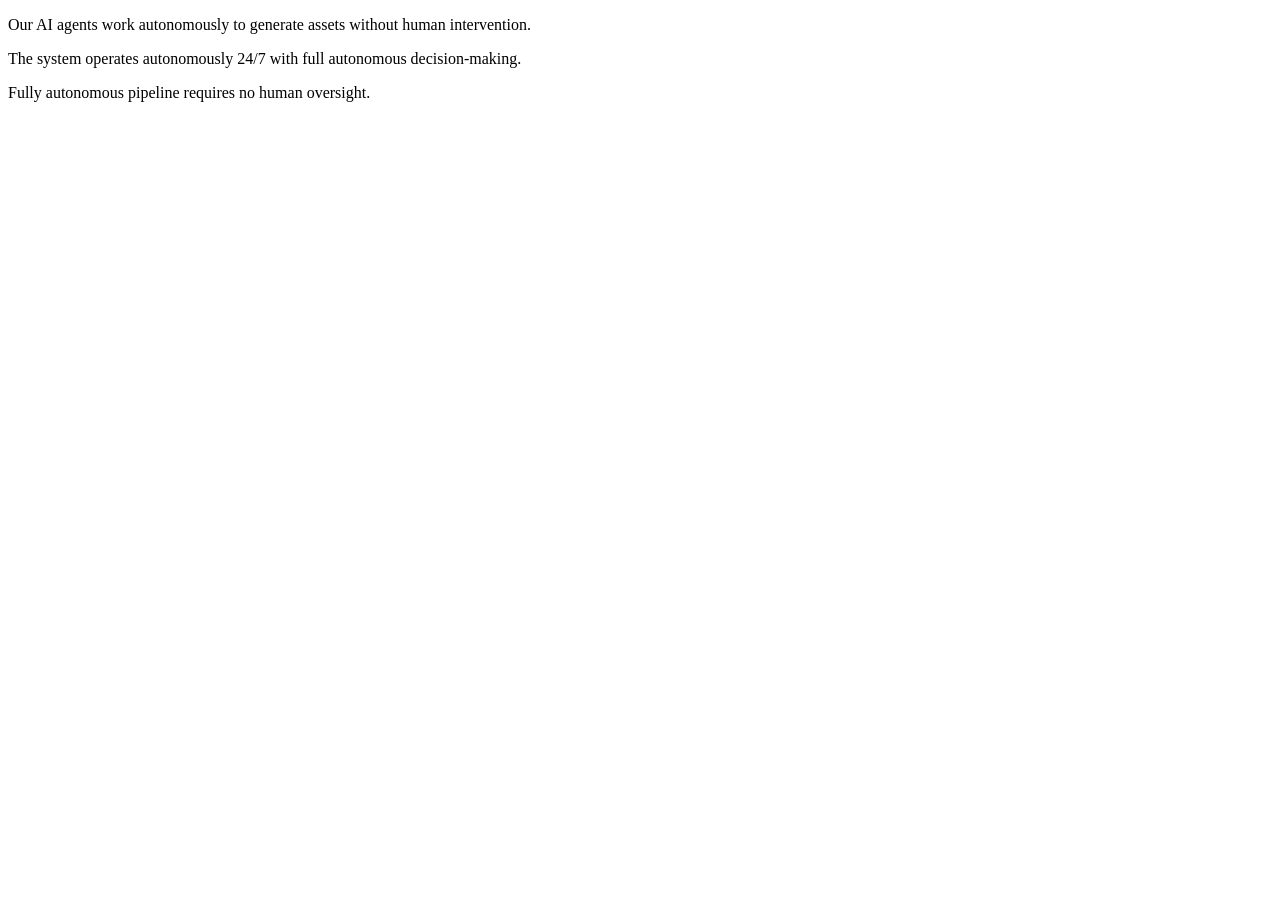
<file: fixtures/fail-no-autonomy-claim.html>
<!doctype html>
<!-- FIXTURE: no-autonomy-claim — must FAIL the gate
     Rule: no autonomy language in any string under deck/.
     The deck sells replayability; it never claims autonomy. -->
<html>
  <body>
    <!-- VIOLATIONS: autonomy language -->
    <p>
      Our AI agents work autonomously to generate assets without human
      intervention.
    </p>
    <p>
      The system operates autonomously 24/7 with full autonomous
      decision-making.
    </p>
    <p>Fully autonomous pipeline requires no human oversight.</p>
  </body>
</html>
</file>
